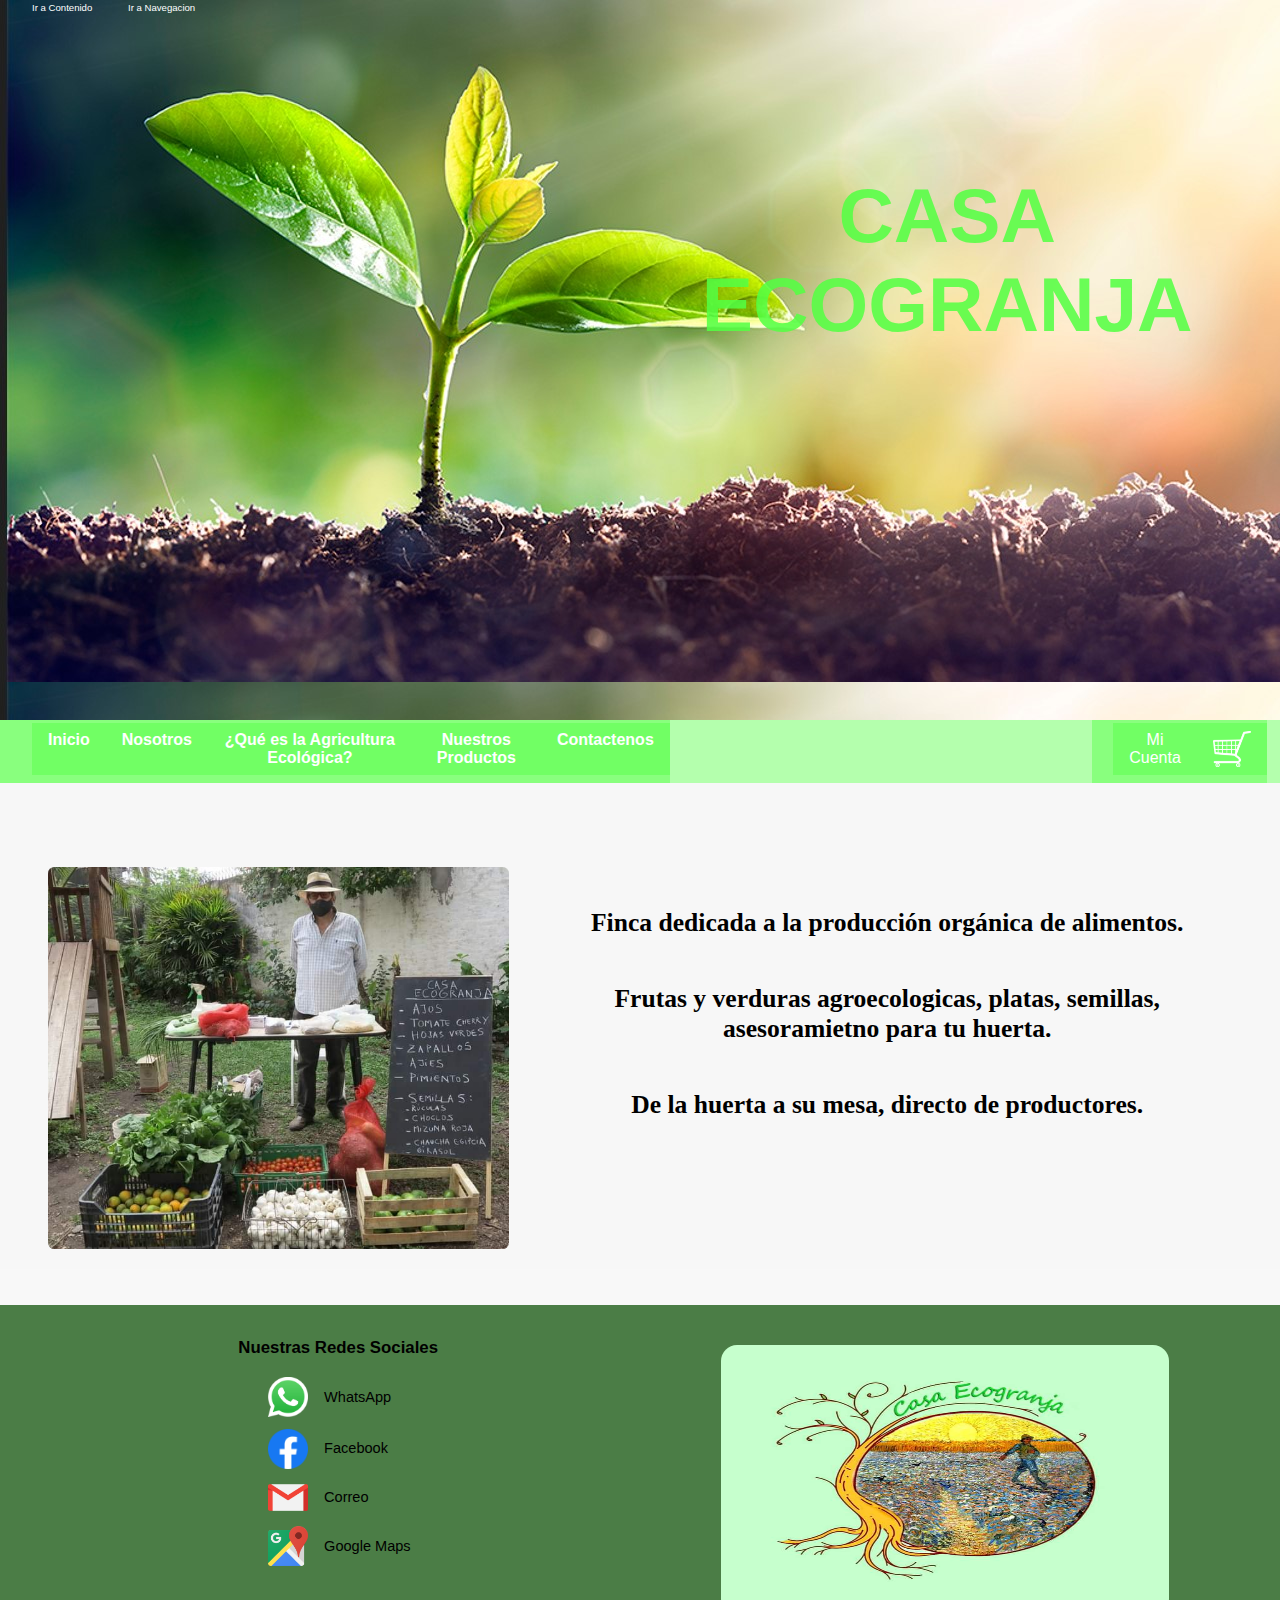
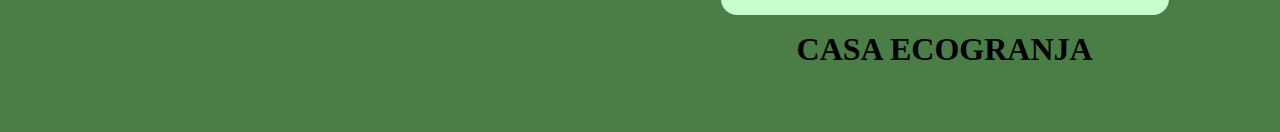
<file: Proyecto/index.html>
<!DOCTYPE html>
<html lang="es">
    
<head>
    <meta charset="UTF-8">
    <meta http-equiv="X-UA-Compatible" content="IE=edge">
    <meta name="description" content="sitio Sobre Marvel">
    <meta name="viewport" content="width=device-width, initial-scale=1.0">
    <meta name="author" content="Campos Néstor Nazaret">
	<meta name="Description" content="Sitio Oficial de Casa Ecogranaja">
    <title>Casa Ecogranja</title>
    <link rel="stylesheet" href="ccs/estilo.css">
    
</head>
<body>
   
    
        
        <header> 
            <nav class="nav1">
                <ul>
                    <li><a href="#contenido">Ir a Contenido </a></li>
                    <li> <a href="#navegacion">Ir a Navegacion</a> </li>
                </ul>
                
            </nav>
            <!--
            <figure>
                <img src="img/Logo casa ecogranja.jpg" alt="Imagen con el logo de Casa Ecogranja">
            </figure>
            -->
            <h1> CASA ECOGRANJA</h1>
        </header>
        
        <section class="secciongeneral">  
            <section id="contenedor-menu">
                <figure>
                    <a href="#contenedor-menu"><img src="img/burger_menu.png" alt="imagen de tres lineas horizontales paralelas" id="abrir"></a>
                    <a href="#"><img src="img/cerrar_menu.png" alt="imagen de una X grande color negro" id="cerrar"></a>
                </figure>
                <nav id="contenedor-enlaces" >   
                    <ul id="navegacion">
                        <li>  <a href="#"><strong>Inicio</strong></a> </li>   
                        <li><a href="html/Nosotros.html"><strong>Nosotros</strong></a></li>                 
                        <li><a href="html/agricultura.html"><strong>¿Qué es la Agricultura Ecológica?</strong></a></li>
                        <li><a href="html/galeria.html"><strong>Nuestros Productos</strong></a></li>
                        <li> <a href="#contactos"><strong>Contactenos</strong></a>  </li>
                    </ul>
                    <ul id="navegacion2">
                        <li>
                            <a href="html/InicioSecion.html">Mi Cuenta</a>
                        </li>
                        <li>
                            <a href="html/CarritoDeCompas.html"><img src="img/Carito de compras2 (2).png" alt="Carrito de Compras" title="Su Carrito"></a>
                        </li>
                    </ul>
                </nav>
            </section>
        
        
        <main id="contenido">
               
            <section >
                
                <br>
            <br>
                <article class="s2">

                    <figure class="logomarvel">
                        <img src="img/Foto de puesto inicio.jpg" alt="Fotografia de él dueño del Emprendimiento en una feria">
                    </figure>
                    <article class="textoDeLaPar">
                        <p>
                            <strong>Finca dedicada a la producción orgánica de alimentos.</strong> </p>
                           <p>  <strong> Frutas y verduras agroecologicas, platas, semillas, asesoramietno para tu huerta.</strong></p>
                            <p> <strong>De la huerta a su mesa, directo de productores. </strong> 
                        </p>
                        <br>
                        <br>
                    </article>
                </article>                    
            </section>
            <br>
            <br>



                                
        </main>
        </section>
            <footer id="contactos">
                    
                <section>
                    
                    <article class="articledefooter1">
                        <h3>
                            Nuestras Redes Sociales
                        </h3>
                        <article>                     
                            <a href="https://wa.me/543816096470/?text=tu%20texto%20personalizado" target="_blank">
                                <img src="img/LogoW.png" width="40" height="40" alt="Logo de Whatsapp linkeando la aplicación">
                                
                            <p>
                                WhatsApp
                            </p>   
                        </a>               
                        </article>
                        
                        <article>
                            
                            <a href="https://www.facebook.com/Casa-Ecogranja-105859941224763/" target="_blank">
                                <img src="img/facebook-logo-3-1.png" width="40" height="40" alt="Logo de facebook linkeando la aplicación">
                            
                            <p>
                                Facebook
                            </p>   
                        </a>                
                        </article>

                        <article>                     
                            <a href="nazaretcampos27@gmail.com" target="_blank">
                                <img src="img/gmail-email-logo-png-16.png" width="40" height="35" alt="Logo de Gmail linkeando la aplicación">
                            
                            <p>
                                Correo
                            </p>    
                        </a>                    
                        </article>

                        <article>
                            <a href="https://www.google.com/maps/place/Casa+ecogranja/@-27.115405,-65.394099,16z/data=!4m5!3m4!1s0x0:0x3bd23b95be65b3c!8m2!3d-27.1154241!4d-65.3944423?hl=es" target="_blank">
                                <img src="img/LogoMaps.png" width="40" height="40" alt="Logo de Google Maps linkeando la aplicación">
                            
                            <p>Google Maps</p>
                        </a>
                        </article>
                        
                    </article>
                    

                    <article class="footerimg">
                        
                        <figure>
                            <img src="img/Logo casa ecogranja.jpg" >
                            
                        </figure>
                        <h2>CASA ECOGRANJA</h2>
                    </article>
                </section>
            </footer>
</body>

</html>
</file>
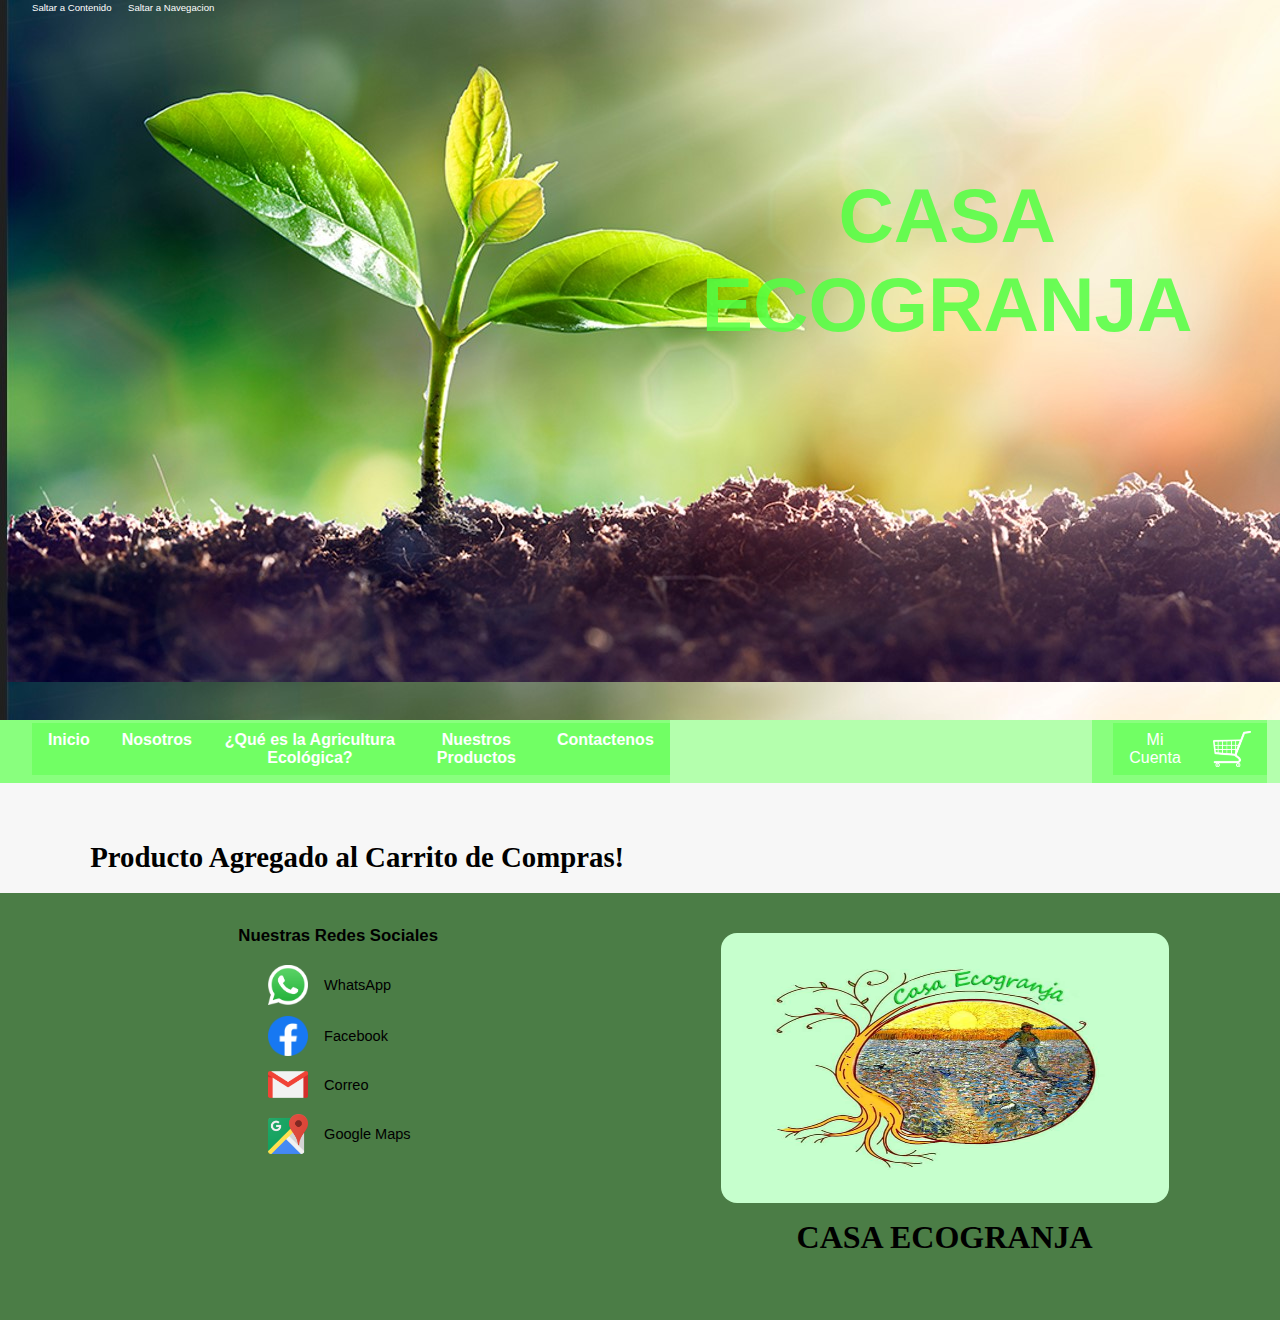
<file: Proyecto/html/AgregadoCarrito.html>
<!DOCTYPE html>
<html lang="es">
    
<head>
    <meta charset="UTF-8">
    <meta http-equiv="X-UA-Compatible" content="IE=edge">
    <meta name="description" content="sitio Sobre Marvel">
    <meta name="viewport" content="width=device-width, initial-scale=1.0">
    <meta name="author" content="Campos Néstor Nazaret">
	<meta name="Description" content="Sitio Oficial de Casa Ecogranaja">
    <title>Casa Ecogranja</title>
    <link rel="stylesheet" href="../ccs/estilo.css">
    
</head>
<body>
   
    
     
        <header>
            <nav class="nav1">
                <ul>
                    <li><a href="#contenido">Saltar a Contenido </a></li>
                    <li> <a href="#navegacion">Saltar a Navegacion</a> </li>
                </ul>
                
            </nav>
            <h1>CASA ECOGRANJA</h1>
        </header>
        
        <section class="secciongeneral">  
        <section id="contenedor-menu">
            <figure>
                <a href="#contenedor-menu"><img src="../img/burger_menu.png" alt="imagen de tres lineas horizontales paralelas" id="abrir"></a>
                <a href="#"><img src="../img/cerrar_menu.png" alt="imagen de una X grande color negro" id="cerrar"></a>
            </figure>
            <nav id="contenedor-enlaces" >   
                <ul id="navegacion">
                    <li>  <a href="../index.html"><strong>Inicio</strong></a> </li>     
                    <li><a href="Nosotros.html"><strong>Nosotros</strong></a></li>                 
                    <li><a href="agricultura.html"><strong>¿Qué es la Agricultura Ecológica?</strong></a></li>
                    <li><a href="galeria.html  "><strong>Nuestros Productos</strong></a></li>
                    <li> <a href="#contactos"><strong>Contactenos</strong></a>  </li>
                </ul>
                <ul id="navegacion2">
                    <li>
                        <a href="html/InicioSecion.html">Mi Cuenta</a>
                    </li>
                    <li>
                        <a href="CarritoDeCompas.html"><img src="../img/Carito de compras2 (2).png" alt="Carrito de Compras" title="Su Carrito"></a>
                    </li>
                </ul>
            </nav>
        </section>
    
        
        <main id="contenido">
               
            <section class="seccion2">
                
                <article class="articleDeSection2">
                    <h2>Producto Agregado al Carrito de Compras!</h2>
                    <META http-equiv="REFRESH" content="2.5;URL=productos.html">
                </article>             
                
            </section>
                
            
            
        </main>
    </section> 
    
    
    <footer id="contactos">
                    
        <section>
            
            <article class="articledefooter1">
                <h3>
                    Nuestras Redes Sociales
                </h3>
                <article>                     
                    <a href="https://wa.me/543816096470/?text=tu%20texto%20personalizado" target="_blank">
                        <img src="../img/LogoW.png" width="40" height="40" alt="Logo de Whatsapp linkeando la aplicación">
                        
                    <p>
                        WhatsApp
                    </p>   
                </a>               
                </article>
                
                <article>
                    
                    <a href="https://www.facebook.com/Casa-Ecogranja-105859941224763/" target="_blank">
                        <img src="../img/facebook-logo-3-1.png" width="40" height="40" alt="Logo de facebook linkeando la aplicación">
                    
                    <p>
                        Facebook
                    </p>   
                </a>                
                </article>

                <article>                     
                    <a href="nazaretcampos27@gmail.com" target="_blank">
                        <img src="../img/gmail-email-logo-png-16.png" width="40" height="35" alt="Logo de Gmail linkeando la aplicación">
                    
                    <p>
                        Correo
                    </p>    
                </a>                    
                </article>

                <article>
                    <a href="https://www.google.com/maps/place/Casa+ecogranja/@-27.115405,-65.394099,16z/data=!4m5!3m4!1s0x0:0x3bd23b95be65b3c!8m2!3d-27.1154241!4d-65.3944423?hl=es" target="_blank">
                        <img src="../img/LogoMaps.png" width="40" height="40" alt="Logo de Google Maps linkeando la aplicación">
                    
                    <p>Google Maps</p>
                </a>
                </article>
                
            </article>

            <article class="footerimg">
                
                <figure>
                    <img src="../img/Logo casa ecogranja.jpg" >                    
                </figure>
                <h2>CASA ECOGRANJA</h2>
            </article>
        </section>
    </footer>
</body>

</html>
</file>
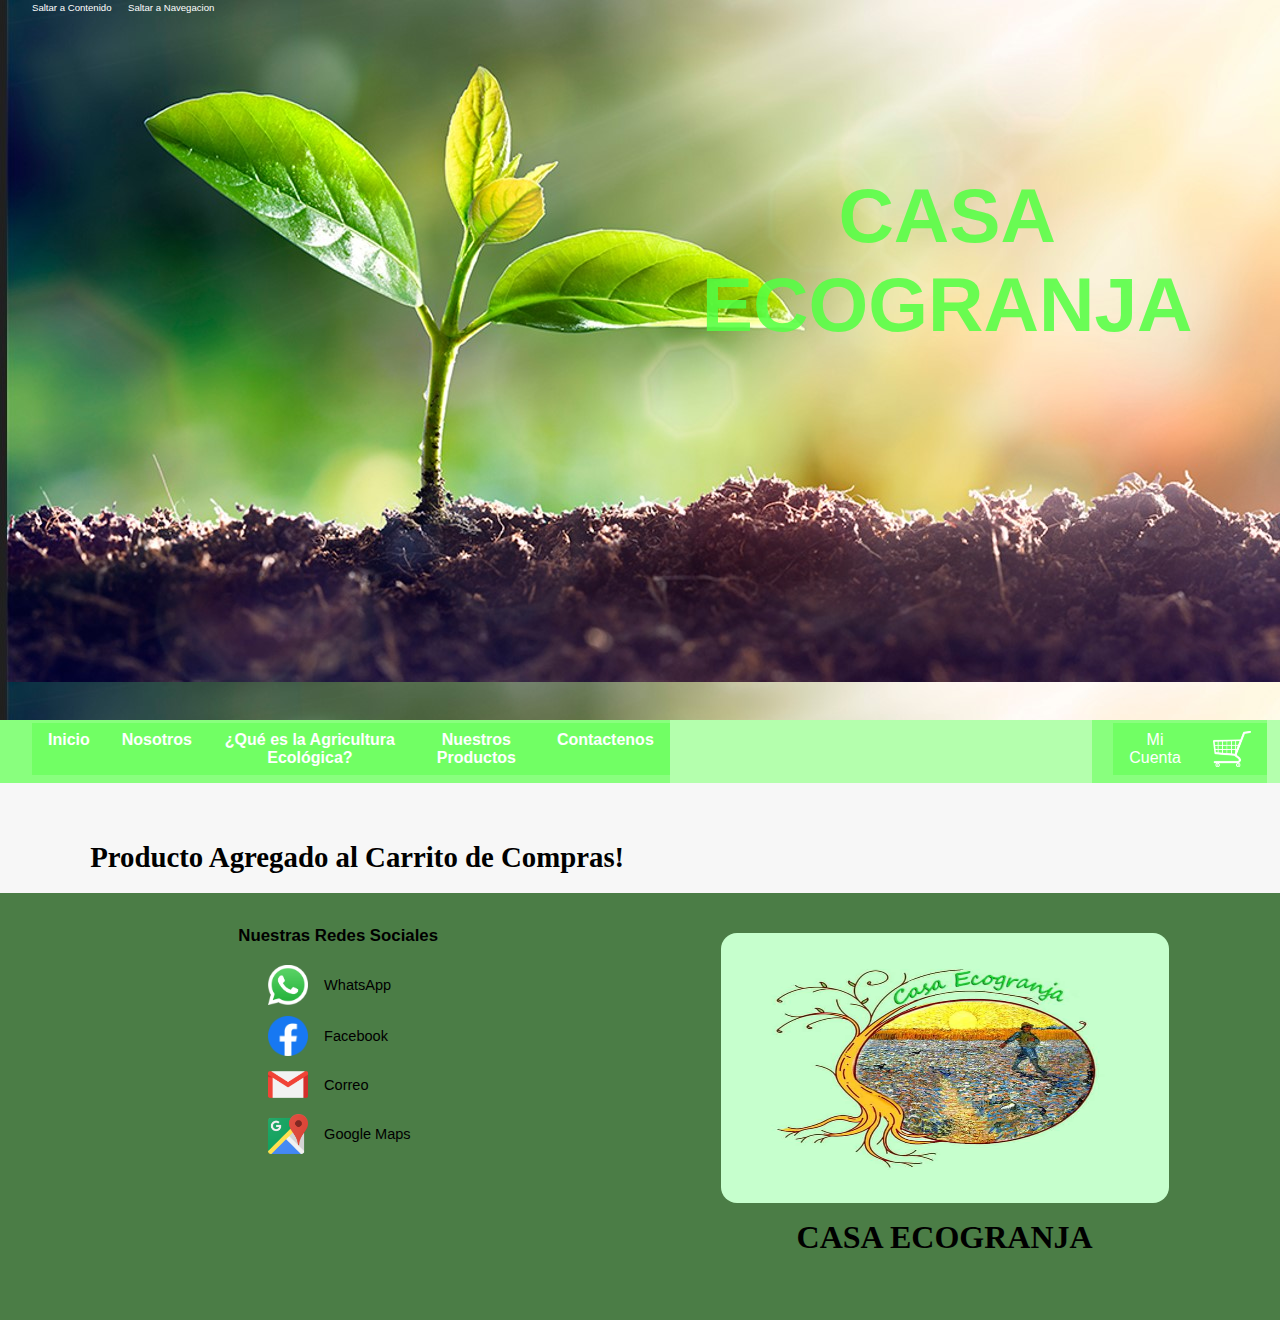
<file: Proyecto/html/AgregadoCarrito2.html>
<!DOCTYPE html>
<html lang="es">
    
<head>
    <meta charset="UTF-8">
    <meta http-equiv="X-UA-Compatible" content="IE=edge">
    <meta name="description" content="sitio Sobre Marvel">
    <meta name="viewport" content="width=device-width, initial-scale=1.0">
    <meta name="author" content="Campos Néstor Nazaret">
	<meta name="Description" content="Sitio Oficial de Casa Ecogranaja">
    <title>Casa Ecogranja</title>
    <link rel="stylesheet" href="../ccs/estilo.css">
    
</head>
<body>
   
    
     
        <header>
            <nav class="nav1">
                <ul>
                    <li><a href="#contenido">Saltar a Contenido </a></li>
                    <li> <a href="#navegacion">Saltar a Navegacion</a> </li>
                </ul>
                
            </nav>
            <h1>CASA ECOGRANJA</h1>
        </header>
        
        <section class="secciongeneral">  
        <section id="contenedor-menu">
            <figure>
                <a href="#contenedor-menu"><img src="../img/burger_menu.png" alt="imagen de tres lineas horizontales paralelas" id="abrir"></a>
                <a href="#"><img src="../img/cerrar_menu.png" alt="imagen de una X grande color negro" id="cerrar"></a>
            </figure>
            <nav id="contenedor-enlaces" >   
                <ul id="navegacion">
                    <li>  <a href="../index.html"><strong>Inicio</strong></a> </li>     
                    <li><a href="Nosotros.html"><strong>Nosotros</strong></a></li>                 
                    <li><a href="agricultura.html"><strong>¿Qué es la Agricultura Ecológica?</strong></a></li>
                    <li><a href="galeria.html  "><strong>Nuestros Productos</strong></a></li>
                    <li> <a href="#contactos"><strong>Contactenos</strong></a>  </li>
                </ul>
                <ul id="navegacion2">
                    <li>
                        <a href="html/InicioSecion.html">Mi Cuenta</a>
                    </li>
                    <li>
                        <a href="CarritoDeCompas.html"><img src="../img/Carito de compras2 (2).png" alt="Carrito de Compras" title="Su Carrito"></a>
                    </li>
                </ul>
            </nav>
        </section>
    
        
        <main id="contenido">
               
            <section class="seccion2">
                
                <article class="articleDeSection2">
                    <h2>Producto Agregado al Carrito de Compras!</h2>
                    <META http-equiv="REFRESH" content="2.5;URL=galeria.html">
                </article>             
                
            </section>
                
            
            
        </main>
    </section> 
    
    
    <footer id="contactos">
                    
        <section>
            
            <article class="articledefooter1">
                <h3>
                    Nuestras Redes Sociales
                </h3>
                <article>                     
                    <a href="https://wa.me/543816096470/?text=tu%20texto%20personalizado" target="_blank">
                        <img src="../img/LogoW.png" width="40" height="40" alt="Logo de Whatsapp linkeando la aplicación">
                        
                    <p>
                        WhatsApp
                    </p>   
                </a>               
                </article>
                
                <article>
                    
                    <a href="https://www.facebook.com/Casa-Ecogranja-105859941224763/" target="_blank">
                        <img src="../img/facebook-logo-3-1.png" width="40" height="40" alt="Logo de facebook linkeando la aplicación">
                    
                    <p>
                        Facebook
                    </p>   
                </a>                
                </article>

                <article>                     
                    <a href="nazaretcampos27@gmail.com" target="_blank">
                        <img src="../img/gmail-email-logo-png-16.png" width="40" height="35" alt="Logo de Gmail linkeando la aplicación">
                    
                    <p>
                        Correo
                    </p>    
                </a>                    
                </article>

                <article>
                    <a href="https://www.google.com/maps/place/Casa+ecogranja/@-27.115405,-65.394099,16z/data=!4m5!3m4!1s0x0:0x3bd23b95be65b3c!8m2!3d-27.1154241!4d-65.3944423?hl=es" target="_blank">
                        <img src="../img/LogoMaps.png" width="40" height="40" alt="Logo de Google Maps linkeando la aplicación">
                    
                    <p>Google Maps</p>
                </a>
                </article>
                
            </article>

            <article class="footerimg">
                
                <figure>
                    <img src="../img/Logo casa ecogranja.jpg" >                    
                </figure>
                <h2>CASA ECOGRANJA</h2>
            </article>
        </section>
    </footer>
</body>

</html>
</file>
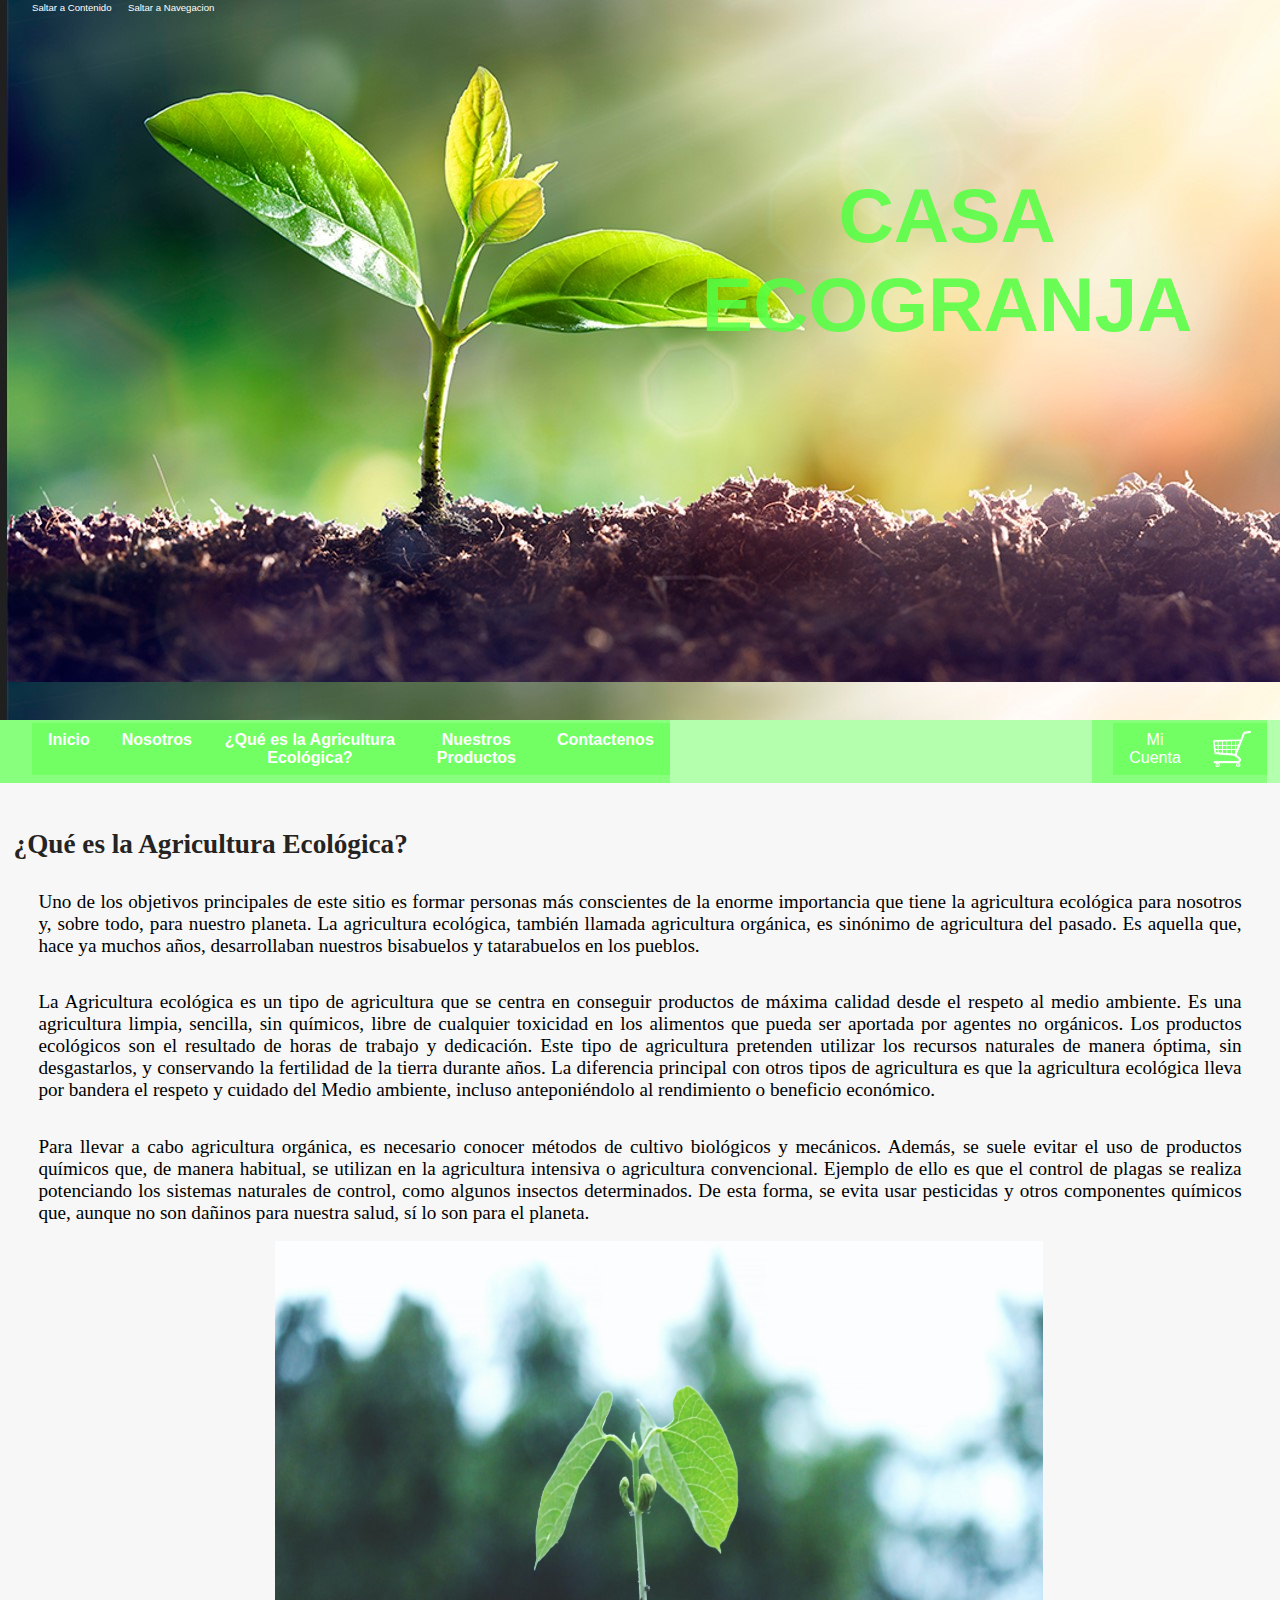
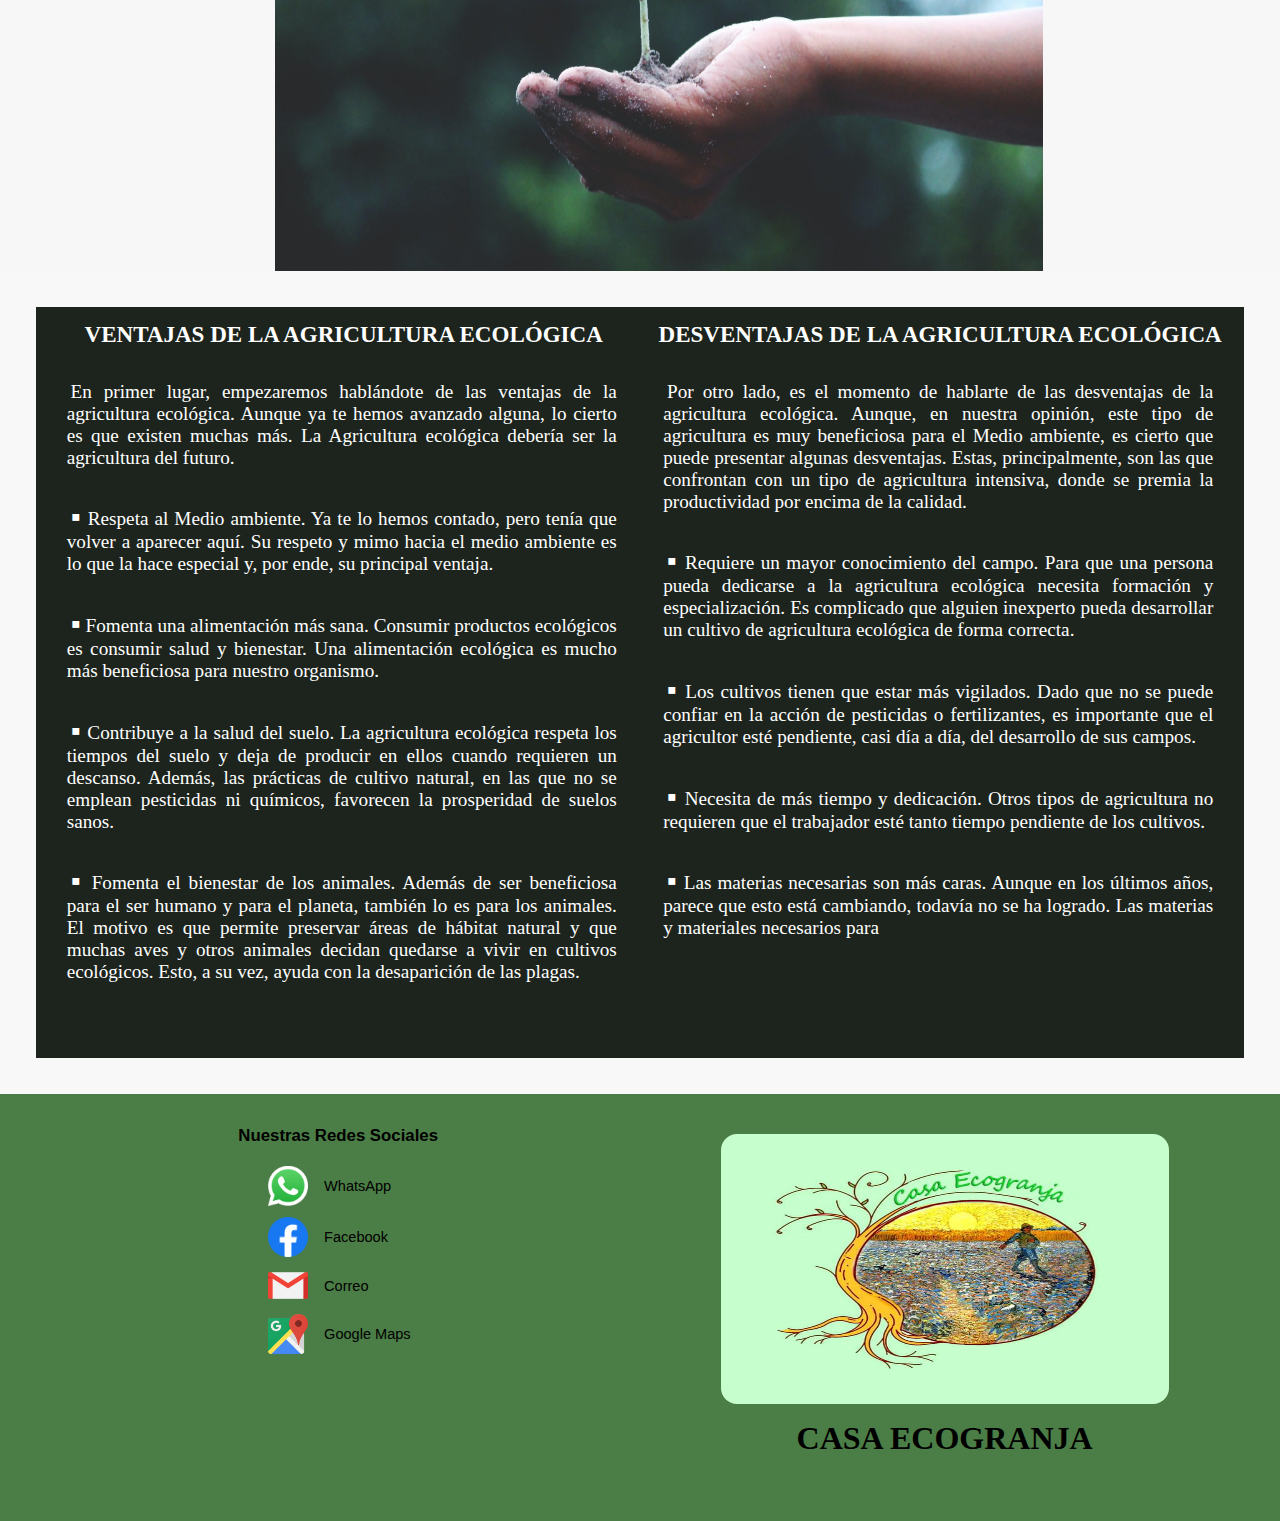
<file: Proyecto/html/agricultura.html>
<!DOCTYPE html>
<html lang="es">
    
<head>
    <meta charset="UTF-8">
    <meta http-equiv="X-UA-Compatible" content="IE=edge">
    <meta name="description" content="sitio Sobre Marvel">
    <meta name="viewport" content="width=device-width, initial-scale=1.0">
    <meta name="author" content="Campos Néstor Nazaret">
	<meta name="Description" content="Sitio Oficial de Casa Ecogranaja">
    <title>Casa Ecogranja</title>
    <link rel="stylesheet" href="../ccs/estilo.css">
    
</head>
<body>
   
   
     
        <header>
            <nav class="nav1">
                <ul>
                    <li><a href="#contenido">Saltar a Contenido </a></li>
                    <li> <a href="#navegacion">Saltar a Navegacion</a> </li>
                </ul>
                
            </nav>
            <h1>CASA ECOGRANJA</h1>
        </header>
            
        <section class="secciongeneral">  
        <section id="contenedor-menu">
            <figure>
                <a href="#contenedor-menu"><img src="../img/burger_menu.png" alt="imagen de tres lineas horizontales paralelas" id="abrir"></a>
                <a href="#"><img src="../img/cerrar_menu.png" alt="imagen de una X grande color negro" id="cerrar"></a>
            </figure>
            <nav id="contenedor-enlaces" >   
                <ul id="navegacion">
                    <li>  <a href="../index.html"><strong>Inicio</strong></a> </li>     
                    <li><a href="Nosotros.html"><strong>Nosotros</strong></a></li>                 
                    <li><a href="agricultura.html"><strong>¿Qué es la Agricultura Ecológica?</strong></a></li>
                    <li><a href="galeria.html  "><strong>Nuestros Productos</strong></a></li>
                    <li> <a href="#contactos"><strong>Contactenos</strong></a>  </li>
                </ul>
                <ul id="navegacion2">
                    <li>
                        <a href="InicioSecion.html">Mi Cuenta</a>
                    </li>
                    <li>
                        <a href="CarritoDeCompas.html"><img src="../img/Carito de compras2 (2).png" alt="Carrito de Compras" title="Su Carrito"></a>
                    </li>
                </ul>
            </nav>
        </section>
    
        
        <main id="contenido">
            <section>
                <article class="articleDeSection2">
                    <h1>¿Qué es la Agricultura Ecológica?</h1>
                    <p>
                        Uno de los objetivos principales de este sitio es formar personas más conscientes de la enorme importancia que tiene la agricultura ecológica para nosotros y, sobre todo, para nuestro planeta. La agricultura ecológica, también llamada agricultura orgánica, es sinónimo de agricultura del pasado. Es aquella que, hace ya muchos años, desarrollaban nuestros bisabuelos y tatarabuelos en los pueblos. 
                    </p>
                    <p>
                        La Agricultura ecológica es un tipo de agricultura que se centra en conseguir productos de máxima calidad desde el respeto al medio ambiente.  Es una agricultura limpia, sencilla, sin químicos, libre de cualquier toxicidad en los alimentos que pueda ser aportada por agentes no orgánicos. Los productos ecológicos son el resultado de horas de trabajo y dedicación. Este tipo de agricultura pretenden utilizar los recursos naturales de manera óptima, sin desgastarlos, y conservando la fertilidad de la tierra durante años. La diferencia principal con otros tipos de agricultura es que la agricultura ecológica lleva por bandera el respeto y cuidado del Medio ambiente, incluso anteponiéndolo al rendimiento o beneficio económico.
                    </p>
                    <p>
                        Para llevar a cabo agricultura orgánica, es necesario conocer métodos de cultivo biológicos y mecánicos. Además, se suele evitar el uso de productos químicos que, de manera habitual, se utilizan en la agricultura intensiva o agricultura convencional. Ejemplo de ello es que el control de plagas se realiza potenciando los sistemas naturales de control, como algunos insectos determinados. De esta forma, se evita usar pesticidas y otros componentes químicos que, aunque no son dañinos para nuestra salud, sí lo son para el planeta.
                    </p>
                    <figure class="imagen1">
                        <img src="../img/imagen1.jpg" >
                    </figure>
                </article>
            </section>
               
            <section class="seccion1">
                
                
                <article class="articleDeSection1">
                    <h2>VENTAJAS DE LA AGRICULTURA ECOLÓGICA</h2>
                    <p>
                        En primer lugar, empezaremos hablándote de las ventajas de la agricultura ecológica. Aunque ya te hemos avanzado alguna, lo cierto es que existen muchas más. La Agricultura ecológica debería ser la agricultura del futuro.
                    </p>
                    <p>
                        ￭	Respeta al Medio ambiente. Ya te lo hemos contado, pero tenía que volver a aparecer aquí. Su respeto y mimo hacia el medio ambiente es lo que la hace especial y, por ende, su principal ventaja.

                    </p>
                    
                    <p>
                        ￭	Fomenta una alimentación más sana. Consumir productos ecológicos es consumir salud y bienestar. Una alimentación ecológica es mucho más beneficiosa para nuestro organismo. 
                    </p>
                    <p>
                        ￭	Contribuye a la salud del suelo. La agricultura ecológica respeta los tiempos del suelo y deja de producir en ellos cuando requieren un descanso. Además, las prácticas de cultivo natural, en las que no se emplean pesticidas ni químicos, favorecen la prosperidad de suelos sanos. 
                    </p>
                    <p>
                        ￭	Fomenta el bienestar de los animales. Además de ser beneficiosa para el ser humano y para el planeta, también lo es para los animales. El motivo es que permite preservar áreas de hábitat natural y que muchas aves y otros animales decidan quedarse a vivir en cultivos ecológicos. Esto, a su vez, ayuda con la desaparición de las plagas.
                    </p>
                    
                    <br>
                    <br>
                </article>
                <article class="articleDeSection1">
                    <h2>DESVENTAJAS DE LA AGRICULTURA ECOLÓGICA</h2>
                    <p>
                        Por otro lado, es el momento de hablarte de las desventajas de la agricultura ecológica. Aunque, en nuestra opinión, este tipo de agricultura es muy beneficiosa para el Medio ambiente, es cierto que puede presentar algunas desventajas. Estas, principalmente, son las que confrontan con un tipo de agricultura intensiva, donde se premia la productividad por encima de la calidad. 
                    </p>
                    <p>
                        ￭   Requiere un mayor conocimiento del campo. Para que una persona pueda dedicarse a la agricultura ecológica necesita formación y especialización. Es complicado que alguien inexperto pueda desarrollar un cultivo de agricultura ecológica de forma correcta. 
                    </p>
                    <p>
                        ￭	Los cultivos tienen que estar más vigilados. Dado que no se puede confiar en la acción de pesticidas o fertilizantes, es importante que el agricultor esté pendiente, casi día a día, del desarrollo de sus campos.
                    </p>
                    <p>
                        ￭	Necesita de más tiempo y dedicación. Otros tipos de agricultura no requieren que el trabajador esté tanto tiempo pendiente de los cultivos. 
                    </p>
                    <p>
                        ￭	Las materias necesarias son más caras. Aunque en los últimos años, parece que esto está cambiando, todavía no se ha logrado. Las materias y materiales necesarios para 
                    </p>
                    <br>
                    <br>
                    <br>
                    <br>
                </article>
            
                
            </section>
                
            
            
        </main>
    </section> 
    
    
    <footer id="contactos">
              
        <section>
            
            <article class="articledefooter1">
                <h3>
                    Nuestras Redes Sociales
                </h3>
                <article>                     
                    <a href="https://wa.me/543816096470/?text=tu%20texto%20personalizado" target="_blank">
                        <img src="../img/LogoW.png" width="40" height="40" alt="Logo de Whatsapp linkeando la aplicación">
                        
                    <p>
                        WhatsApp
                    </p>   
                </a>               
                </article>
                
                <article>
                    
                    <a href="https://www.facebook.com/Casa-Ecogranja-105859941224763/" target="_blank">
                        <img src="../img/facebook-logo-3-1.png" width="40" height="40" alt="Logo de facebook linkeando la aplicación">
                     
                    <p>
                        Facebook
                    </p>   
                </a>                
                </article>

                <article>                     
                    <a href="nazaretcampos27@gmail.com" target="_blank">
                        <img src="../img/gmail-email-logo-png-16.png" width="40" height="35" alt="Logo de Gmail linkeando la aplicación">
                    
                    <p>
                        Correo
                    </p>    
                </a>                    
                </article>

                <article>
                    <a href="https://www.google.com/maps/place/Casa+ecogranja/@-27.115405,-65.394099,16z/data=!4m5!3m4!1s0x0:0x3bd23b95be65b3c!8m2!3d-27.1154241!4d-65.3944423?hl=es" target="_blank">
                        <img src="../img/LogoMaps.png" width="40" height="40" alt="Logo de Google Maps linkeando la aplicación">
                    
                    <p>Google Maps</p>
                </a>
                </article>
                
            </article>

            <article class="footerimg">
                <figure>
                    <img src="../img/Logo casa ecogranja.jpg" >
                    
                </figure>
                <h2>CASA ECOGRANJA</h2>
            </article>
        </section>
        
        
      
    </footer>
</body>

</html>
</file>
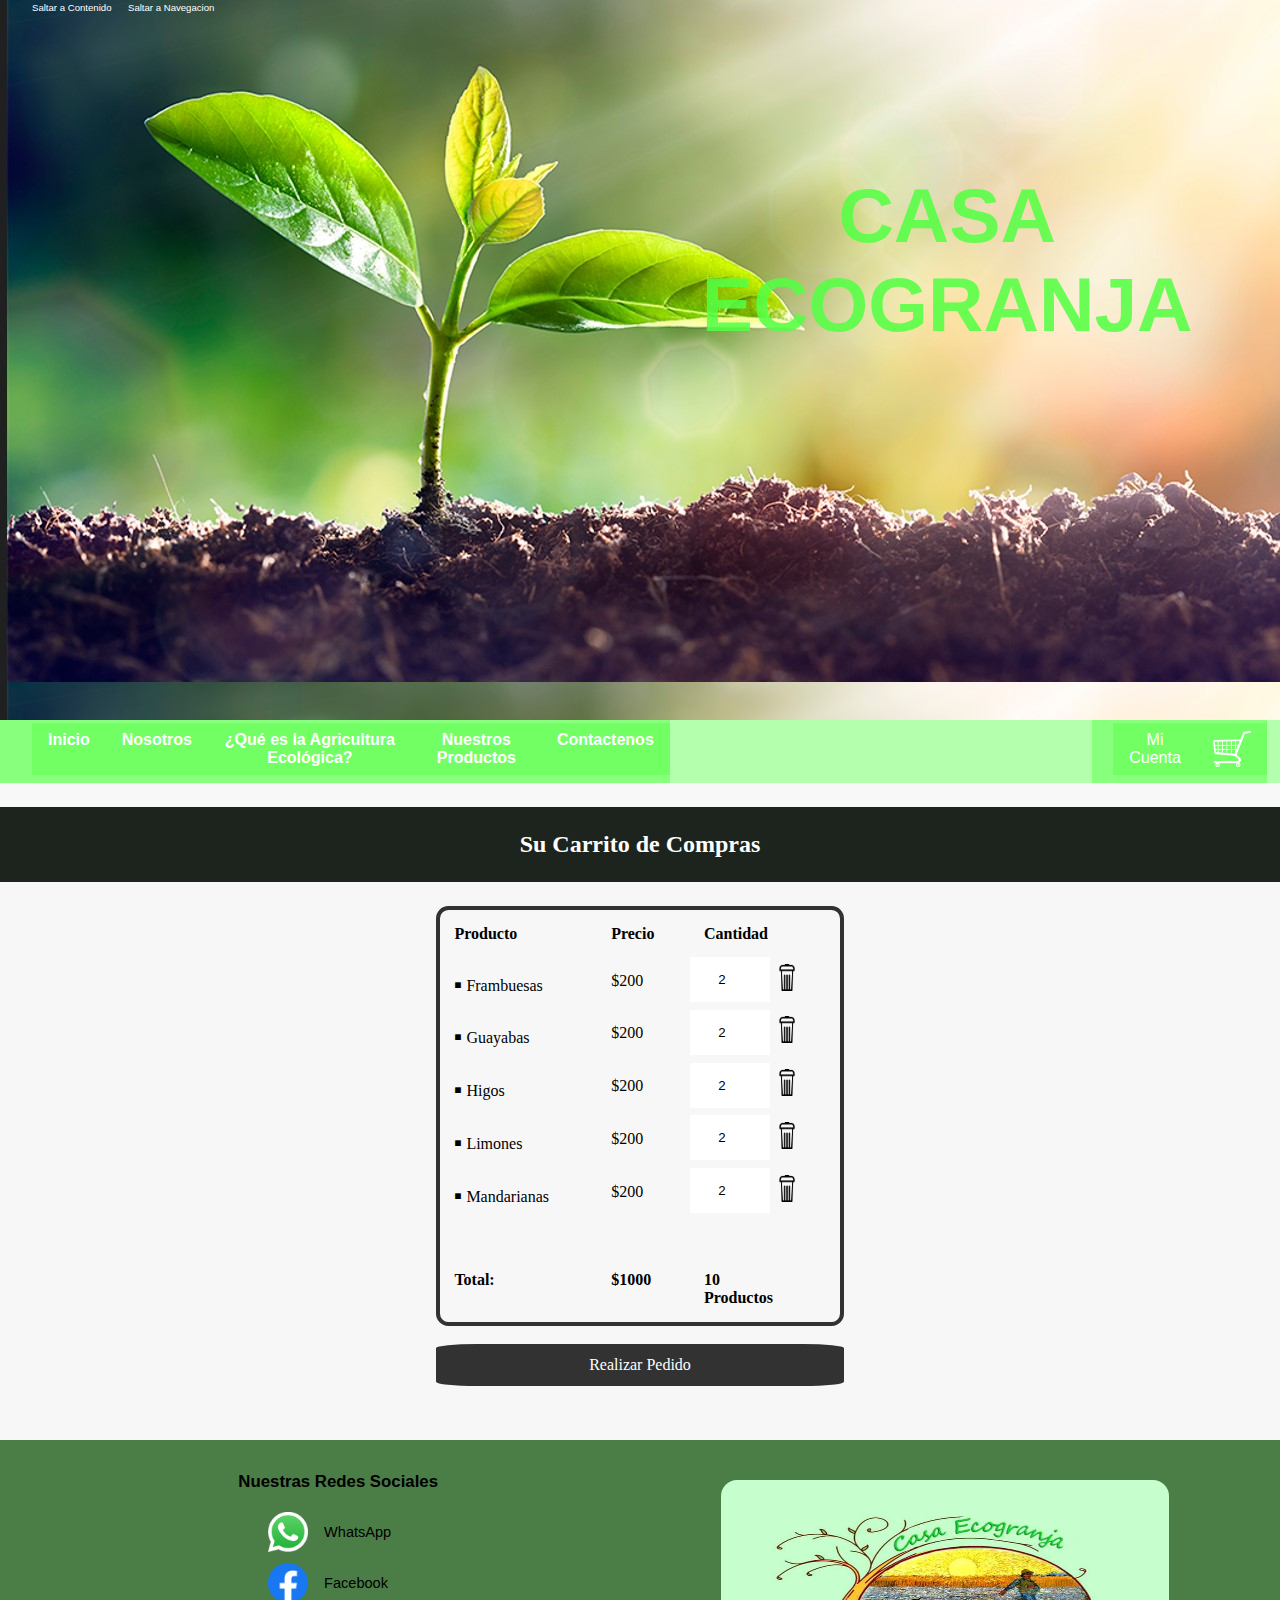
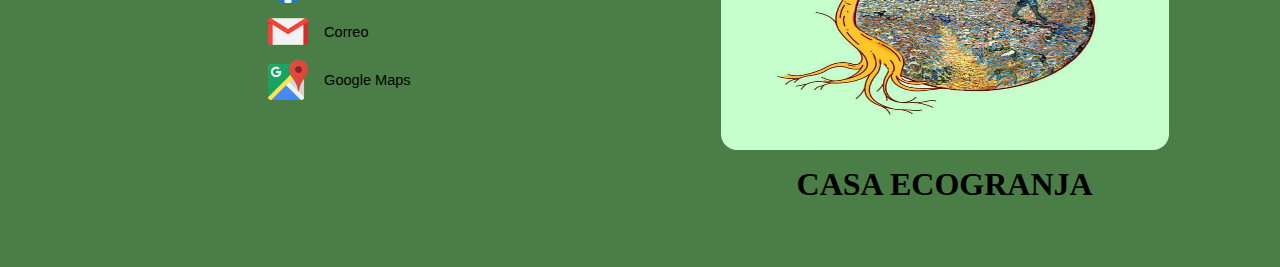
<file: Proyecto/html/CarritoDeCompas.html>
<!DOCTYPE html>
<html lang="es">
    
<head>
    <meta charset="UTF-8">
    <meta http-equiv="X-UA-Compatible" content="IE=edge">
    <meta name="description" content="sitio Sobre Marvel">
    <meta name="viewport" content="width=device-width, initial-scale=1.0">
    <meta name="author" content="Campos Néstor Nazaret">
	<meta name="Description" content="Sitio Oficial de Casa Ecogranaja">
    <title>Casa Ecogranja</title>
    <link rel="stylesheet" href="../ccs/estilo.css">
    
</head>
<body>
   
    
     
        <header>
            <nav class="nav1">
                <ul>
                    <li><a href="#contenido">Saltar a Contenido </a></li>
                    <li> <a href="#navegacion">Saltar a Navegacion</a> </li>
                </ul>
                
            </nav>
            <h1>CASA ECOGRANJA</h1>
        </header>
        
        <section class="secciongeneral">  
        <section id="contenedor-menu">
            <figure>
                <a href="#contenedor-menu"><img src="../img/burger_menu.png" alt="imagen de tres lineas horizontales paralelas" id="abrir"></a>
                <a href="#"><img src="../img/cerrar_menu.png" alt="imagen de una X grande color negro" id="cerrar"></a>
            </figure>
            <nav id="contenedor-enlaces" >   
                <ul id="navegacion">
                    <li>  <a href="../index.html"><strong>Inicio</strong></a> </li>     
                    <li><a href="Nosotros.html"><strong>Nosotros</strong></a></li>                 
                    <li><a href="agricultura.html"><strong>¿Qué es la Agricultura Ecológica?</strong></a></li>
                    <li><a href="galeria.html  "><strong>Nuestros Productos</strong></a></li>
                    <li> <a href="#contactos"><strong>Contactenos</strong></a>  </li>
                </ul>
                <ul id="navegacion2">
                    <li>
                        <a href="InicioSecion.html">Mi Cuenta</a>
                    </li>
                    <li>
                        <a href="CarritoDeCompas.html"><img src="../img/Carito de compras2 (2).png" alt="Carrito de Compras" title="Su Carrito"></a>
                    </li>
                </ul>
            </nav>
        </section>
    
        
        <main id="contenido">
               
            <section class="seccion3">
                
                <article class="articleDeSection1">
                    <h2 class="tituloCarrito">Su Carrito de Compras</h2>                
                </article>
                <article class="articleDeSection3">
                    <ul>
                        <li class="listass">
                            <p class="parrafo"> <strong> Producto </strong></p>
                            <p> <strong> Precio </strong></p>
                            <p><strong>Cantidad</strong> </p>
                        </li>
                    </ul>
                   
                    <ul>
                        <li class="listass">
                            
                            <p class="parrafo">￭ Frambuesas </p>
                           <p>$200</p>
                           <input type="number" value="2" min="0">
                           <a href="Eliminar.html"> 
                            <img src="../img/Basura.png" alt="tacho de basura">
                         </a>
                        </li>

                        <li class="listass"> 
                             
                             <p class="parrafo">￭ Guayabas</p>
                             <p>$200</p>
                             <input type="number" value="2" min="0">
                             <a href="Eliminar.html"> 
                                <img src="../img/Basura.png" alt="tacho de basura">
                             </a>
                        </li> 
                        
                        <li class="listass">
                            <p class="parrafo">￭ Higos</p>
                            <p>$200</p>
                            <input type="number" value="2" min="0">
                            <a href="Eliminar.html"> 
                                <img src="../img/Basura.png" alt="tacho de basura">
                             </a>
                        </li>

                        <li class="listass">
                             <p class="parrafo">￭ Limones</p>
                             <p>$200</p>
                             <input type="number" value="2" min="0">
                             <a href="Eliminar.html"> 
                                <img src="../img/Basura.png" alt="tacho de basura">
                             </a>
                        </li>

                        <li class="listass">
                             <p class="parrafo">￭ Mandarianas</p>
                             <p>$200</p>
                             <input type="number" value="2" min="0">
                             <a href="Eliminar.html"> 
                                <img src="../img/Basura.png" alt="tacho de basura">
                             </a>
                             
                        </li>
                        
                    </ul>   

                    <ul>
                        <br>
                        <br>
                        <li class="listass">
                            <p class="parrafo"> <strong> Total: </strong></p>
                            <p> <strong> $1000 </strong></p>
                            <p><strong>10 Productos</strong> </p>
                        </li>
                    </ul>
                    
                </article>
                <br>
                <article class="botonsin">
                    <a href="RealizarPedido.html">Realizar Pedido</a>
                </article>
                <br>
                <br>
                <br>
                
                
            
                
            </section>
                
            
            
        </main>
    </section> 
    
    
    <footer id="contactos">
                    
        <section>
            
            <article class="articledefooter1">
                <h3>
                    Nuestras Redes Sociales
                </h3>
                <article>                     
                    <a href="https://wa.me/543816096470/?text=tu%20texto%20personalizado" target="_blank">
                        <img src="../img/LogoW.png" width="40" height="40" alt="Logo de Whatsapp linkeando la aplicación">
                        
                    <p>
                        WhatsApp
                    </p>   
                </a>               
                </article>
                
                <article>
                    
                    <a href="https://www.facebook.com/Casa-Ecogranja-105859941224763/" target="_blank">
                        <img src="../img/facebook-logo-3-1.png" width="40" height="40" alt="Logo de facebook linkeando la aplicación">
                    
                    <p>
                        Facebook
                    </p>   
                </a>                
                </article>

                <article>                     
                    <a href="nazaretcampos27@gmail.com" target="_blank">
                        <img src="../img/gmail-email-logo-png-16.png" width="40" height="35" alt="Logo de Gmail linkeando la aplicación">
                    
                    <p>
                        Correo
                    </p>    
                </a>                    
                </article>

                <article>
                    <a href="https://www.google.com/maps/place/Casa+ecogranja/@-27.115405,-65.394099,16z/data=!4m5!3m4!1s0x0:0x3bd23b95be65b3c!8m2!3d-27.1154241!4d-65.3944423?hl=es" target="_blank">
                        <img src="../img/LogoMaps.png" width="40" height="40" alt="Logo de Google Maps linkeando la aplicación">
                    
                    <p>Google Maps</p>
                </a>
                </article>
                
            </article>

            <article class="footerimg">
                
                <figure>
                    <img src="../img/Logo casa ecogranja.jpg" >                    
                </figure>
                <h2>CASA ECOGRANJA</h2>
            </article>
        </section>
    </footer>
</body>

</html>
</file>
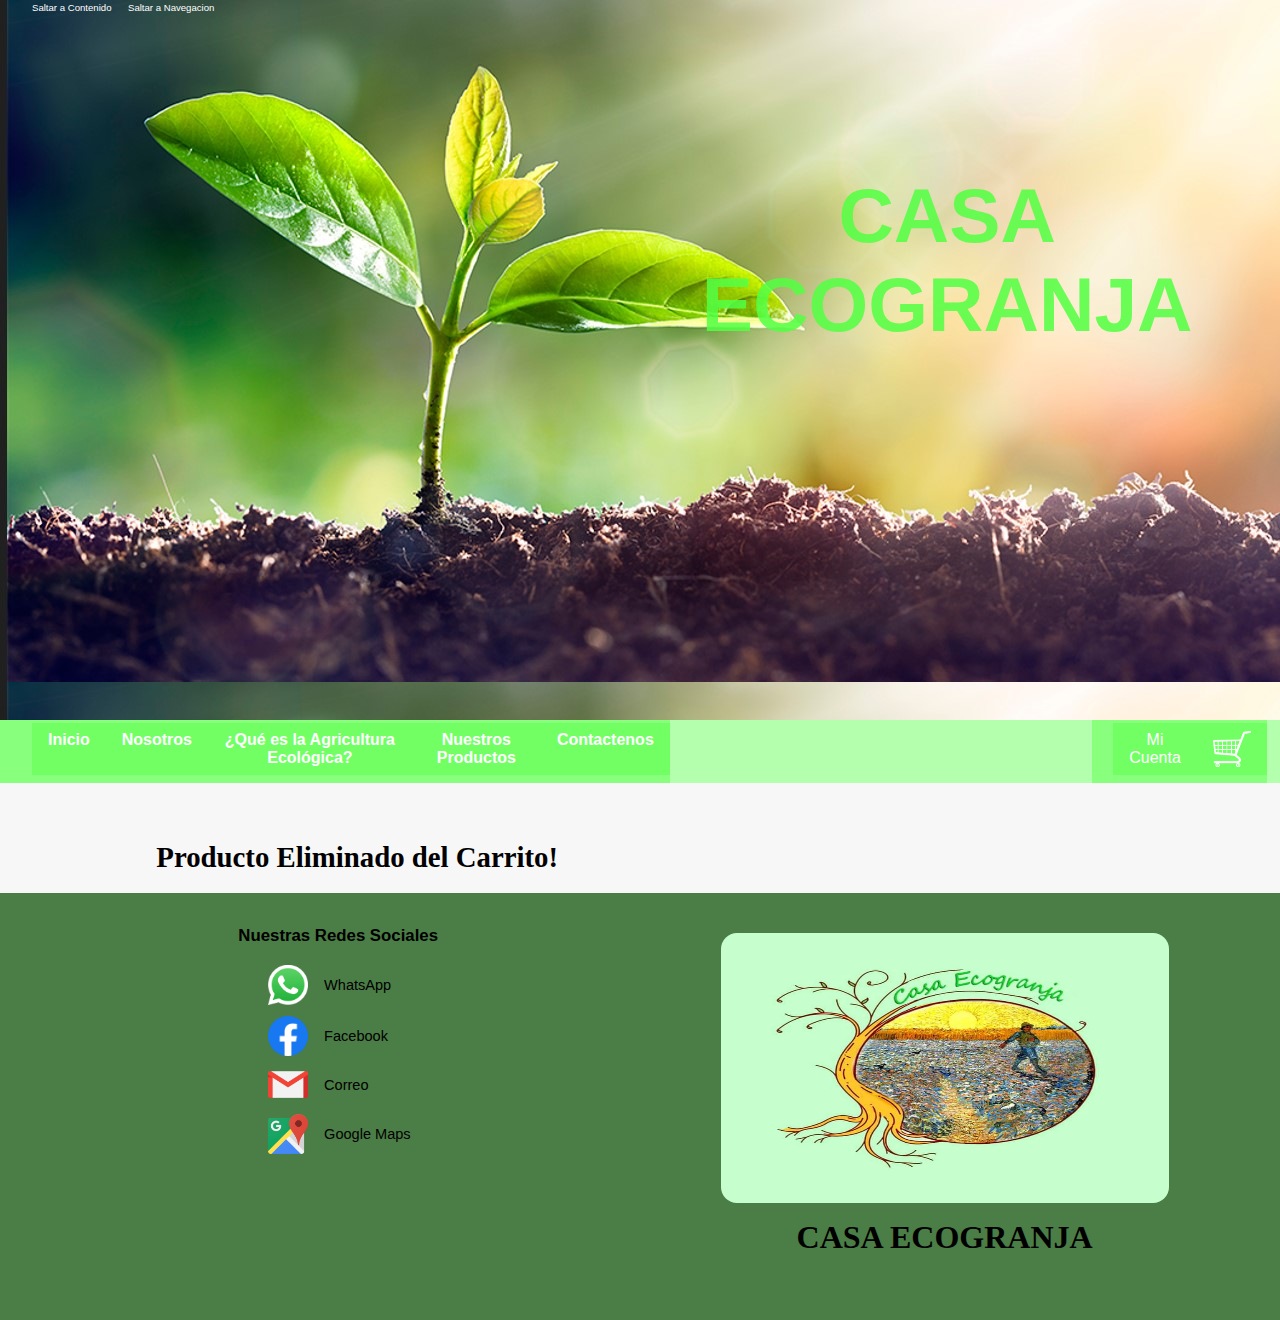
<file: Proyecto/html/Eliminar.html>
<!DOCTYPE html>
<html lang="es">
    
<head>
    <meta charset="UTF-8">
    <meta http-equiv="X-UA-Compatible" content="IE=edge">
    <meta name="description" content="sitio Sobre Marvel">
    <meta name="viewport" content="width=device-width, initial-scale=1.0">
    <meta name="author" content="Campos Néstor Nazaret">
	<meta name="Description" content="Sitio Oficial de Casa Ecogranaja">
    <title>Casa Ecogranja</title>
    <link rel="stylesheet" href="../ccs/estilo.css">
    
</head>
<body>
   
    
     
        <header>
            <nav class="nav1">
                <ul>
                    <li><a href="#contenido">Saltar a Contenido </a></li>
                    <li> <a href="#navegacion">Saltar a Navegacion</a> </li>
                </ul>
                
            </nav>
            <h1>CASA ECOGRANJA</h1>
        </header>
        
        <section class="secciongeneral">  
        <section id="contenedor-menu">
            <figure>
                <a href="#contenedor-menu"><img src="../img/burger_menu.png" alt="imagen de tres lineas horizontales paralelas" id="abrir"></a>
                <a href="#"><img src="../img/cerrar_menu.png" alt="imagen de una X grande color negro" id="cerrar"></a>
            </figure>
            <nav id="contenedor-enlaces" >   
                <ul id="navegacion">
                    <li>  <a href="../index.html"><strong>Inicio</strong></a> </li>     
                    <li><a href="Nosotros.html"><strong>Nosotros</strong></a></li>                 
                    <li><a href="agricultura.html"><strong>¿Qué es la Agricultura Ecológica?</strong></a></li>
                    <li><a href="galeria.html  "><strong>Nuestros Productos</strong></a></li>
                    <li> <a href="#contactos"><strong>Contactenos</strong></a>  </li>
                </ul>
                <ul id="navegacion2">
                    <li>
                        <a href="html/InicioSecion.html">Mi Cuenta</a>
                    </li>
                    <li>
                        <a href="CarritoDeCompas.html"><img src="../img/Carito de compras2 (2).png" alt="Carrito de Compras" title="Su Carrito"></a>
                    </li>
                </ul>
            </nav>
        </section>
    
        
        <main id="contenido">
               
            <section class="seccion2">
                
                <article class="articleDeSection2">
                    <h2>Producto Eliminado del Carrito!</h2>
                    <META http-equiv="REFRESH" content="2;URL=CarritoDeCompas.html">
                </article>             
                
            </section>
                
            
            
        </main>
    </section> 
    
    
    <footer id="contactos">
                    
        <section>
            
            <article class="articledefooter1">
                <h3>
                    Nuestras Redes Sociales
                </h3>
                <article>                     
                    <a href="https://wa.me/543816096470/?text=tu%20texto%20personalizado" target="_blank">
                        <img src="../img/LogoW.png" width="40" height="40" alt="Logo de Whatsapp linkeando la aplicación">
                        
                    <p>
                        WhatsApp
                    </p>   
                </a>               
                </article>
                
                <article>
                    
                    <a href="https://www.facebook.com/Casa-Ecogranja-105859941224763/" target="_blank">
                        <img src="../img/facebook-logo-3-1.png" width="40" height="40" alt="Logo de facebook linkeando la aplicación">
                    
                    <p>
                        Facebook
                    </p>   
                </a>                
                </article>

                <article>                     
                    <a href="nazaretcampos27@gmail.com" target="_blank">
                        <img src="../img/gmail-email-logo-png-16.png" width="40" height="35" alt="Logo de Gmail linkeando la aplicación">
                    
                    <p>
                        Correo
                    </p>    
                </a>                    
                </article>

                <article>
                    <a href="https://www.google.com/maps/place/Casa+ecogranja/@-27.115405,-65.394099,16z/data=!4m5!3m4!1s0x0:0x3bd23b95be65b3c!8m2!3d-27.1154241!4d-65.3944423?hl=es" target="_blank">
                        <img src="../img/LogoMaps.png" width="40" height="40" alt="Logo de Google Maps linkeando la aplicación">
                    
                    <p>Google Maps</p>
                </a>
                </article>
                
            </article>

            <article class="footerimg">
                
                <figure>
                    <img src="../img/Logo casa ecogranja.jpg" >                    
                </figure>
                <h2>CASA ECOGRANJA</h2>
            </article>
        </section>
    </footer>
</body>

</html>
</file>
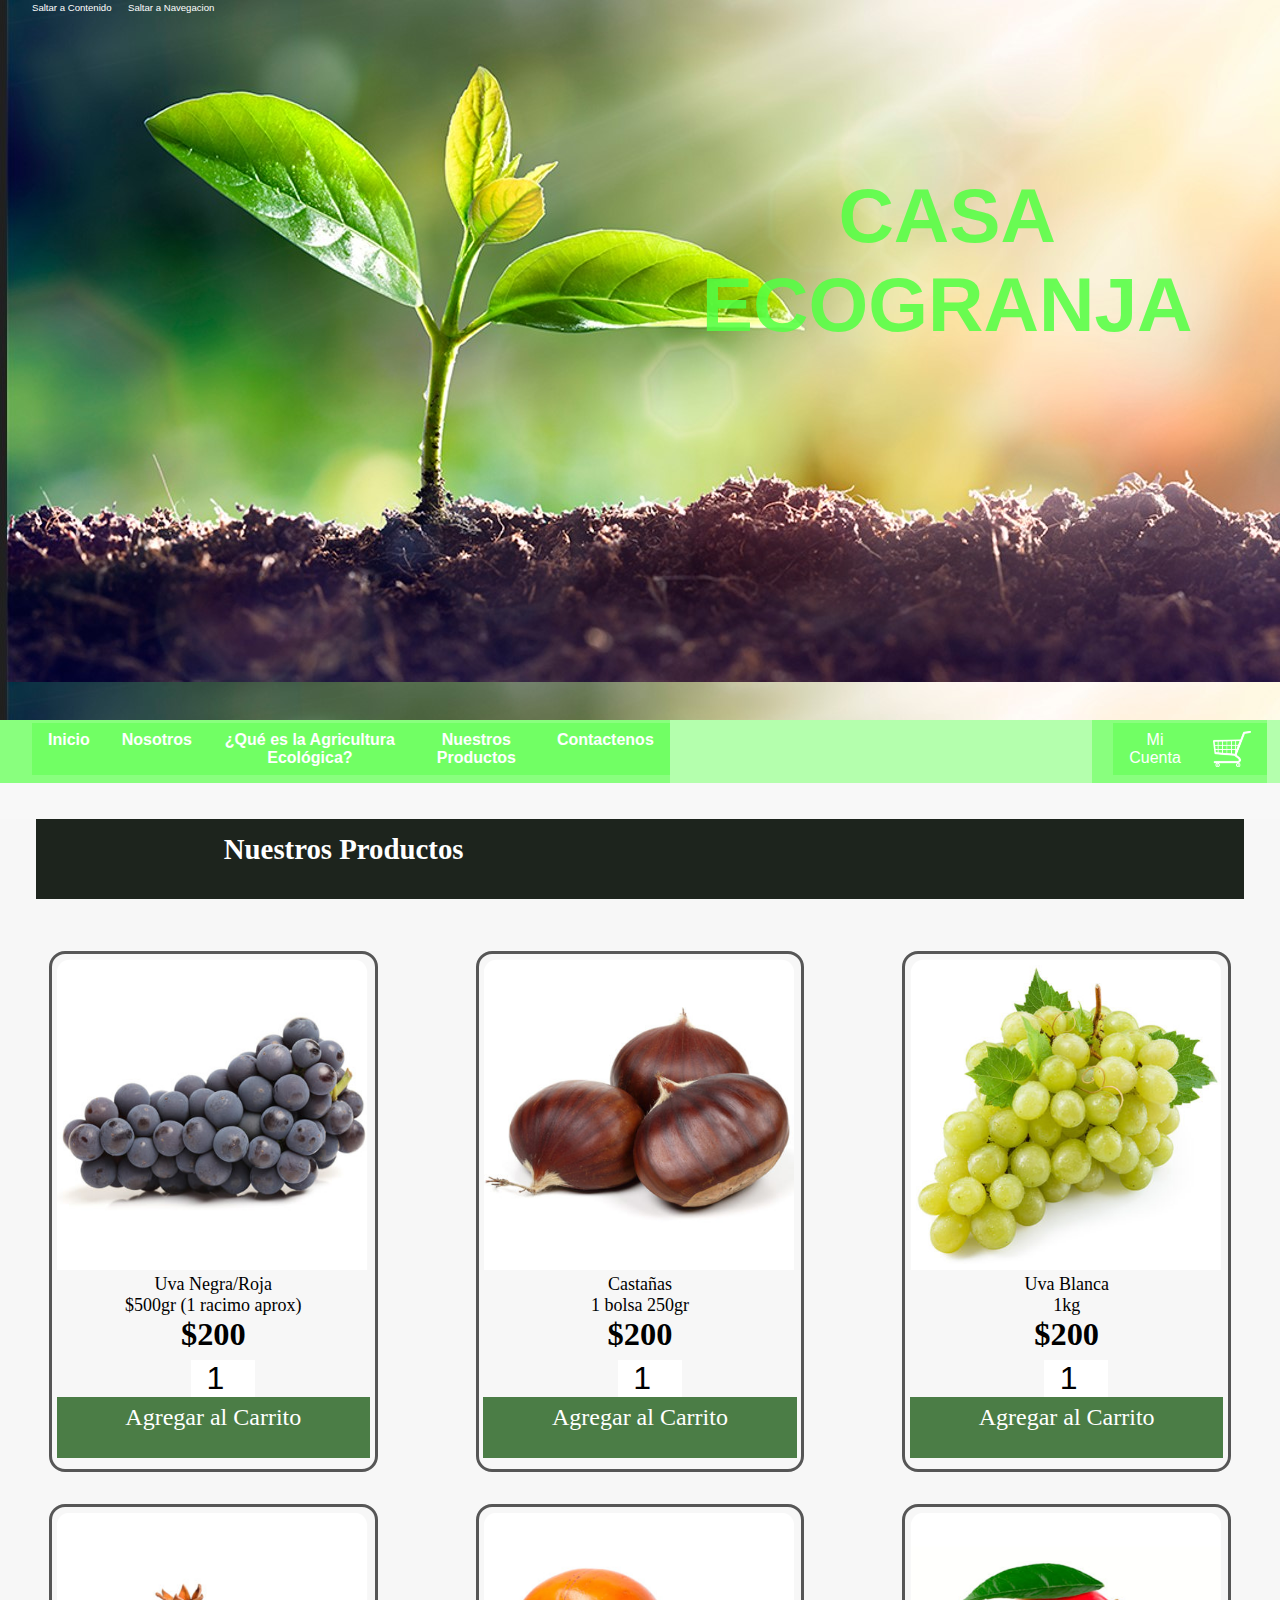
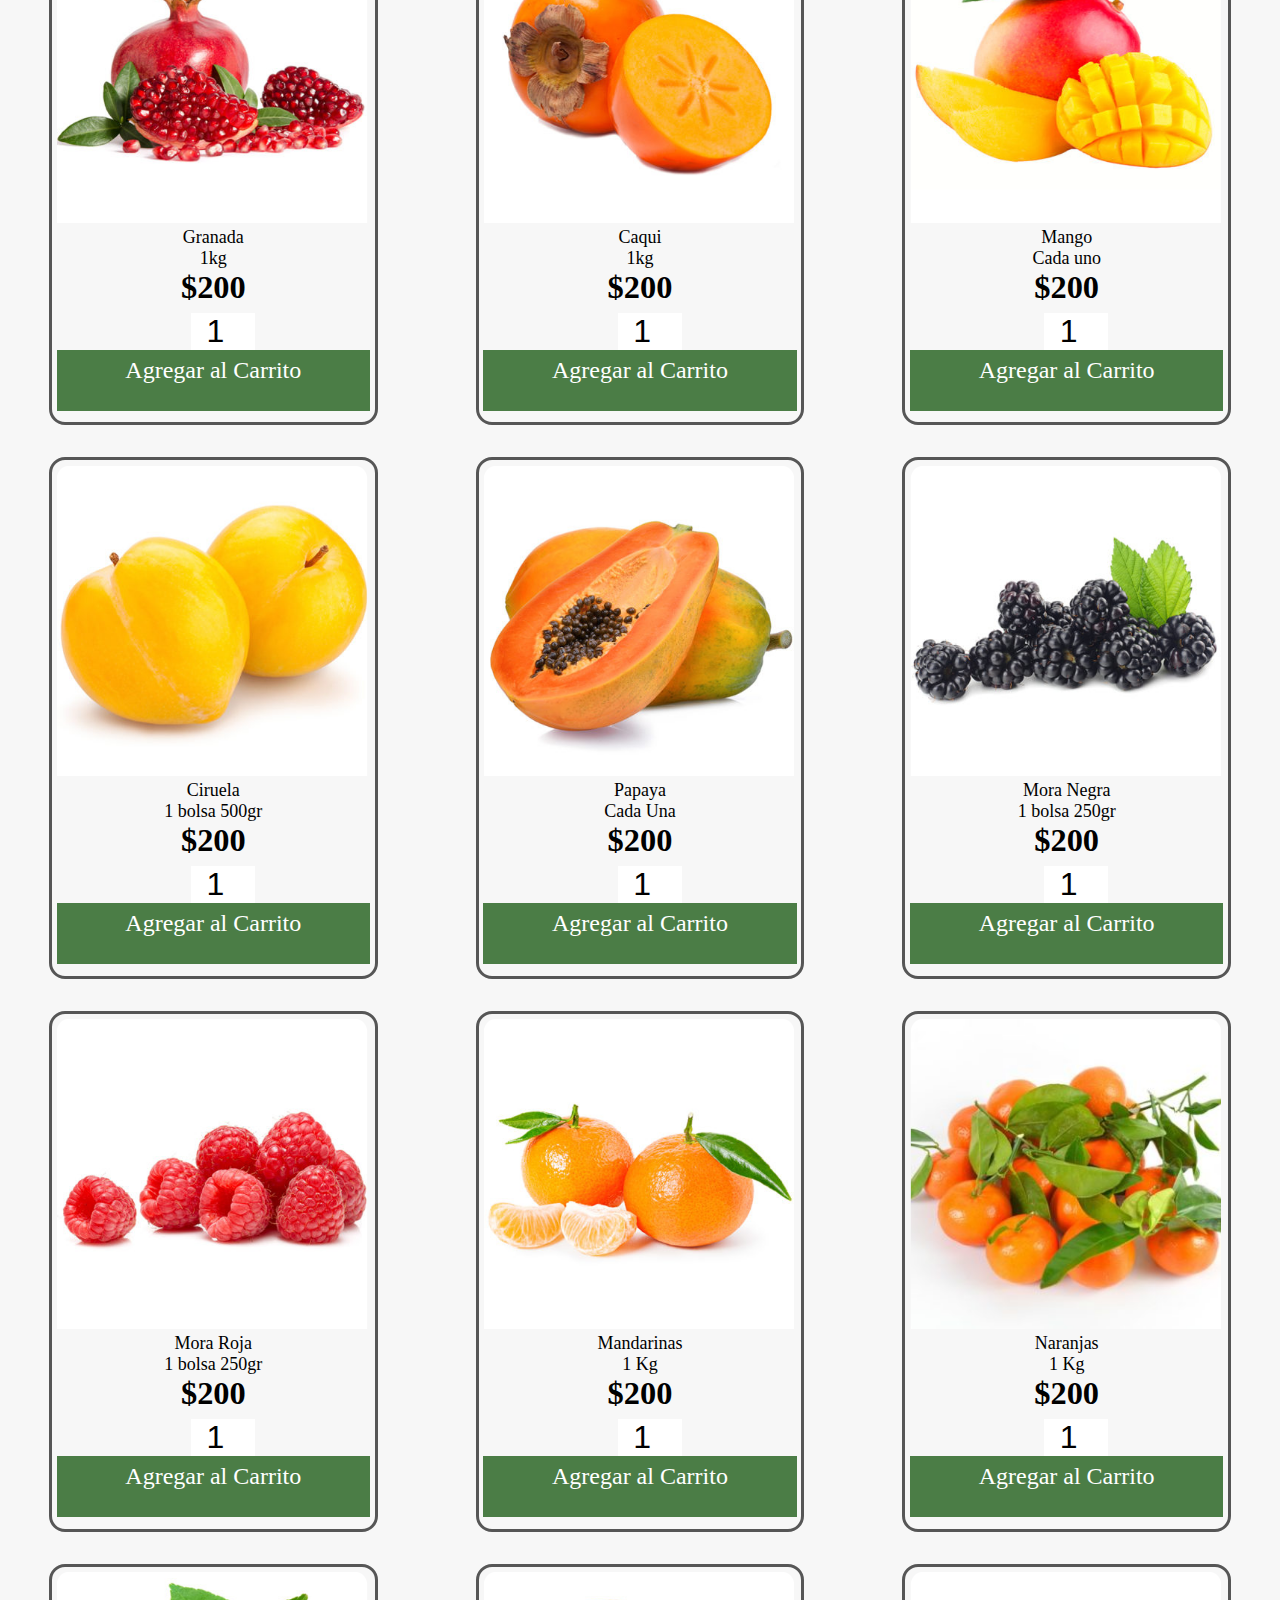
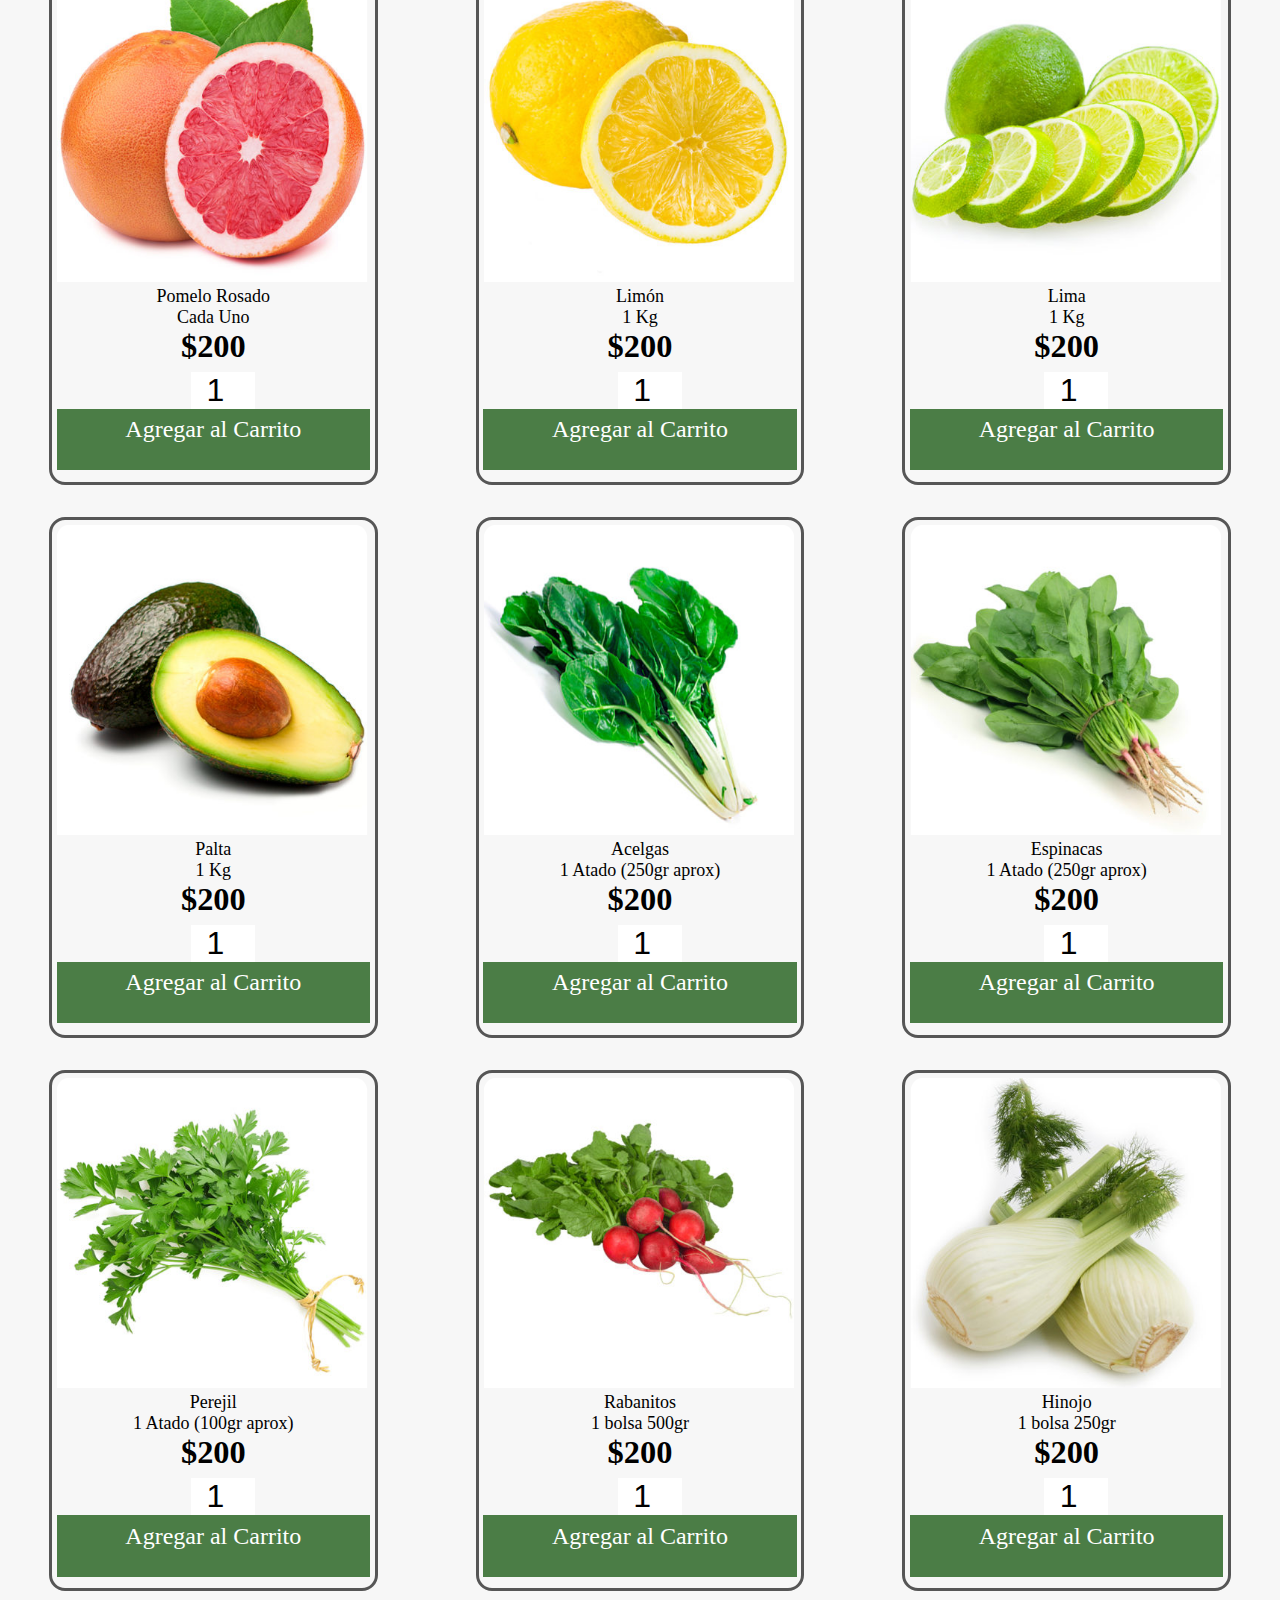
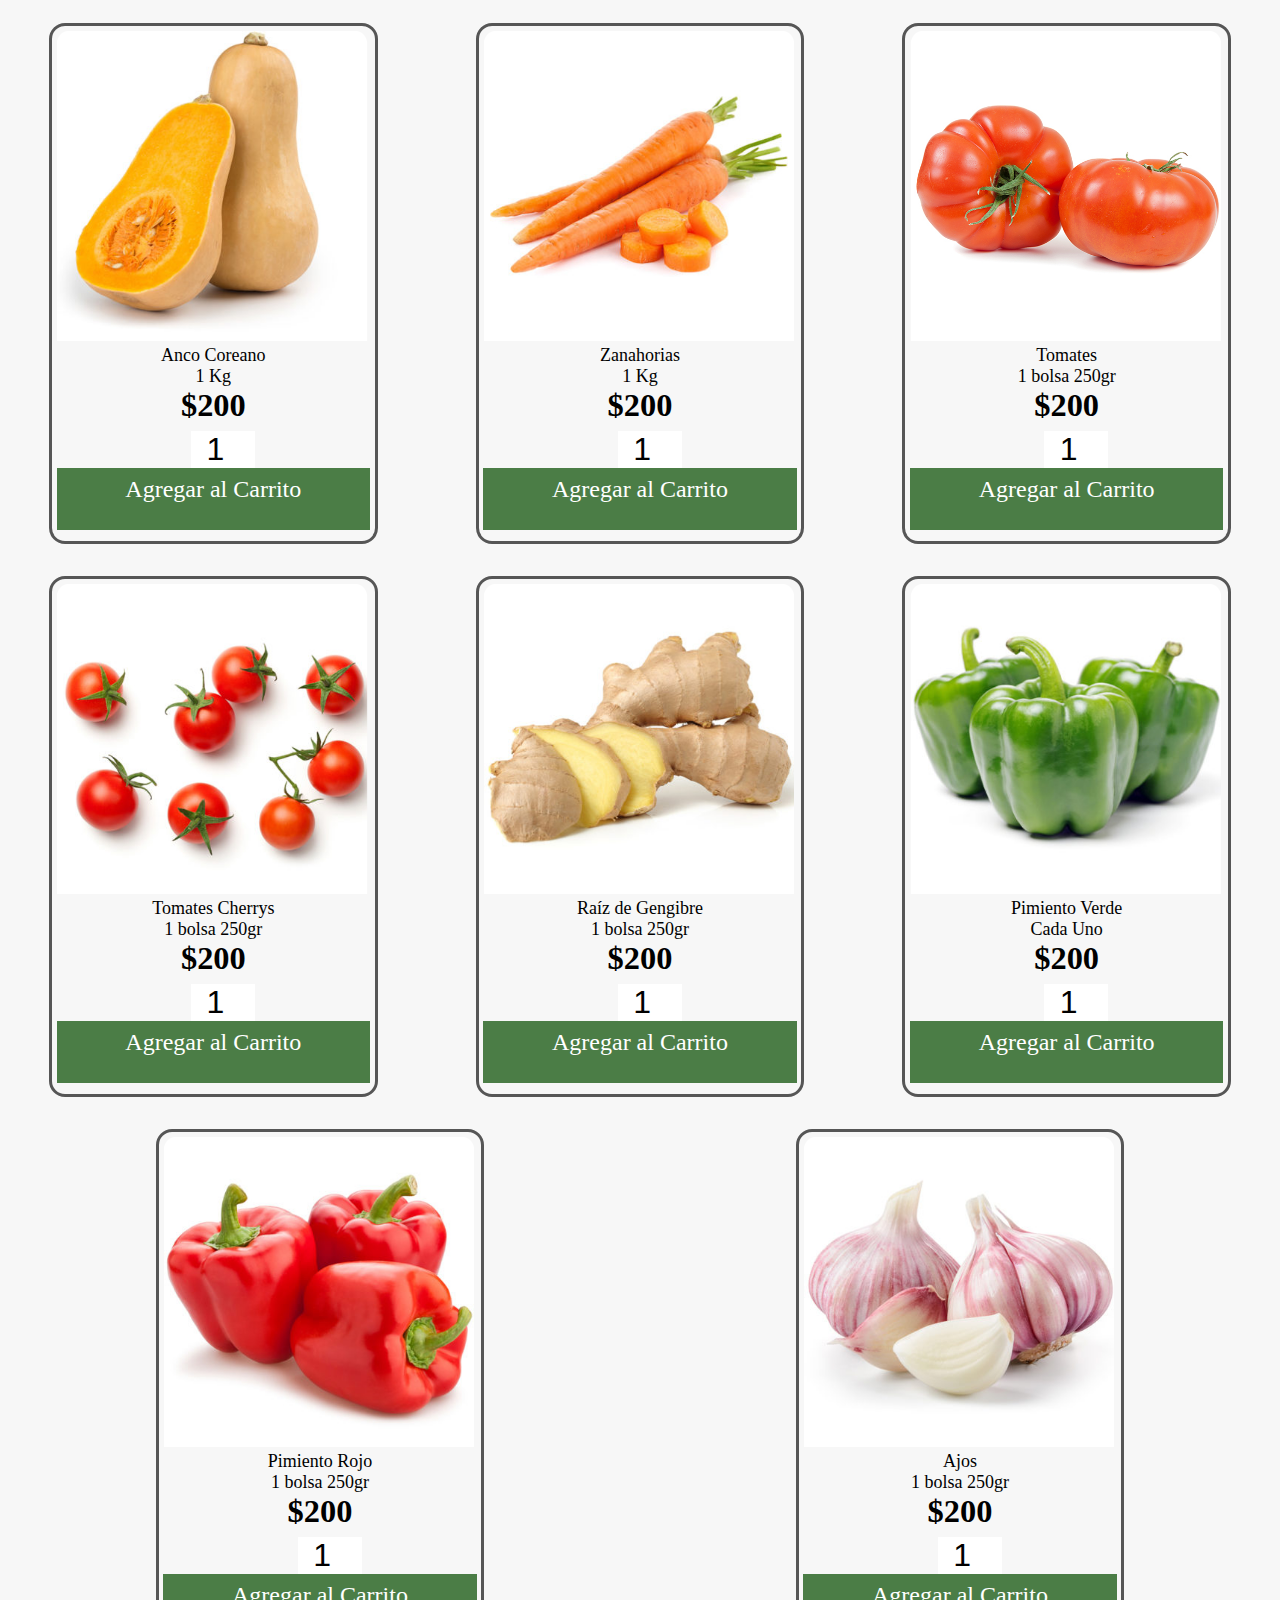
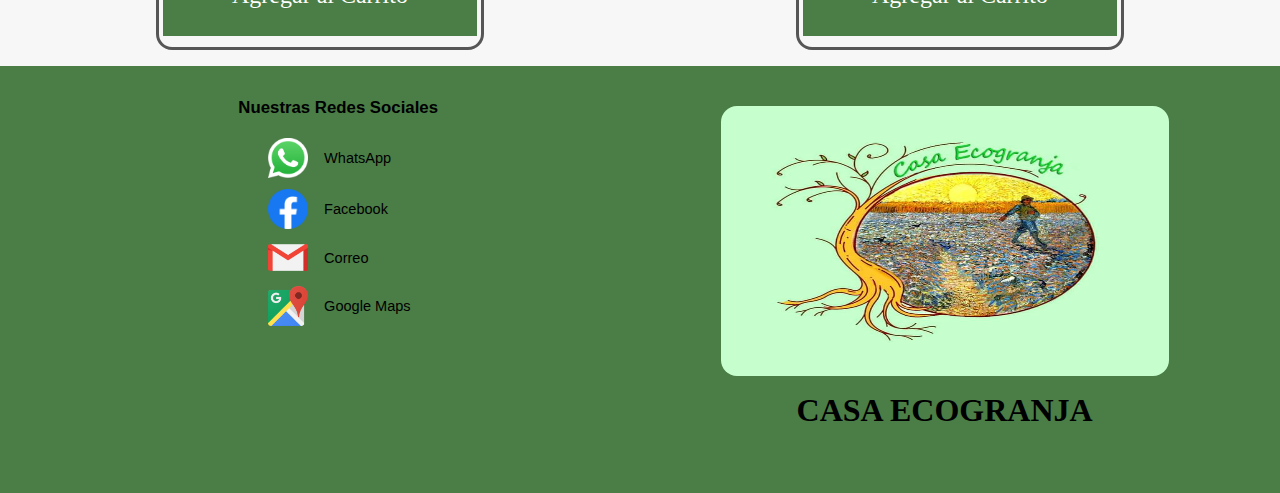
<file: Proyecto/html/galeria.html>
<!DOCTYPE html>
<html lang="es">
    
<head>
    <meta charset="UTF-8">
    <meta http-equiv="X-UA-Compatible" content="IE=edge">
    <meta name="description" content="sitio Sobre Marvel">
    <meta name="viewport" content="width=device-width, initial-scale=1.0">
    <meta name="author" content="Campos Néstor Nazaret">
	<meta name="Description" content="Sitio Oficial de Casa Ecogranaja">
    <title>Casa Ecogranja</title>
    <link rel="stylesheet" href="../ccs/estilo.css">
    
</head>
<body>
   
    
     
        <header>
            <nav class="nav1">
                <ul>
                    <li><a href="#contenido">Saltar a Contenido </a></li>
                    <li> <a href="#navegacion">Saltar a Navegacion</a> </li>
                </ul>
                
            </nav>
            <h1>CASA ECOGRANJA</h1>
        </header>
        
        <section class="secciongeneral">  
        <section id="contenedor-menu">
            <figure>
                <a href="#contenedor-menu"><img src="../img/burger_menu.png" alt="imagen de tres lineas horizontales paralelas" id="abrir"></a>
                <a href="#"><img src="../img/cerrar_menu.png" alt="imagen de una X grande color negro" id="cerrar"></a>
            </figure>
            <nav id="contenedor-enlaces" >   
                <ul id="navegacion">
                    <li>  <a href="../index.html"><strong>Inicio</strong></a> </li>     
                    <li><a href="Nosotros.html"><strong>Nosotros</strong></a></li>                 
                    <li><a href="agricultura.html"><strong>¿Qué es la Agricultura Ecológica?</strong></a></li>
                    <li><a href="galeria.html  "><strong>Nuestros Productos</strong></a></li>
                    <li> <a href="#contactos"><strong>Contactenos</strong></a>  </li>
                </ul>
                <ul id="navegacion2">
                    <li>
                        <a href="InicioSecion.html">Mi Cuenta</a>
                    </li>
                    <li>
                        <a href="CarritoDeCompas.html"><img src="../img/Carito de compras2 (2).png" alt="Carrito de Compras" title="Su Carrito"></a>
                    </li>
                </ul>
            </nav>
        </section>
    
        
        <main id="contenido">               
            <section >            
                <article class="seccion1">                
                        <h2>Nuestros Productos</h2>                        
                </article>
                <article class="galeriaImagenes">
                    <figure>
                        <img src="../img/Ajo 1.jpg" alt="Fotografia de un racimo de uva negra"  title="Racimo de Uva Negra">
                        
                        <figcaption> Uva Negra/Roja <br> $500gr (1 racimo aprox) <br> <strong class="negrita">$200</strong> </figcaption>
                        <input type="number" id="quantity_63811b1e80460" class="botonsuma" step="1" min="1" max="" name="quantity" value="1" title="Cantidad" size="4" placeholder="" inputmode="numeric" width="1em">
                        <a href="AgregadoCarrito2.html"><article class="botondeenvio" title="Agregar al Carrito"> Agregar al Carrito</article></a>
                    </figure>
                    <figure>
                        <img src="../img/Choclo 1.jpg" alt="Foto de Castañas" title="Castañas">
                        
                        <figcaption>Castañas <br> 1 bolsa 250gr <br><strong class="negrita">$200</strong></figcaption>
                        <input type="number" id="quantity_63811b1e80460" class="botonsuma" step="1" min="1" max="" name="quantity" value="1" title="Cantidad" size="4" placeholder="" inputmode="numeric" width="1em">
                        <a href="AgregadoCarrito2.html"><article class="botondeenvio" title="Agregar al Carrito"> Agregar al Carrito</article></a>
                    </figure>
                    <figure>                        
                        <img src="../img/Choclo 2.jpg" alt="Foto de racimo de Uvas Blancas" title="Uvas Blancas">
                        <figcaption>Uva Blanca <br> 1kg  <br><strong class="negrita">$200</strong></figcaption>
                        <input type="number" id="quantity_63811b1e80460" class="botonsuma" step="1" min="1" max="" name="quantity" value="1" title="Cantidad" size="4" placeholder="" inputmode="numeric" width="1em">
                        <a href="AgregadoCarrito2.html"><article class="botondeenvio" title="Agregar al Carrito"> Agregar al Carrito</article></a>
                    </figure>
                    <figure>
                        <img src="../img/Citricos 1.jpg" alt="Fruta de Granada" title="Granada">
                        <figcaption>Granada <br> 1kg <br><strong class="negrita">$200</strong></figcaption>
                        <input type="number" id="quantity_63811b1e80460" class="botonsuma" step="1" min="1" max="" name="quantity" value="1" title="Cantidad" size="4" placeholder="" inputmode="numeric" width="1em">
                        <a href="AgregadoCarrito2.html"><article class="botondeenvio" title="Agregar al Carrito"> Agregar al Carrito</article></a>
                    </figure>
                    <figure>
                        <img src="../img/Citricos 4.jpg" alt="Fruto Caqui" title="Fruto Caqui">
                        <figcaption>Caqui <br> 1kg<br><strong class="negrita">$200</strong></figcaption>
                        <input type="number" id="quantity_63811b1e80460" class="botonsuma" step="1" min="1" max="" name="quantity" value="1" title="Cantidad" size="4" placeholder="" inputmode="numeric" width="1em">
                        <a href="AgregadoCarrito2.html"><article class="botondeenvio" title="Agregar al Carrito"> Agregar al Carrito</article></a>
                    </figure>
                    <figure>
                        <img src="../img/Curcuma 1.jpg" alt="Fotografia del fruto Mango" title="Mango">
                        <figcaption>Mango <br> Cada uno<br><strong class="negrita">$200</strong></figcaption>
                        <input type="number" id="quantity_63811b1e80460" class="botonsuma" step="1" min="1" max="" name="quantity" value="1" title="Cantidad" size="4" placeholder="" inputmode="numeric" width="1em">
                        <a href="AgregadoCarrito2.html"><article class="botondeenvio" title="Agregar al Carrito"> Agregar al Carrito</article></a>
                    </figure>
                    
                    <figure>
                        <img src="../img/Curcuma 2.jpg" alt="Fotografia del fruto de Ciruela" title="Ciruela">
                        <figcaption>Ciruela <br> 1 bolsa 500gr <br><strong class="negrita">$200</strong></figcaption>
                        <input type="number" id="quantity_63811b1e80460" class="botonsuma" step="1" min="1" max="" name="quantity" value="1" title="Cantidad" size="4" placeholder="" inputmode="numeric" width="1em">
                        <a href="AgregadoCarrito2.html"><article class="botondeenvio" title="Agregar al Carrito"> Agregar al Carrito</article></a>
                    </figure>
                    
                   
                    <figure>
                        <img src="../img/Tomate Cherri 1.jpg" alt="Fotografia del fruto Papaya" title="Papaya">
                        <figcaption>Papaya <br> Cada Una <br><strong class="negrita">$200</strong></figcaption>
                        <input type="number" id="quantity_63811b1e80460" class="botonsuma" step="1" min="1" max="" name="quantity" value="1" title="Cantidad" size="4" placeholder="" inputmode="numeric" width="1em">
                        <a href="AgregadoCarrito2.html"><article class="botondeenvio" title="Agregar al Carrito"> Agregar al Carrito</article></a>
                    </figure>
                    <figure>
                        <img src="../img/Tomate Cherri 2.jpg" alt="Fotografia de la fruta de Mora Negra" title="Mora Negra">
                        <figcaption>Mora Negra <br> 1 bolsa 250gr <br><strong class="negrita">$200</strong></figcaption>
                        <input type="number" id="quantity_63811b1e80460" class="botonsuma" step="1" min="1" max="" name="quantity" value="1" title="Cantidad" size="4" placeholder="" inputmode="numeric" width="1em">
                        <a href="AgregadoCarrito2.html"><article class="botondeenvio" title="Agregar al Carrito"> Agregar al Carrito</article></a>
                    </figure>
                    <figure>
                        <img src="../img/Azalea.jpg" alt="Fotografia del fruto Mora Roja" title="Mora Roja">
                        <figcaption>Mora Roja <br> 1 bolsa 250gr <br><strong class="negrita">$200</strong></figcaption>
                        <input type="number" id="quantity_63811b1e80460" class="botonsuma" step="1" min="1" max="" name="quantity" value="1" title="Cantidad" size="4" placeholder="" inputmode="numeric" width="1em">
                        <a href="AgregadoCarrito2.html"><article class="botondeenvio" title="Agregar al Carrito"> Agregar al Carrito</article></a>
                    </figure>
                    <figure>
                        <img src="../img/Esponja.jpg" alt="Imagen de Mandarinas" title="Mandarinas">
                        <figcaption>Mandarinas <br> 1 Kg <br><strong class="negrita">$200</strong></figcaption>
                        <input type="number" id="quantity_63811b1e80460" class="botonsuma" step="1" min="1" max="" name="quantity" value="1" title="Cantidad" size="4" placeholder="" inputmode="numeric" width="1em">
                        <a href="AgregadoCarrito2.html"><article class="botondeenvio" title="Agregar al Carrito"> Agregar al Carrito</article></a>
                    </figure>
                    <figure>
                        <img src="../img/Centella Asiatica.jpg" alt="Fruto de Naranja" title="Naranjas">
                        <figcaption>Naranjas <br> 1 Kg<br><strong class="negrita">$200</strong></figcaption>
                        <input type="number" id="quantity_63811b1e80460" class="botonsuma" step="1" min="1" max="" name="quantity" value="1" title="Cantidad" size="4" placeholder="" inputmode="numeric" width="1em">
                        <a href="AgregadoCarrito2.html"><article class="botondeenvio" title="Agregar al Carrito"> Agregar al Carrito</article></a>
                    </figure>                    
                    <figure>
                        <img src="../img/Citronela.jpg" alt="Imagen de un Pomelo Rosado " title="Pomelo Rosado ">
                        <figcaption>Pomelo Rosado <br> Cada Uno <br><strong class="negrita">$200</strong></figcaption>
                        <input type="number" id="quantity_63811b1e80460" class="botonsuma" step="1" min="1" max="" name="quantity" value="1" title="Cantidad" size="4" placeholder="" inputmode="numeric" width="1em">
                        <a href="AgregadoCarrito2.html"><article class="botondeenvio" title="Agregar al Carrito"> Agregar al Carrito</article></a>
                    </figure>
                    <figure>
                        <img src="../img/Cola de tigre.jpg" alt="Imagen de un limón" title="Limón">
                        <figcaption>Limón <br> 1 Kg <br><strong class="negrita">$200</strong></figcaption>
                        <input type="number" id="quantity_63811b1e80460" class="botonsuma" step="1" min="1" max="" name="quantity" value="1" title="Cantidad" size="4" placeholder="" inputmode="numeric" width="1em">
                        <a href="AgregadoCarrito2.html"><article class="botondeenvio" title="Agregar al Carrito"> Agregar al Carrito</article></a>
                    </figure>
                    <figure>
                        <img src="../img/Fresias.jpg" alt="Imagen ilustrativa del fruto de Lima" title="Lima">
                        <figcaption>Lima <br> 1 Kg <br><strong class="negrita">$200</strong></figcaption>
                        <input type="number" id="quantity_63811b1e80460" class="botonsuma" step="1" min="1" max="" name="quantity" value="1" title="Cantidad" size="4" placeholder="" inputmode="numeric" width="1em">
                        <a href="AgregadoCarrito2.html"><article class="botondeenvio" title="Agregar al Carrito"> Agregar al Carrito</article></a>
                    </figure>
                    
                    <figure>
                        <img src="../img/Malvón.jpg" alt="Imagenes de Paltas" title="Palta">
                        <figcaption>Palta <br> 1 Kg <br><strong class="negrita">$200</strong></figcaption>
                        <input type="number" id="quantity_63811b1e80460" class="botonsuma" step="1" min="1" max="" name="quantity" value="1" title="Cantidad" size="4" placeholder="" inputmode="numeric" width="1em">
                        <a href="AgregadoCarrito2.html"><article class="botondeenvio" title="Agregar al Carrito"> Agregar al Carrito</article></a>
                    </figure>
                    <figure>
                        <img src="../img/Mostaza.jpg" alt="Imagen de Acelgas" title="Acelgas">
                        <figcaption>Acelgas <br> 1 Atado (250gr aprox) <br><strong class="negrita">$200</strong></figcaption>
                        <input type="number" id="quantity_63811b1e80460" class="botonsuma" step="1" min="1" max="" name="quantity" value="1" title="Cantidad" size="4" placeholder="" inputmode="numeric" width="1em">
                        <a href="AgregadoCarrito2.html"><article class="botondeenvio" title="Agregar al Carrito"> Agregar al Carrito</article></a>
                    </figure>
                    <figure>
                        <img src="../img/Oregano.jpg" alt="Imagen de Espinacas" title="Espinacas">
                        <figcaption>Espinacas <br> 1 Atado (250gr aprox) <br><strong class="negrita">$200</strong></figcaption>
                        <input type="number" id="quantity_63811b1e80460" class="botonsuma" step="1" min="1" max="" name="quantity" value="1" title="Cantidad" size="4" placeholder="" inputmode="numeric" width="1em">
                        <a href="AgregadoCarrito2.html"><article class="botondeenvio" title="Agregar al Carrito"> Agregar al Carrito</article></a>
                    </figure>
                    <figure>
                        <img src="../img/Palmera Cyca Revouta.jpg" alt="Imagen de Perejil" title="Perejil">
                        <figcaption>Perejil <br> 1 Atado (100gr aprox) <br><strong class="negrita">$200</strong></figcaption>
                        <input type="number" id="quantity_63811b1e80460" class="botonsuma" step="1" min="1" max="" name="quantity" value="1" title="Cantidad" size="4" placeholder="" inputmode="numeric" width="1em">
                        <a href="AgregadoCarrito2.html"><article class="botondeenvio" title="Agregar al Carrito"> Agregar al Carrito</article></a>
                    </figure>
                    <figure>
                        <img src="../img/Palmera.jpg" alt="Imagen de Rabanitos" title="Rabanitos">
                        <figcaption>Rabanitos <br> 1 bolsa 500gr <br><strong class="negrita">$200</strong></figcaption>
                        <input type="number" id="quantity_63811b1e80460" class="botonsuma" step="1" min="1" max="" name="quantity" value="1" title="Cantidad" size="4" placeholder="" inputmode="numeric" width="1em">
                        <a href="AgregadoCarrito2.html"><article class="botondeenvio" title="Agregar al Carrito"> Agregar al Carrito</article></a>
                    </figure>
                    <figure>
                        <img src="../img/Putos.jpg" alt="Imagen de Hinojo" title="Hinojo">
                        <figcaption>Hinojo <br> 1 bolsa 250gr <br><strong class="negrita">$200</strong></figcaption>
                        <input type="number" id="quantity_63811b1e80460" class="botonsuma" step="1" min="1" max="" name="quantity" value="1" title="Cantidad" size="4" placeholder="" inputmode="numeric" width="1em">
                        <a href="AgregadoCarrito2.html"><article class="botondeenvio" title="Agregar al Carrito"> Agregar al Carrito</article></a>
                    </figure>
                    <figure>
                        <img src="../img/Rosas.jpg" alt="Imagen de un Anco Coreano" title="Anco Coreano">
                        <figcaption>Anco Coreano <br> 1 Kg <br><strong class="negrita">$200</strong></figcaption>
                        <input type="number" id="quantity_63811b1e80460" class="botonsuma" step="1" min="1" max="" name="quantity" value="1" title="Cantidad" size="4" placeholder="" inputmode="numeric" width="1em">
                        <a href="AgregadoCarrito2.html"><article class="botondeenvio" title="Agregar al Carrito"> Agregar al Carrito</article></a>
                    </figure>
                    <figure>
                        <img src="../img/Ruda.jpg" alt="Imagen de Zanahorias" title="Zanahorias">
                        <figcaption>Zanahorias <br> 1 Kg<br><strong class="negrita">$200</strong></figcaption>
                        <input type="number" id="quantity_63811b1e80460" class="botonsuma" step="1" min="1" max="" name="quantity" value="1" title="Cantidad" size="4" placeholder="" inputmode="numeric" width="1em">
                        <a href="AgregadoCarrito2.html"><article class="botondeenvio" title="Agregar al Carrito"> Agregar al Carrito</article></a>
                    </figure>
                    <figure>
                        <img src="../img/Salvia.jpg" alt="Fotografia de Tomates" title="Tomates">
                        <figcaption>Tomates <br> 1 bolsa 250gr <br><strong class="negrita">$200</strong></figcaption>
                        <input type="number" id="quantity_63811b1e80460" class="botonsuma" step="1" min="1" max="" name="quantity" value="1" title="Cantidad" size="4" placeholder="" inputmode="numeric" width="1em">
                        <a href="AgregadoCarrito2.html"><article class="botondeenvio" title="Agregar al Carrito"> Agregar al Carrito</article></a>
                    </figure>
                    <figure>
                        <img src="../img/Calanchoe 2.jpg" alt="Fotografia de Tomates Cherrys" title="Tomates Cherrys">
                        <figcaption>Tomates Cherrys <br> 1 bolsa 250gr <br><strong class="negrita">$200</strong></figcaption>
                        <input type="number" id="quantity_63811b1e80460" class="botonsuma" step="1" min="1" max="" name="quantity" value="1" title="Cantidad" size="4" placeholder="" inputmode="numeric" width="1em">
                        <a href="AgregadoCarrito2.html"><article class="botondeenvio" title="Agregar al Carrito"> Agregar al Carrito</article></a>
                    </figure>
                    <figure>
                        <img src="../img/Zapallo 1.jpg" alt="Fotografia de Raiz de Gengibre" title="Raiz de Gengibre">               
                        <figcaption>Raíz de Gengibre <br> 1 bolsa 250gr <br><strong class="negrita">$200</strong></figcaption>
                        <input type="number" id="quantity_63811b1e80460" class="botonsuma" step="1" min="1" max="" name="quantity" value="1" title="Cantidad" size="4" placeholder="" inputmode="numeric" width="1em">
                        <a href="AgregadoCarrito2.html"><article class="botondeenvio" title="Agregar al Carrito"> Agregar al Carrito</article></a>
                    </figure>
                    <figure>
                        <img src="../img/Zapallo2.jpg" alt="Fotografia de un Pimiento Verde" title="Pimiento Verde">               
                        <figcaption>Pimiento Verde <br> Cada Uno <br><strong class="negrita">$200</strong></figcaption>
                        <input type="number" id="quantity_63811b1e80460" class="botonsuma" step="1" min="1" max="" name="quantity" value="1" title="Cantidad" size="4" placeholder="" inputmode="numeric" width="1em">
                        <a href="AgregadoCarrito2.html"><article class="botondeenvio" title="Agregar al Carrito"> Agregar al Carrito</article></a>
                    </figure>
                    <figure>
                         
                        <img src="../img/Zapallo6.jpg" alt="Fotografia de un Pimiento Rojo" title="Pimiento Rojo">             
                        <figcaption>Pimiento Rojo <br> 1 bolsa 250gr <br><strong class="negrita">$200</strong></figcaption>
                        <input type="number" id="quantity_63811b1e80460" class="botonsuma" step="1" min="1" max="" name="quantity" value="1" title="Cantidad" size="4" placeholder="" inputmode="numeric" width="1em">
                        <a href="AgregadoCarrito2.html"><article class="botondeenvio" title="Agregar al Carrito"> Agregar al Carrito</article></a>
                    </figure>
                    <figure>
                        <img src="../img/Zapallo3.jpg" alt="Fotografia de Ajos" title="Ajos">  
                                  
                        <figcaption>Ajos <br> 1 bolsa 250gr <br><strong class="negrita">$200</strong></figcaption>
                        <input type="number" id="quantity_63811b1e80460" class="botonsuma" step="1" min="1" max="" name="quantity" value="1" title="Cantidad" size="4" placeholder="" inputmode="numeric" width="1em">
                        <a href="AgregadoCarrito2.html"><article class="botondeenvio" title="Agregar al Carrito"> Agregar al Carrito</article></a>
                    </figure>                   

                </article>
            </section>               
        </main>
    </section>    
    <footer id="contactos">              
        <section>            
            <article class="articledefooter1">
                <h3>
                    Nuestras Redes Sociales
                </h3>
                <article>                     
                    <a href="https://wa.me/543816096470/?text=tu%20texto%20personalizado" target="_blank">
                        <img src="../img/LogoW.png" width="40" height="40" alt="Logo de Whatsapp linkeando la aplicación">
                    <p>
                        WhatsApp
                    </p>   
                </a>               
                </article>
                <article>
                    
                    <a href="https://www.facebook.com/Casa-Ecogranja-105859941224763/" target="_blank">
                        <img src="../img/facebook-logo-3-1.png" width="40" height="40" alt="Logo de facebook linkeando la aplicación">
                    <p>
                        Facebook
                    </p>   
                </a>                
                </article>
                <article>                     
                    <a href="nazaretcampos27@gmail.com" target="_blank">
                        <img src="../img/gmail-email-logo-png-16.png" width="40" height="35" alt="Logo de Gmail linkeando la aplicación">
                    <p>
                        Correo
                    </p>    
                </a>                    
                </article>
                <article>
                    <a href="https://www.google.com/maps/place/Casa+ecogranja/@-27.115405,-65.394099,16z/data=!4m5!3m4!1s0x0:0x3bd23b95be65b3c!8m2!3d-27.1154241!4d-65.3944423?hl=es" target="_blank">
                        <img src="../img/LogoMaps.png" width="40" height="40" alt="Logo de Google Maps linkeando la aplicación">
                    <p>Google Maps</p>
                </a>
                </article>
            </article>
            <article class="footerimg">
                <figure>
                    <img src="../img/Logo casa ecogranja.jpg" >
                </figure>
                <h2>CASA ECOGRANJA</h2>
            </article>
        </section>
    </footer>
</body>
</html>
</file>
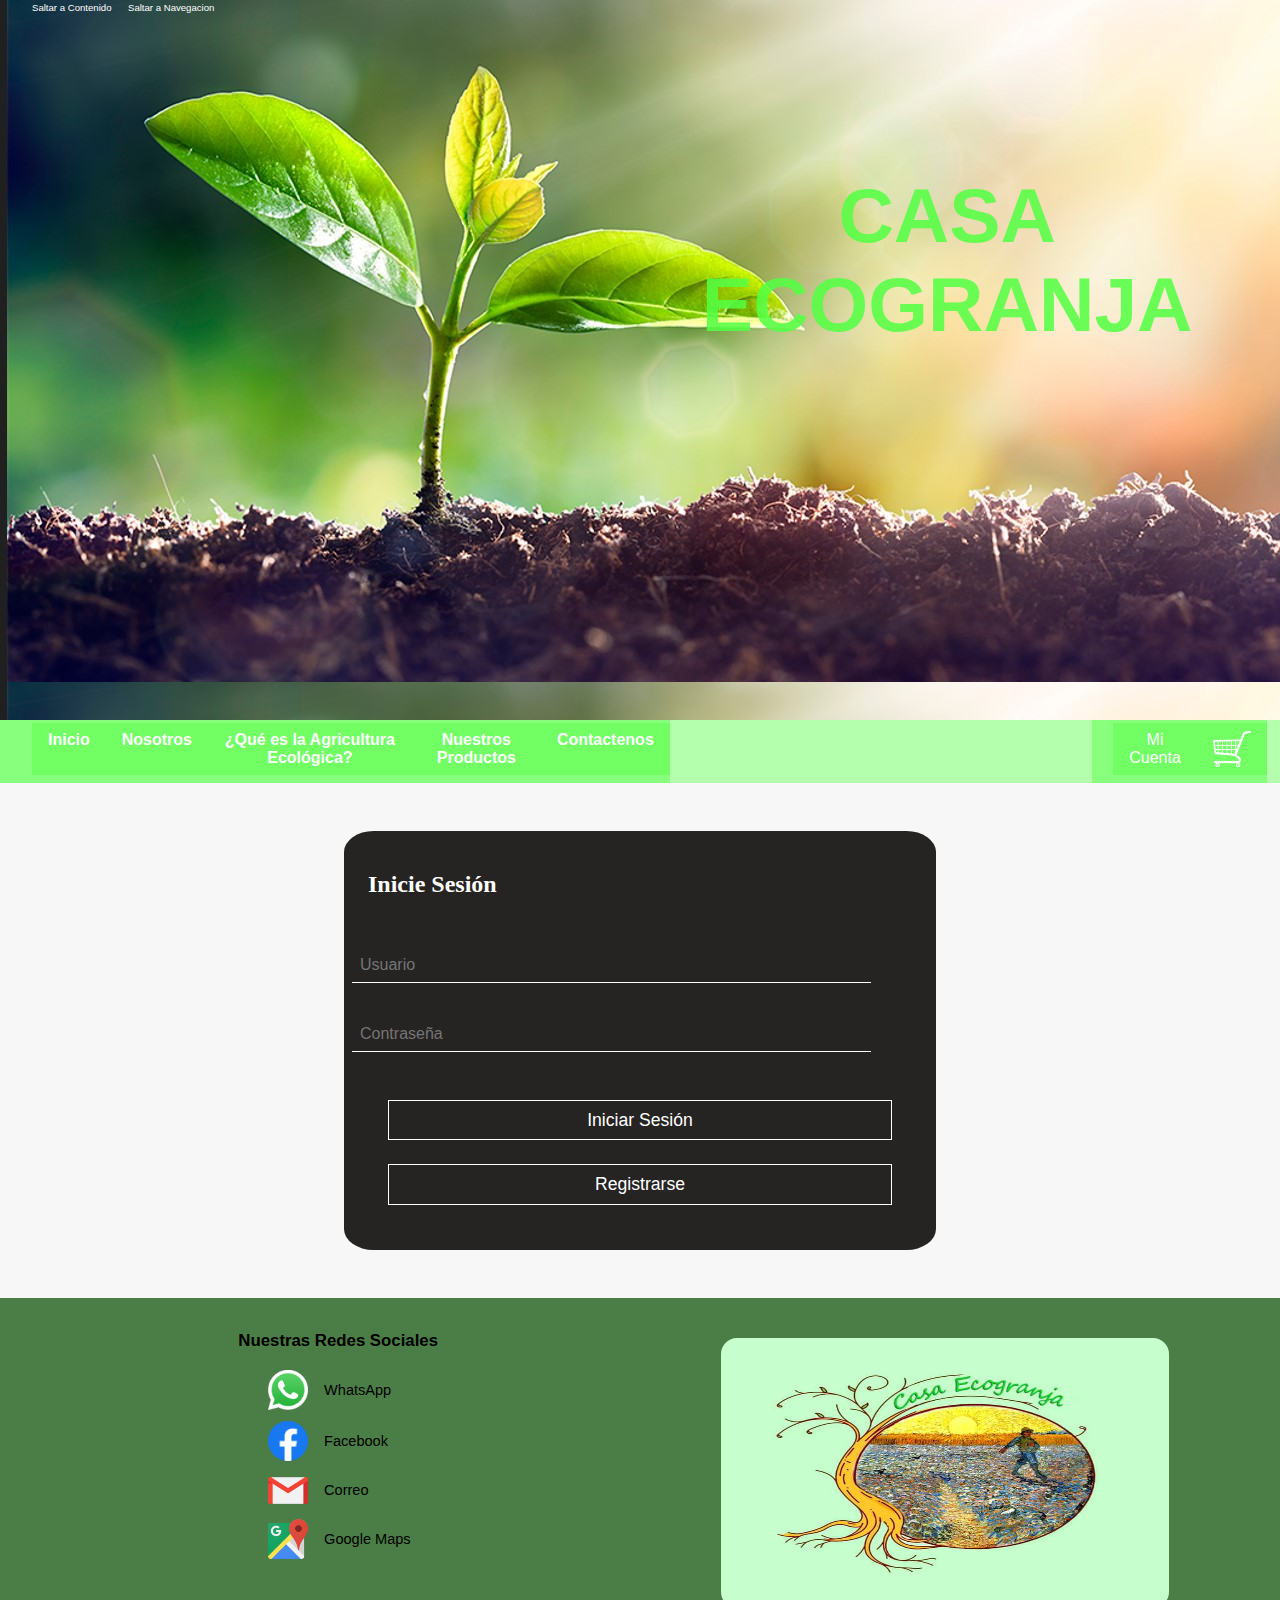
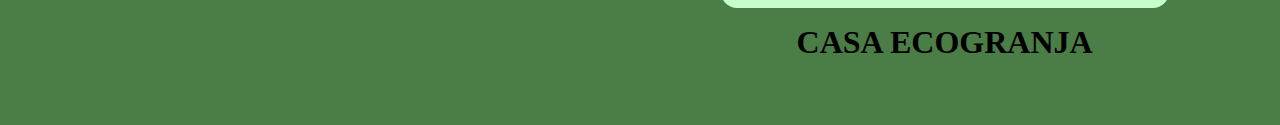
<file: Proyecto/html/InicioSecion.html>
<!DOCTYPE html>
<html lang="es">
    
<head>
    <meta charset="UTF-8">
    <meta http-equiv="X-UA-Compatible" content="IE=edge">
    <meta name="description" content="sitio Sobre Marvel">
    <meta name="viewport" content="width=device-width, initial-scale=1.0">
    <meta name="author" content="Campos Néstor Nazaret">
	<meta name="Description" content="Sitio Oficial de Casa Ecogranaja">
    <title>Casa Ecogranja</title>
    <link rel="stylesheet" href="../ccs/estilo.css">    
</head>
<body>
   
    
        
        <header>
            <nav class="nav1">
                <ul>
                    <li><a href="#contenido">Saltar a Contenido </a></li>
                    <li> <a href="#navegacion">Saltar a Navegacion</a> </li>
                </ul>
                
            </nav>
            <h1>CASA ECOGRANJA</h1>
        </header>
        
        <section class="secciongeneral">  
        <section id="contenedor-menu">
            <figure>
                <a href="#contenedor-menu"><img src="../img/burger_menu.png" alt="imagen de tres lineas horizontales paralelas" id="abrir"></a>
                <a href="#"><img src="../img/cerrar_menu.png" alt="imagen de una X grande color negro" id="cerrar"></a>
            </figure>
            <nav id="contenedor-enlaces" >   
                <ul id="navegacion">
                    <li>  <a href="../index.html"><strong>Inicio</strong></a> </li>     
                    <li><a href="Nosotros.html"><strong>Nosotros</strong></a></li>                 
                    <li><a href="agricultura.html"><strong>¿Qué es la Agricultura Ecológica?</strong></a></li>
                    <li><a href="galeria.html  "><strong>Nuestros Productos</strong></a></li>
                    <li> <a href="#contactos"><strong>Contactenos</strong></a>  </li>
                </ul>
                <ul id="navegacion2">
                    <li>
                        <a href="html/InicioSecion.html">Mi Cuenta</a>
                    </li>
                    <li>
                        <a href="CarritoDeCompas.html"><img src="../img/Carito de compras2 (2).png" alt="Carrito de Compras" title="Su Carrito"></a>
                    </li>
                </ul>
            </nav>
        </section>
        
        
        <main id="contenido">
               
            <section class="sectiondeliniciosecion">
                <article class="formulario">
                    <form action="InicioSecionExitoso.html" method="POST" >
                    <fieldset>
                        <legend class="legend1"><strong> Inicie Sesión </strong></legend>
                        <label for="usu">
                            <input type="text" name="usuario" id="usu" placeholder="Usuario" class="inputs">
                        </label>
                        <label for="cont">
                            <input type="password" name="contraseña" id="cont" placeholder="Contraseña">
                        </label>
                        <input type="submit" value="Iniciar Sesión" class="boton1">
                        
                    </fieldset>
                    </form> 
                    <form action="registrarte.html" method="post" class="form2">
                        <input type="submit" value="Registrarse" class="boton2">
                    </form>
                </article>
            </section>
                
            
            
        </main>
    </section> 
    
    
    <footer id="contactos">
                    
        <section>
            
            <article class="articledefooter1">
                <h3>
                    Nuestras Redes Sociales
                </h3>
                <article>                     
                    <a href="https://wa.me/543816096470/?text=tu%20texto%20personalizado" target="_blank">
                        <img src="../img/LogoW.png" width="40" height="40" alt="Logo de Whatsapp linkeando la aplicación">
                        
                    <p>
                        WhatsApp
                    </p>   
                </a>               
                </article>
                
                <article>
                    
                    <a href="https://www.facebook.com/Casa-Ecogranja-105859941224763/" target="_blank">
                        <img src="../img/facebook-logo-3-1.png" width="40" height="40" alt="Logo de facebook linkeando la aplicación">
                    
                    <p>
                        Facebook
                    </p>   
                </a>                
                </article>

                <article>                     
                    <a href="nazaretcampos27@gmail.com" target="_blank">
                        <img src="../img/gmail-email-logo-png-16.png" width="40" height="35" alt="Logo de Gmail linkeando la aplicación">
                    
                    <p>
                        Correo
                    </p>    
                </a>                    
                </article>

                <article>
                    <a href="https://www.google.com/maps/place/Casa+ecogranja/@-27.115405,-65.394099,16z/data=!4m5!3m4!1s0x0:0x3bd23b95be65b3c!8m2!3d-27.1154241!4d-65.3944423?hl=es" target="_blank">
                        <img src="../img/LogoMaps.png" width="40" height="40" alt="Logo de Google Maps linkeando la aplicación">
                    
                    <p>Google Maps</p>
                </a>
                </article>
                
            </article>

            <article class="footerimg">
                
                <figure>
                    <img src="../img/Logo casa ecogranja.jpg" >                    
                </figure>
                <h2>CASA ECOGRANJA</h2>
            </article>
        </section>
    </footer>
</body>

</html>
</file>
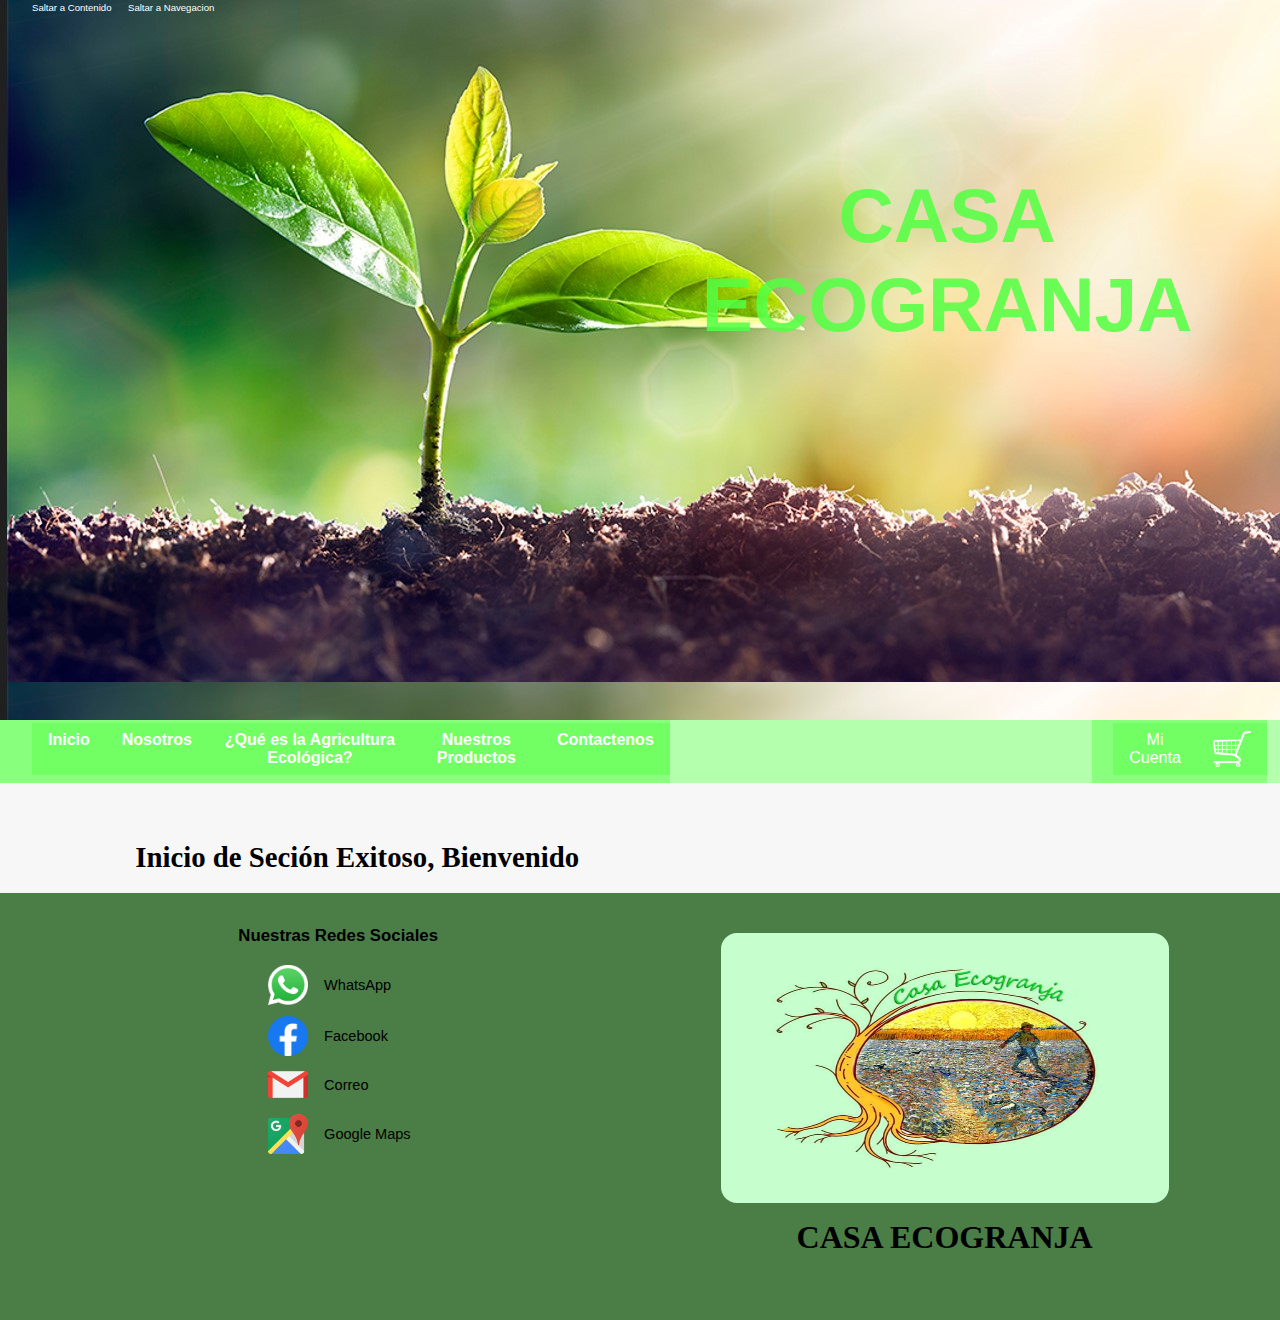
<file: Proyecto/html/InicioSecionExitoso.html>
<!DOCTYPE html>
<html lang="es">
    
<head>
    <meta charset="UTF-8">
    <meta http-equiv="X-UA-Compatible" content="IE=edge">
    <meta name="description" content="sitio Sobre Marvel">
    <meta name="viewport" content="width=device-width, initial-scale=1.0">
    <meta name="author" content="Campos Néstor Nazaret">
	<meta name="Description" content="Sitio Oficial de Casa Ecogranaja">
    <title>Casa Ecogranja</title>
    <link rel="stylesheet" href="../ccs/estilo.css">    
</head>
<body>
   
    
        
        <header>
            <nav class="nav1">
                <ul>
                    <li><a href="#contenido">Saltar a Contenido </a></li>
                    <li> <a href="#navegacion">Saltar a Navegacion</a> </li>
                </ul>
                
            </nav>
            <h1>CASA ECOGRANJA</h1>
        </header>
        
        <section class="secciongeneral">  
        <section id="contenedor-menu">
            <figure>
                <a href="#contenedor-menu"><img src="../img/burger_menu.png" alt="imagen de tres lineas horizontales paralelas" id="abrir"></a>
                <a href="#"><img src="../img/cerrar_menu.png" alt="imagen de una X grande color negro" id="cerrar"></a>
            </figure>
            <nav id="contenedor-enlaces" >   
                <ul id="navegacion">
                    <li>  <a href="../index.html"><strong>Inicio</strong></a> </li>     
                    <li><a href="Nosotros.html"><strong>Nosotros</strong></a></li>                 
                    <li><a href="agricultura.html"><strong>¿Qué es la Agricultura Ecológica?</strong></a></li>
                    <li><a href="galeria.html  "><strong>Nuestros Productos</strong></a></li>
                    <li> <a href="#contactos"><strong>Contactenos</strong></a>  </li>
                </ul>
                <ul id="navegacion2">
                    <li>
                        <a href="html/InicioSecion.html">Mi Cuenta</a>
                    </li>
                    <li>
                        <a href="CarritoDeCompas.html"><img src="../img/Carito de compras2 (2).png" alt="Carrito de Compras" title="Su Carrito"></a>
                    </li>
                </ul>
            </nav>
        </section>
        
        
        <main id="contenido">
               
            <section class="seccion2">
                <article class="articleDeSection2">
                    <h2> <strong> Inicio de Seción Exitoso, Bienvenido </strong></h2>
                    <META http-equiv="REFRESH" content="2.5;URL=../index.html">
                </article>
            </section>              
        </main>
    </section> 
    
    
    <footer id="contactos">
                    
        <section>
            
            <article class="articledefooter1">
                <h3>
                    Nuestras Redes Sociales
                </h3>
                <article>                     
                    <a href="https://wa.me/543816096470/?text=tu%20texto%20personalizado" target="_blank">
                        <img src="../img/LogoW.png" width="40" height="40" alt="Logo de Whatsapp linkeando la aplicación">
                        
                    <p>
                        WhatsApp
                    </p>   
                </a>               
                </article>
                
                <article>
                    
                    <a href="https://www.facebook.com/Casa-Ecogranja-105859941224763/" target="_blank">
                        <img src="../img/facebook-logo-3-1.png" width="40" height="40" alt="Logo de facebook linkeando la aplicación">
                    
                    <p>
                        Facebook
                    </p>   
                </a>                
                </article>

                <article>                     
                    <a href="nazaretcampos27@gmail.com" target="_blank">
                        <img src="../img/gmail-email-logo-png-16.png" width="40" height="35" alt="Logo de Gmail linkeando la aplicación">
                    
                    <p>
                        Correo
                    </p>    
                </a>                    
                </article>

                <article>
                    <a href="https://www.google.com/maps/place/Casa+ecogranja/@-27.115405,-65.394099,16z/data=!4m5!3m4!1s0x0:0x3bd23b95be65b3c!8m2!3d-27.1154241!4d-65.3944423?hl=es" target="_blank">
                        <img src="../img/LogoMaps.png" width="40" height="40" alt="Logo de Google Maps linkeando la aplicación">
                    
                    <p>Google Maps</p>
                </a>
                </article>
                
            </article>

            <article class="footerimg">
                
                <figure>
                    <img src="../img/Logo casa ecogranja.jpg" >                    
                </figure>
                <h2>CASA ECOGRANJA</h2>
            </article>
        </section>
    </footer>
</body>

</html>
</file>
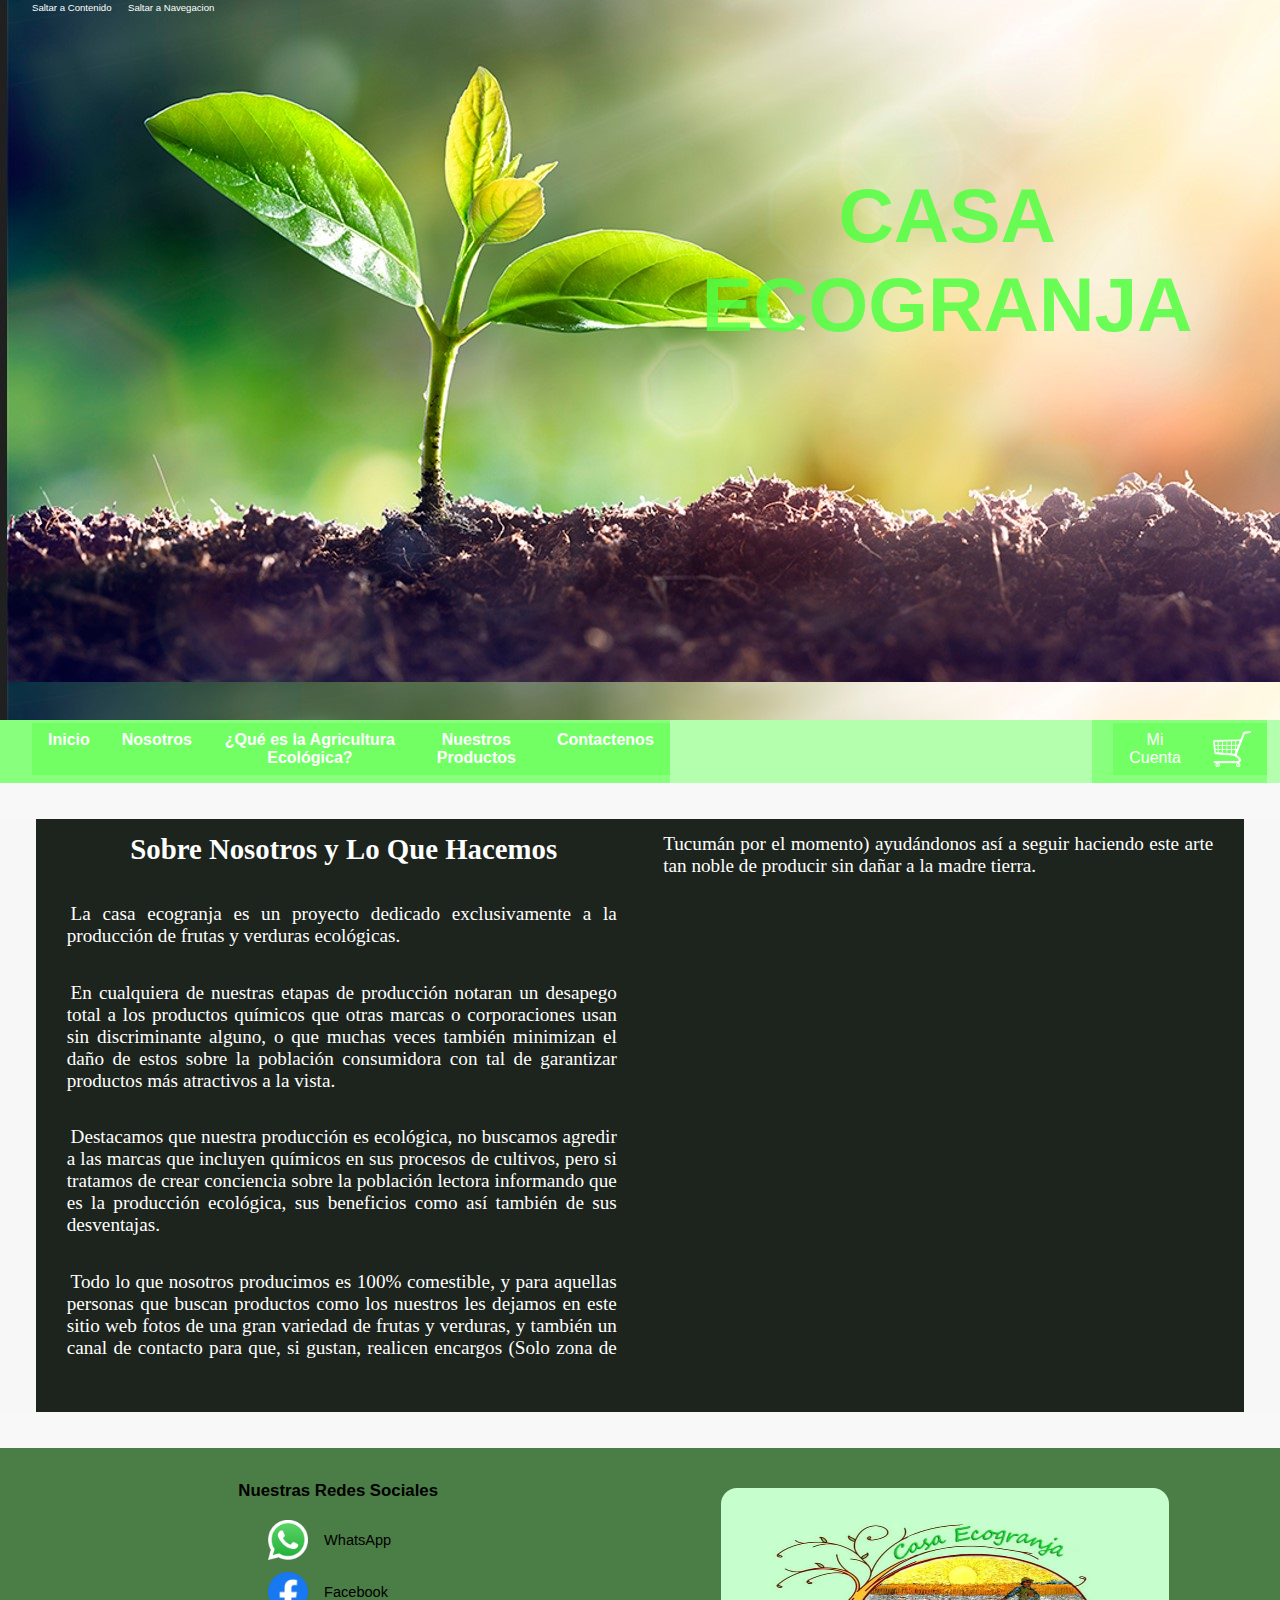
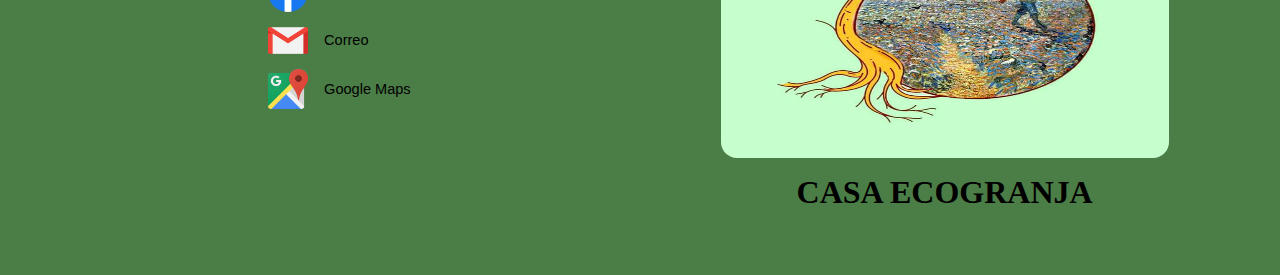
<file: Proyecto/html/Nosotros.html>
<!DOCTYPE html>
<html lang="es">
    
<head>
    <meta charset="UTF-8">
    <meta http-equiv="X-UA-Compatible" content="IE=edge">
    <meta name="description" content="sitio Sobre Marvel">
    <meta name="viewport" content="width=device-width, initial-scale=1.0">
    <meta name="author" content="Campos Néstor Nazaret">
	<meta name="Description" content="Sitio Oficial de Casa Ecogranaja">
    <title>Casa Ecogranja</title>
    <link rel="stylesheet" href="../ccs/estilo.css">
    
</head>
<body>
   
    
        
        <header>
            <nav class="nav1">
                <ul>
                    <li><a href="#contenido">Saltar a Contenido </a></li>
                    <li> <a href="#navegacion">Saltar a Navegacion</a> </li>
                </ul>
                
            </nav>
            <h1>CASA ECOGRANJA</h1>
        </header>
        
        <section class="secciongeneral">  
        <section id="contenedor-menu">
            <figure>
                <a href="#contenedor-menu"><img src="../img/burger_menu.png" alt="imagen de tres lineas horizontales paralelas" id="abrir"></a>
                <a href="#"><img src="../img/cerrar_menu.png" alt="imagen de una X grande color negro" id="cerrar"></a>
            </figure>
            <nav id="contenedor-enlaces" >   
                <ul id="navegacion">
                    <li>  <a href="../index.html"><strong>Inicio</strong></a> </li>     
                    <li><a href="Nosotros.html"><strong>Nosotros</strong></a></li>                 
                    <li><a href="agricultura.html"><strong>¿Qué es la Agricultura Ecológica?</strong></a></li>
                    <li><a href="galeria.html  "><strong>Nuestros Productos</strong></a></li>
                    <li> <a href="#contactos"><strong>Contactenos</strong></a>  </li>
                </ul>
                <ul id="navegacion2">
                    <li>
                        <a href="InicioSecion.html">Mi Cuenta</a>
                    </li>
                    <li>
                        <a href="CarritoDeCompas.html"><img src="../img/Carito de compras2 (2).png" alt="Carrito de Compras" title="Su Carrito"></a>
                    </li>
                </ul>
            </nav>
        </section>
        
        
        <main id="contenido">
               
            <section >
                <article class="seccion1">

                    <h2>Sobre Nosotros y Lo Que Hacemos</h2>
                        <p >
                            La casa ecogranja es un proyecto dedicado exclusivamente a la producción de frutas y verduras ecológicas. 
                        </p>
                        <p>
                            En cualquiera de nuestras etapas de producción notaran un desapego total a los productos químicos que otras marcas o corporaciones usan sin discriminante alguno, o que muchas veces también minimizan el daño de estos sobre la población consumidora con tal de garantizar productos más atractivos a la vista.
                            
                        </p>

                        <p>
                            Destacamos que nuestra producción es ecológica, no buscamos agredir a las marcas que incluyen químicos en sus procesos de cultivos, pero si tratamos de crear conciencia sobre la población lectora informando que es la producción ecológica, sus beneficios como así también de sus desventajas.
                        </p>
                        <p>
                            Todo lo que nosotros producimos es 100% comestible, y para aquellas personas que buscan productos como los nuestros les dejamos en este sitio web fotos de una gran variedad de frutas y verduras, y también un canal de contacto para que, si gustan, realicen encargos (Solo zona de Tucumán por el momento) ayudándonos así a seguir haciendo este arte tan noble de producir sin dañar a la madre tierra.
                        </p>
                        <iframe src="https://www.google.com/maps/embed?pb=!1m18!1m12!1m3!1d3551.2979467582945!2d-65.3944422!3d-27.115423999999997!2m3!1f0!2f0!3f0!3m2!1i1024!2i768!4f13.1!3m3!1m2!1s0x94224b9ae8dee98f%3A0x3bd23b95be65b3c!2sCasa%20ecogranja!5e0!3m2!1ses!2sar!4v1669113066548!5m2!1ses!2sar" width="550" height="500" style="border:0;" allowfullscreen="" loading="lazy" referrerpolicy="no-referrer-when-downgrade"></iframe>
                </article>

            </section>
                
            
            
        </main>
    </section> 
                                         
    
    <footer id="contactos">
                    
        <section>
            
            <article class="articledefooter1">
                <h3>
                    Nuestras Redes Sociales
                </h3>
                <article>                     
                    <a href="https://wa.me/543816096470/?text=tu%20texto%20personalizado" target="_blank">
                        <img src="../img/LogoW.png" width="40" height="40" alt="Logo de Whatsapp linkeando la aplicación">
                        
                    <p>
                        WhatsApp
                    </p>   
                </a>               
                </article>
                
                <article>
                    
                    <a href="https://www.facebook.com/Casa-Ecogranja-105859941224763/" target="_blank">
                        <img src="../img/facebook-logo-3-1.png" width="40" height="40" alt="Logo de facebook linkeando la aplicación">
                    
                    <p>
                        Facebook
                    </p>   
                </a>                
                </article>

                <article>                     
                    <a href="nazaretcampos27@gmail.com" target="_blank">
                        <img src="../img/gmail-email-logo-png-16.png" width="40" height="35" alt="Logo de Gmail linkeando la aplicación">
                    
                    <p>
                        Correo
                    </p>    
                </a>                    
                </article>

                <article>
                    <a href="https://www.google.com/maps/place/Casa+ecogranja/@-27.115405,-65.394099,16z/data=!4m5!3m4!1s0x0:0x3bd23b95be65b3c!8m2!3d-27.1154241!4d-65.3944423?hl=es" target="_blank">
                        <img src="../img/LogoMaps.png" width="40" height="40" alt="Logo de Google Maps linkeando la aplicación">
                    
                    <p>Google Maps</p>
                </a>
                </article>
                
            </article>

            <article class="footerimg">
                
                <figure>
                    <img src="../img/Logo casa ecogranja.jpg" >                    
                </figure>
                <h2>CASA ECOGRANJA</h2>
            </article>
        </section>
    </footer>
</body>

</html>
</file>
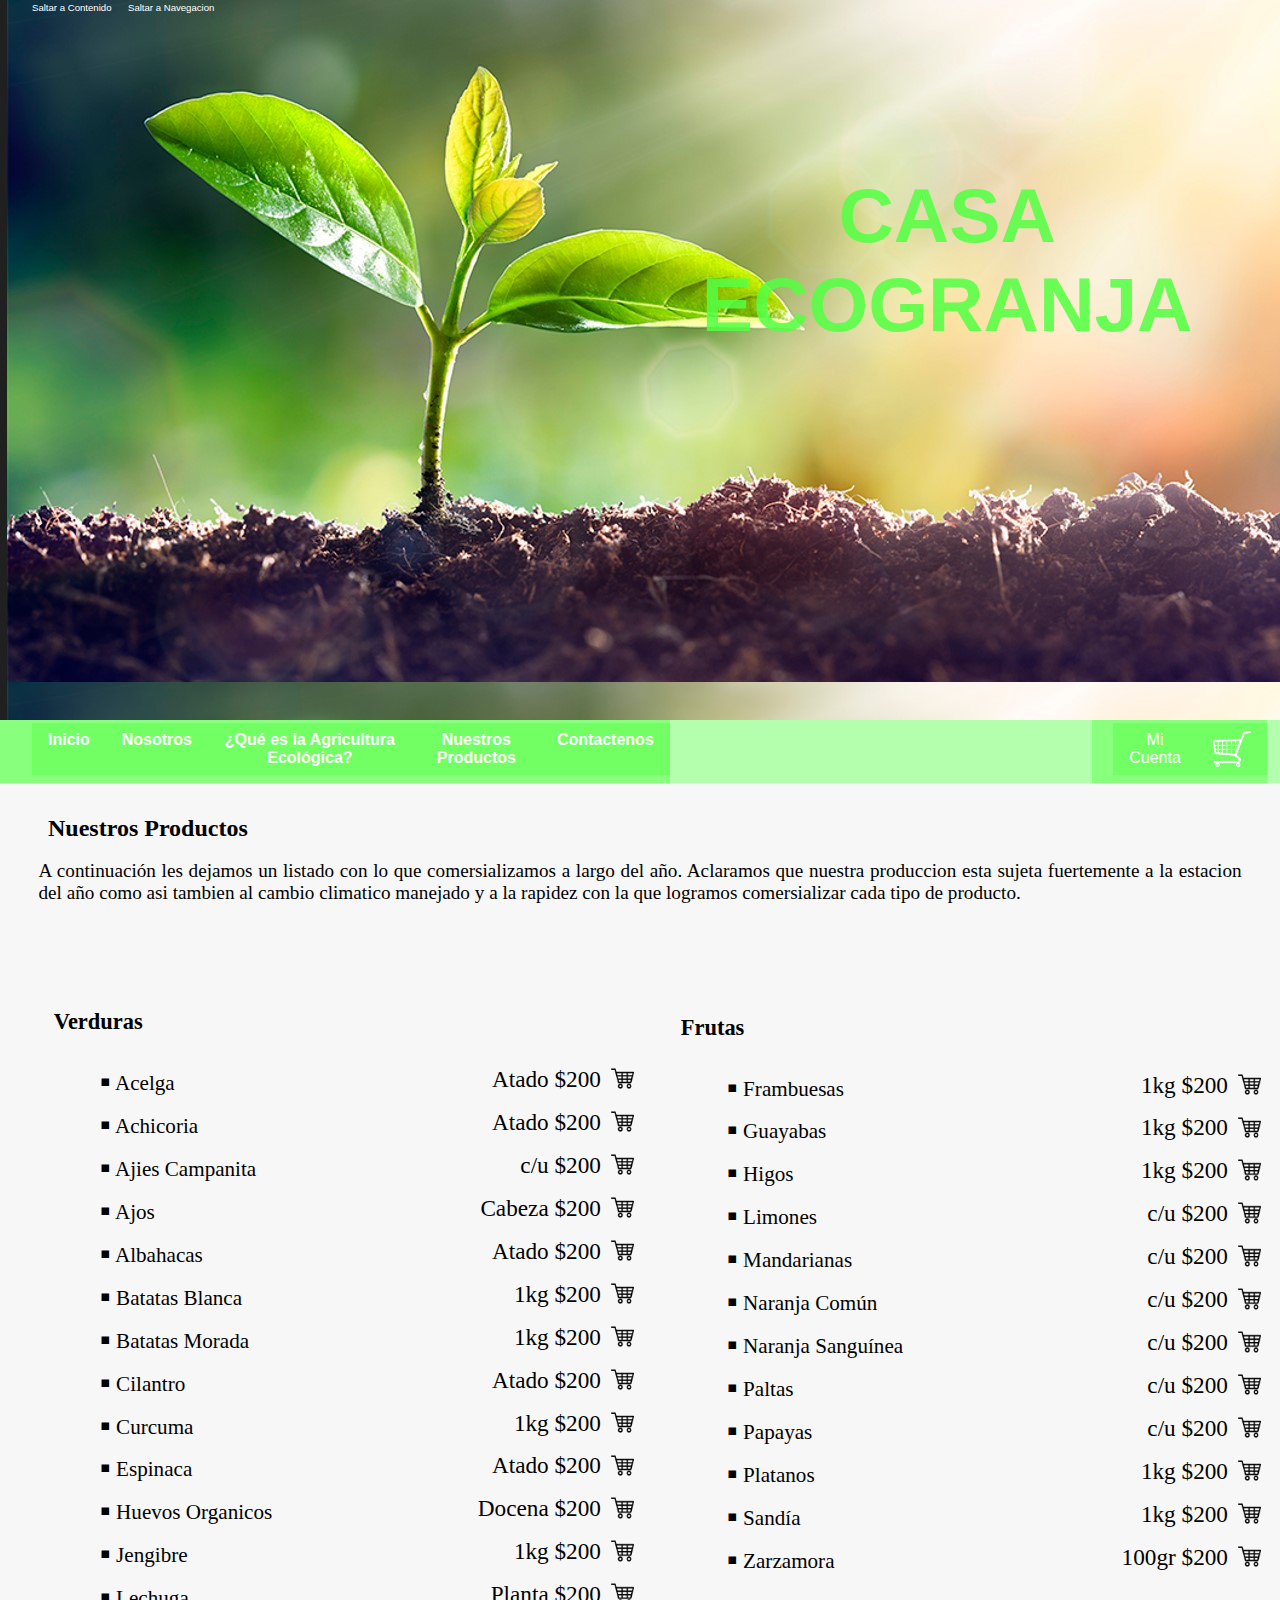
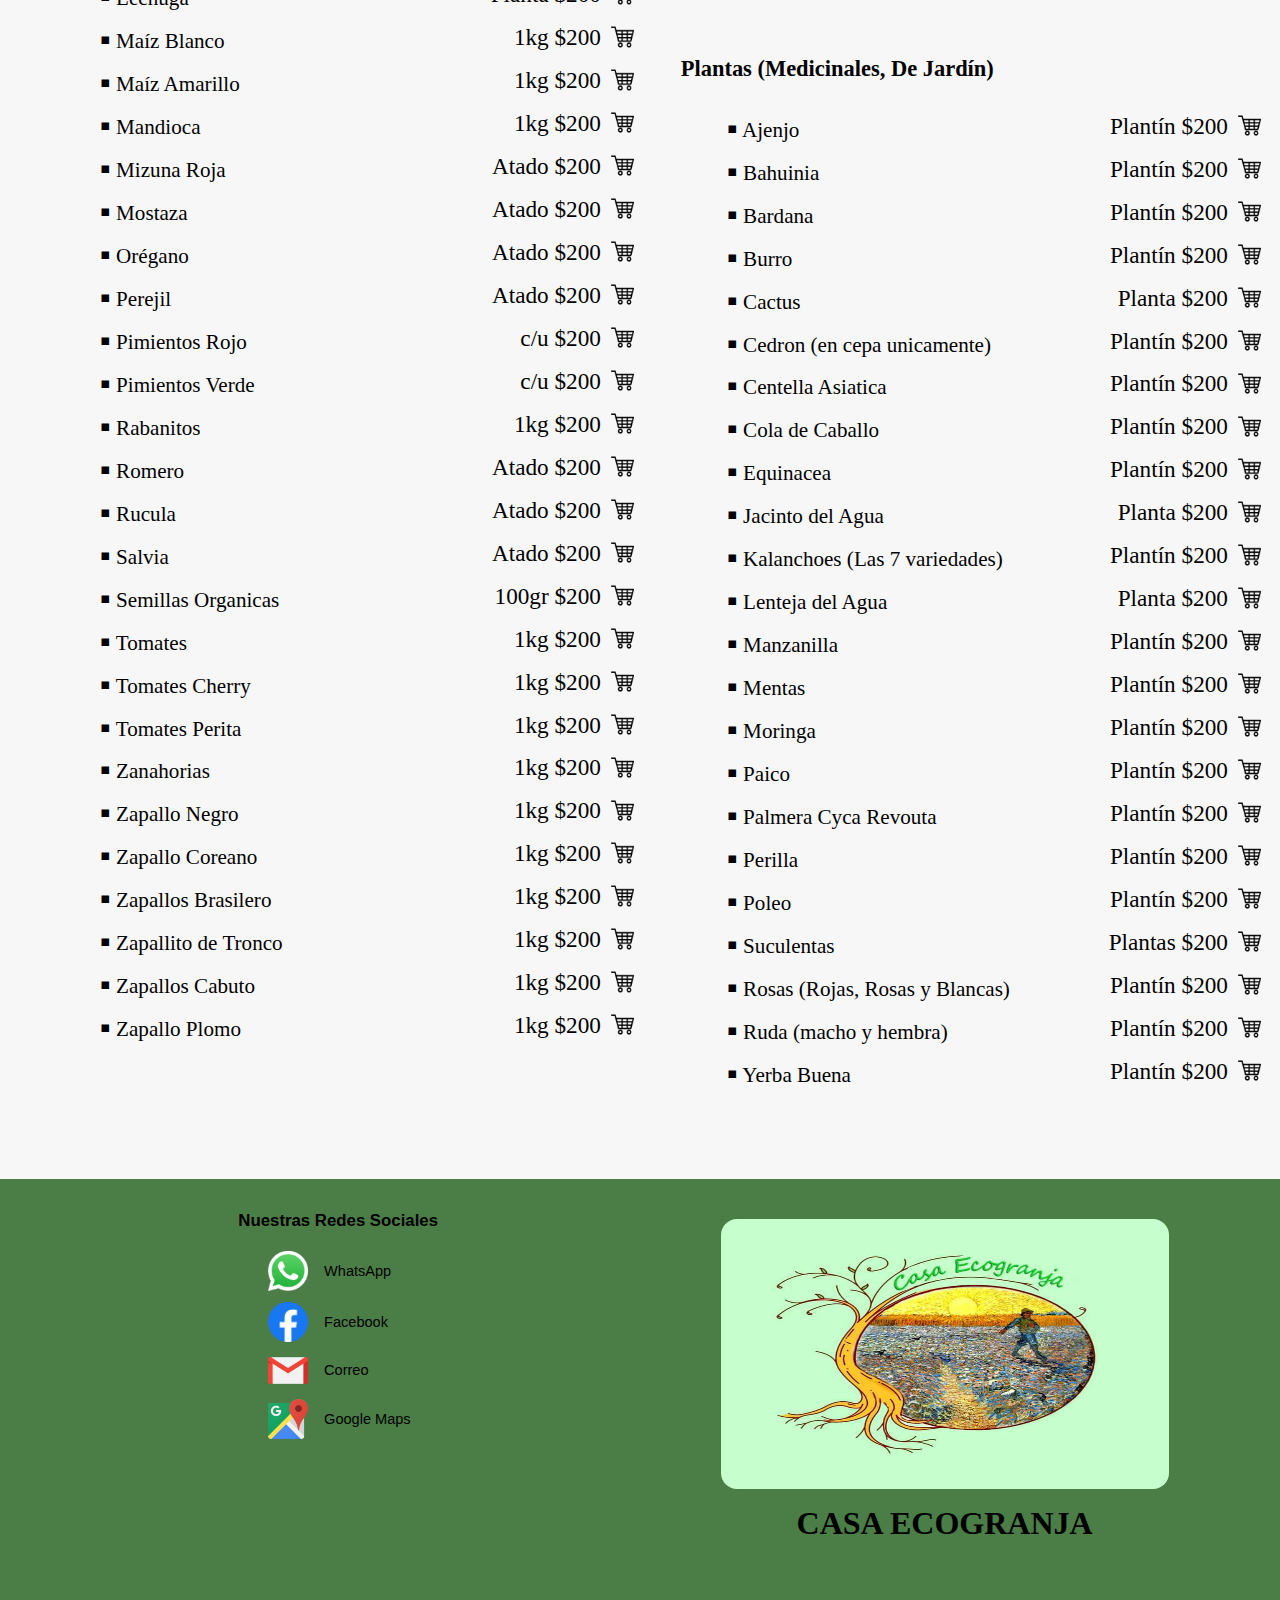
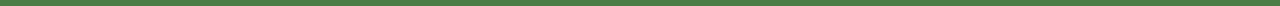
<file: Proyecto/html/productos.html>
<!DOCTYPE html>
<html lang="es">
    
<head>
    <meta charset="UTF-8">
    <meta http-equiv="X-UA-Compatible" content="IE=edge">
    <meta name="description" content="sitio Sobre Marvel">
    <meta name="viewport" content="width=device-width, initial-scale=1.0">
    <meta name="author" content="Campos Néstor Nazaret">
	<meta name="Description" content="Sitio Oficial de Casa Ecogranaja">
    <title>Casa Ecogranja</title>
    <link rel="stylesheet" href="../ccs/estilo.css">
    
</head>
<body>
   
    
     
        <header>
            <nav class="nav1">
                <ul>
                    <li><a href="#contenido">Saltar a Contenido </a></li>
                    <li> <a href="#navegacion">Saltar a Navegacion</a> </li>
                </ul>
                
            </nav>
            <h1>CASA ECOGRANJA</h1>
        </header>
        
        <section class="secciongeneral">  
        <section id="contenedor-menu">
            <figure>
                <a href="#contenedor-menu"><img src="../img/burger_menu.png" alt="imagen de tres lineas horizontales paralelas" id="abrir"></a>
                <a href="#"><img src="../img/cerrar_menu.png" alt="imagen de una X grande color negro" id="cerrar"></a>
            </figure>
            <nav id="contenedor-enlaces" >   
                <ul id="navegacion">
                    <li>  <a href="../index.html"><strong>Inicio</strong></a> </li>     
                    <li><a href="Nosotros.html"><strong>Nosotros</strong></a></li>                 
                    <li><a href="agricultura.html"><strong>¿Qué es la Agricultura Ecológica?</strong></a></li>
                    <li><a href="galeria.html  "><strong>Nuestros Productos</strong></a></li>
                    <li> <a href="#contactos"><strong>Contactenos</strong></a>  </li>
                </ul>
                <ul id="navegacion2">
                    <li>
                        <a href="html/InicioSecion.html">Mi Cuenta</a>
                    </li>
                    <li>
                        <a href="CarritoDeCompas.html"><img src="../img/Carito de compras2 (2).png" alt="Carrito de Compras" title="Su Carrito"></a>
                    </li>
                </ul>
            </nav>
        </section>
    
        
        <main id="contenido">
            <section>
                <article class="articleDeSection2">
                    <h2>Nuestros Productos</h2>
                    <p>A continuación les dejamos un listado con lo que comersializamos a largo del año. Aclaramos que nuestra produccion esta sujeta fuertemente a la estacion del año como asi tambien al cambio climatico manejado y a la rapidez con la que logramos comersializar cada tipo de producto.</p>
                    </article>
            </section>
            <section class="seccion2">
                
                
                <article class="articleDeSection2">                
                    <h3>Verduras</h3>
                <ul>
                    <li class="listass">                        
                         ￭ Acelga 
                         <article>
                            <p>
                                Atado $200 
                                <a href="AgregadoCarrito.html">
                                    <img src="../img/Carito de compras.png" alt="Carrito de Compras">
                                </a>                                
                            </p>
                        </article>                   
                    </li>
                    
                    <li class="listass">                        
                         ￭ Achicoria
                         <article>
                            <p>
                                Atado $200 
                                <a href="AgregadoCarrito.html">
                                    <img src="../img/Carito de compras.png" alt="Carrito de Compras">
                                </a>                                
                            </p>
                        </article>
                    </li>
                    
                    <li class="listass"> 
                        ￭ Ajies Campanita
                        <article>
                            <p>
                                c/u $200
                                <a href="AgregadoCarrito.html">
                                    <img src="../img/Carito de compras.png" alt="Carrito de Compras">
                                </a>                                
                            </p>
                        </article>
                    </li>
                    
                    <li class="listass">
                         ￭ Ajos
                         <article>
                            <p>
                                Cabeza $200
                                <a href="AgregadoCarrito.html">
                                    <img src="../img/Carito de compras.png" alt="Carrito de Compras">
                                </a>                                
                            </p>
                        </article>
                    </li>  
                    
                    <li class="listass">
                         ￭ Albahacas 
                         <article>
                            <p>
                                Atado $200
                                <a href="AgregadoCarrito.html">
                                    <img src="../img/Carito de compras.png" alt="Carrito de Compras">
                                </a>                                
                            </p>
                        </article>
                    </li>
                    
                    <li class="listass">
                        ￭ Batatas Blanca 
                        <article>
                            <p>
                                1kg $200
                                <a href="AgregadoCarrito.html">
                                    <img src="../img/Carito de compras.png" alt="Carrito de Compras">
                                </a>                                
                            </p>
                        </article>
                    </li>

                    <li class="listass">
                        ￭ Batatas Morada
                        <article>
                            <p>
                                1kg $200
                                <a href="AgregadoCarrito.html">
                                    <img src="../img/Carito de compras.png" alt="Carrito de Compras">
                                </a>                                
                            </p>
                        </article>
                    </li>

                    <li class="listass">                        
                        ￭ Cilantro 
                        <article>
                            <p>
                                Atado $200
                                <a href="AgregadoCarrito.html">
                                    <img src="../img/Carito de compras.png" alt="Carrito de Compras">
                                </a>                                
                            </p>
                        </article>
                    </li>

                    <li class="listass">
                        ￭ Curcuma
                        <article>
                            <p>
                                1kg $200
                                <a href="AgregadoCarrito.html">
                                    <img src="../img/Carito de compras.png" alt="Carrito de Compras">
                                </a>                                
                            </p>
                        </article>
                    </li>

                    <li class="listass">
                        ￭ Espinaca
                        <article>
                            <p>
                                Atado $200
                                <a href="AgregadoCarrito.html">
                                    <img src="../img/Carito de compras.png" alt="Carrito de Compras">
                                </a>                                
                            </p>
                        </article>
                    </li>
                                      
                    <li class="listass">
                        ￭ Huevos Organicos
                        <article>
                            <p>
                                Docena $200
                                <a href="AgregadoCarrito.html">
                                    <img src="../img/Carito de compras.png" alt="Carrito de Compras">
                                </a>                                
                            </p>
                        </article>
                    </li>

                    <li class="listass">
                        ￭ Jengibre
                        <article>
                            <p>
                                1kg $200
                                <a href="AgregadoCarrito.html">
                                    <img src="../img/Carito de compras.png" alt="Carrito de Compras">
                                </a>                                
                            </p>
                        </article>
                    </li>
                   
                    <li class="listass">
                        ￭ Lechuga
                        <article>
                            <p>
                                Planta $200
                                <a href="AgregadoCarrito.html">
                                    <img src="../img/Carito de compras.png" alt="Carrito de Compras">
                                </a>                                
                            </p>
                        </article>
                    </li> 

                    <li class="listass">
                        ￭ Maíz Blanco 
                        <article>
                            <p>
                                1kg $200
                                <a href="AgregadoCarrito.html">
                                    <img src="../img/Carito de compras.png" alt="Carrito de Compras">
                                </a>                                
                            </p>
                        </article>
                    </li> 

                    <li class="listass">
                        ￭ Maíz Amarillo 
                        <article>
                            <p>
                                1kg $200
                                <a href="AgregadoCarrito.html">
                                    <img src="../img/Carito de compras.png" alt="Carrito de Compras">
                                </a>                                
                            </p>
                        </article>
                    </li> 

                    <li class="listass">
                         ￭ Mandioca
                         <article>
                            <p>
                                1kg $200
                                <a href="AgregadoCarrito.html">
                                    <img src="../img/Carito de compras.png" alt="Carrito de Compras">
                                </a>                                
                            </p>
                         </article>
                    </li>

                    <li class="listass">
                         ￭ Mizuna Roja
                         <article>
                            <p>
                                Atado $200
                                <a href="AgregadoCarrito.html">
                                    <img src="../img/Carito de compras.png" alt="Carrito de Compras">
                                </a>                                
                            </p>
                         </article>
                    </li>

                    <li class="listass">
                         ￭ Mostaza
                         <article>
                            <p>
                                Atado $200
                                <a href="AgregadoCarrito.html">
                                    <img src="../img/Carito de compras.png" alt="Carrito de Compras">
                                </a>                                
                            </p>
                         </article>
                    </li> 

                    <li class="listass">
                         ￭ Orégano
                         <article>
                            <p>
                                Atado $200
                                <a href="AgregadoCarrito.html">
                                    <img src="../img/Carito de compras.png" alt="Carrito de Compras">
                                </a>                                
                            </p>
                         </article>
                    </li> 

                    <li class="listass">
                         ￭ Perejil
                         <article>
                            <p>
                                Atado $200
                                <a href="AgregadoCarrito.html">
                                    <img src="../img/Carito de compras.png" alt="Carrito de Compras">
                                </a>                                
                            </p>
                         </article>
                    </li>

                    <li class="listass">
                         ￭ Pimientos Rojo
                         <article>
                            <p>
                                c/u $200
                                <a href="AgregadoCarrito.html">
                                    <img src="../img/Carito de compras.png" alt="Carrito de Compras">
                                </a>                                
                            </p>
                         </article>
                    </li>

                    <li class="listass">
                        ￭ Pimientos Verde
                        <article>
                           <p>
                               c/u $200
                               <a href="AgregadoCarrito.html">
                                   <img src="../img/Carito de compras.png" alt="Carrito de Compras">
                               </a>                                
                           </p>
                        </article>
                   </li>

                    <li class="listass">
                         ￭ Rabanitos
                         <article>
                            <p>
                                1kg $200
                                <a href="AgregadoCarrito.html">
                                    <img src="../img/Carito de compras.png" alt="Carrito de Compras">
                                </a>                                
                            </p>
                         </article>
                    </li> 

                    <li class="listass">
                         ￭ Romero
                         <article>
                            <p>
                                Atado $200
                                <a href="AgregadoCarrito.html">
                                    <img src="../img/Carito de compras.png" alt="Carrito de Compras">
                                </a>                                
                            </p>
                         </article>
                    </li> 

                    <li class="listass">
                         ￭ Rucula
                         <article>
                            <p>
                                Atado $200
                                <a href="AgregadoCarrito.html">
                                    <img src="../img/Carito de compras.png" alt="Carrito de Compras">
                                </a>                                
                            </p>
                         </article>
                    </li>

                    <li class="listass">
                        ￭  Salvia
                        <article>
                            <p>
                                Atado $200
                                <a href="AgregadoCarrito.html">
                                    <img src="../img/Carito de compras.png" alt="Carrito de Compras">
                                </a>                                
                            </p>
                        </article>
                    </li>

                    <li class="listass">
                         ￭ Semillas Organicas
                         <article>
                            <p>
                                100gr $200
                                <a href="AgregadoCarrito.html">
                                    <img src="../img/Carito de compras.png" alt="Carrito de Compras">
                                </a>                                
                            </p>
                         </article>
                    </li> 

                    <li class="listass">
                         ￭ Tomates
                         <article>
                            <p>
                                1kg $200
                                <a href="AgregadoCarrito.html">
                                    <img src="../img/Carito de compras.png" alt="Carrito de Compras">
                                </a>                                
                            </p>
                         </article>
                    </li>

                    <li class="listass">
                         ￭ Tomates Cherry
                         <article>
                            <p>
                                1kg $200
                                <a href="AgregadoCarrito.html">
                                    <img src="../img/Carito de compras.png" alt="Carrito de Compras">
                                </a>                                
                            </p>
                         </article>
                    </li>

                    <li class="listass">
                        ￭ Tomates Perita
                        <article>
                           <p>
                               1kg $200
                               <a href="AgregadoCarrito.html">
                                   <img src="../img/Carito de compras.png" alt="Carrito de Compras">
                               </a>                                
                           </p>
                        </article>
                   </li>

                    <li class="listass">
                         ￭ Zanahorias
                         <article>
                            <p>
                                1kg $200
                                <a href="AgregadoCarrito.html">
                                    <img src="../img/Carito de compras.png" alt="Carrito de Compras">
                                </a>                                
                            </p>
                         </article>
                    </li>

                    <li class="listass">
                        ￭ Zapallo Negro 
                        <article>
                            <p>
                                1kg $200
                                <a href="AgregadoCarrito.html">
                                    <img src="../img/Carito de compras.png" alt="Carrito de Compras">
                                </a>                                
                            </p>
                        </article>
                    </li>

                    <li class="listass">
                        ￭ Zapallo Coreano
                        <article>
                            <p>
                                1kg $200
                                <a href="AgregadoCarrito.html">
                                    <img src="../img/Carito de compras.png" alt="Carrito de Compras">
                                </a>                                
                            </p>
                        </article>
                    </li>

                    <li class="listass">
                        ￭ Zapallos Brasilero
                        <article>
                           <p>
                               1kg $200
                               <a href="AgregadoCarrito.html">
                                   <img src="../img/Carito de compras.png" alt="Carrito de Compras">
                               </a>                                
                           </p>
                        </article>
                   </li>

                   <li class="listass">
                    ￭ Zapallito de Tronco
                    <article>
                       <p>
                           1kg $200
                           <a href="AgregadoCarrito.html">
                               <img src="../img/Carito de compras.png" alt="Carrito de Compras">
                           </a>                                
                       </p>
                    </article>
               </li>

                    <li class="listass">
                         ￭ Zapallos Cabuto
                         <article>
                            <p>
                                1kg $200
                                <a href="AgregadoCarrito.html">
                                    <img src="../img/Carito de compras.png" alt="Carrito de Compras">
                                </a>                                
                            </p>
                         </article>
                    </li>

                    <li class="listass">
                         ￭ Zapallo Plomo
                         <article>
                            <p>
                                1kg $200
                                <a href="AgregadoCarrito.html">
                                    <img src="../img/Carito de compras.png" alt="Carrito de Compras">
                                </a>                                
                            </p>
                         </article>
                    </li>                                      
                </ul>
                
                <br>
                <br>
                <br>
                <br>
                <br>
                
                    <h3>Frutas</h3>
                    <ul>
                        <li class="listass">
                            ￭ Frambuesas
                            <article>
                                <p>
                                    1kg $200
                                    <a href="AgregadoCarrito.html">
                                        <img src="../img/Carito de compras.png" alt="Carrito de Compras">
                                    </a>                                    
                                </p>
                            </article>
                        </li>

                        <li class="listass"> 
                             ￭ Guayabas
                             <article>
                                <p>
                                    1kg $200
                                    <a href="AgregadoCarrito.html">
                                        <img src="../img/Carito de compras.png" alt="Carrito de Compras">
                                    </a>                                    
                                </p>
                             </article>
                        </li> 

                        <li class="listass">
                            ￭ Higos
                            <article>
                                <p>
                                    1kg $200
                                    <a href="AgregadoCarrito.html">
                                        <img src="../img/Carito de compras.png" alt="Carrito de Compras">
                                    </a>                                    
                                </p>
                            </article>
                        </li>

                        <li class="listass">
                             ￭ Limones
                             <article>
                                <p>
                                    c/u $200
                                    <a href="AgregadoCarrito.html">
                                        <img src="../img/Carito de compras.png" alt="Carrito de Compras">
                                    </a>                                    
                                </p>
                             </article>
                        </li>

                        <li class="listass">
                             ￭ Mandarianas
                             <article>
                                <p>
                                    c/u $200
                                    <a href="AgregadoCarrito.html">
                                        <img src="../img/Carito de compras.png" alt="Carrito de Compras">
                                    </a>                                    
                                </p>
                             </article>
                        </li>

                        <li class="listass">
                             ￭ Naranja Común
                             <article>
                                <p>
                                    c/u $200
                                    <a href="AgregadoCarrito.html">
                                        <img src="../img/Carito de compras.png" alt="Carrito de Compras">
                                    </a>                                    
                                </p>
                             </article>
                        </li>

                        <li class="listass">
                            ￭ Naranja Sanguínea
                            <article>
                               <p>
                                   c/u $200
                                   <a href="AgregadoCarrito.html">
                                       <img src="../img/Carito de compras.png" alt="Carrito de Compras">
                                   </a>                                    
                               </p>
                            </article>
                       </li>

                        <li class="listass">
                             ￭ Paltas
                             <article>
                                <p>
                                    c/u $200
                                    <a href="AgregadoCarrito.html">
                                        <img src="../img/Carito de compras.png" alt="Carrito de Compras">
                                    </a>                                    
                                </p>
                             </article>
                        </li>

                        <li class="listass">
                             ￭ Papayas
                             <article>
                                <p>
                                    c/u $200
                                    <a href="AgregadoCarrito.html">
                                        <img src="../img/Carito de compras.png" alt="Carrito de Compras">
                                    </a>                                    
                                </p>
                             </article>
                        </li>

                        <li class="listass">
                             ￭ Platanos
                             <article>
                                <p>
                                    1kg $200
                                    <a href="AgregadoCarrito.html">
                                        <img src="../img/Carito de compras.png" alt="Carrito de Compras">
                                    </a>                                    
                                </p>
                             </article>
                        </li>

                        <li class="listass">
                             ￭ Sandía
                             <article>
                                <p>
                                    1kg $200
                                    <a href="AgregadoCarrito.html">
                                        <img src="../img/Carito de compras.png" alt="Carrito de Compras">
                                    </a>                                    
                                </p>
                             </article>
                        </li>

                        <li class="listass">
                             ￭ Zarzamora
                             <article>
                                <p>
                                    100gr $200
                                    <a href="AgregadoCarrito.html">
                                        <img src="../img/Carito de compras.png" alt="Carrito de Compras">
                                    </a>                                    
                                </p>
                             </article>
                        </li>
                    </ul>
                

                
                    <h3>Plantas (Medicinales, De Jardín) </h3>
                    <ul>
                        <li class="listass">
                            ￭ Ajenjo
                            <article>
                                <p>
                                    Plantín $200
                                    <a href="AgregadoCarrito.html">
                                        <img src="../img/Carito de compras.png" alt="Carrito de Compras">
                                    </a>                                    
                                </p>
                            </article>
                        </li>

                        <li class="listass"> 
                            ￭ Bahuinia
                            <article>
                                <p>
                                    Plantín $200
                                    <a href="AgregadoCarrito.html">
                                        <img src="../img/Carito de compras.png" alt="Carrito de Compras">
                                    </a>                                    
                                </p>
                            </article>
                        </li>

                        <li class="listass">
                            ￭ Bardana
                            <article>
                                <p>
                                    Plantín $200
                                    <a href="AgregadoCarrito.html">
                                        <img src="../img/Carito de compras.png" alt="Carrito de Compras">
                                    </a>                                    
                                </p>
                            </article>
                        </li>

                        <li class="listass">
                            ￭ Burro 
                            <article>
                                <p>
                                    Plantín $200
                                    <a href="AgregadoCarrito.html">
                                        <img src="../img/Carito de compras.png" alt="Carrito de Compras">
                                    </a>                                    
                                </p>
                            </article>
                        </li>

                        <li class="listass">
                           ￭  Cactus
                           <article>
                            <p>
                                Planta $200
                                <a href="AgregadoCarrito.html">
                                    <img src="../img/Carito de compras.png" alt="Carrito de Compras">
                                </a>                                
                            </p>
                           </article>
                        </li>

                        <li class="listass">
                            ￭ Cedron (en cepa unicamente)
                            <article>
                                <p>
                                    Plantín $200
                                    <a href="AgregadoCarrito.html">
                                        <img src="../img/Carito de compras.png" alt="Carrito de Compras">
                                    </a>                                    
                                </p>
                            </article>
                        </li>

                        <li class="listass">
                            ￭ Centella Asiatica
                            <article>
                                <p>
                                    Plantín $200
                                    <a href="AgregadoCarrito.html">
                                        <img src="../img/Carito de compras.png" alt="Carrito de Compras">
                                    </a>                                    
                                </p>
                            </article>
                        </li>

                        <li class="listass">
                             ￭ Cola de Caballo
                             <article>
                                <p>
                                    Plantín $200
                                    <a href="AgregadoCarrito.html">
                                        <img src="../img/Carito de compras.png" alt="Carrito de Compras">
                                    </a>                                    
                                </p>
                             </article>
                        </li>

                        <li class="listass">
                             ￭ Equinacea
                             <article>
                                <p>
                                    Plantín $200
                                    <a href="AgregadoCarrito.html">
                                        <img src="../img/Carito de compras.png" alt="Carrito de Compras">
                                    </a>                                    
                                </p>
                             </article>
                        </li>

                        <li class="listass">
                             ￭ Jacinto del Agua
                             <article>
                                <p>
                                    Planta $200
                                    <a href="AgregadoCarrito.html">
                                        <img src="../img/Carito de compras.png" alt="Carrito de Compras">
                                    </a>                                    
                                </p>
                             </article>
                        </li>

                        <li class="listass">
                             ￭ Kalanchoes (Las 7 variedades)
                             <article>
                                <p>
                                    Plantín $200
                                    <a href="AgregadoCarrito.html">
                                        <img src="../img/Carito de compras.png" alt="Carrito de Compras">
                                    </a>                                    
                                </p>
                             </article>
                        </li>

                        <li class="listass">
                             ￭ Lenteja del Agua
                             <article>
                                <p>
                                    Planta $200
                                    <a href="AgregadoCarrito.html">
                                        <img src="../img/Carito de compras.png" alt="Carrito de Compras">
                                    </a>                                    
                                </p>
                             </article>
                        </li>

                        <li class="listass">
                             ￭ Manzanilla
                             <article>
                                <p>
                                    Plantín $200
                                    <a href="AgregadoCarrito.html">
                                        <img src="../img/Carito de compras.png" alt="Carrito de Compras">
                                    </a>                                    
                                </p>
                             </article>
                        </li>

                        <li class="listass">
                             ￭ Mentas
                             <article>
                                <p>
                                    Plantín $200
                                    <a href="AgregadoCarrito.html">
                                        <img src="../img/Carito de compras.png" alt="Carrito de Compras">
                                    </a>                                    
                                </p>
                             </article>
                        </li>

                        <li class="listass">
                            ￭  Moringa
                            <article>
                                <p>
                                    Plantín $200
                                    <a href="AgregadoCarrito.html">
                                        <img src="../img/Carito de compras.png" alt="Carrito de Compras">
                                    </a>                                    
                                </p>
                            </article>
                        </li>

                        <li class="listass">
                             ￭ Paico
                             <article>
                                <p>
                                    Plantín $200
                                    <a href="AgregadoCarrito.html">
                                        <img src="../img/Carito de compras.png" alt="Carrito de Compras">
                                    </a>                                    
                                </p>
                             </article>
                        </li>

                        <li class="listass"> 
                             ￭ Palmera Cyca Revouta
                             <article>
                                <p>
                                    Plantín $200
                                    <a href="AgregadoCarrito.html">
                                        <img src="../img/Carito de compras.png" alt="Carrito de Compras">
                                    </a>                                    
                                </p>
                             </article>
                        </li>

                        <li class="listass">
                             ￭ Perilla
                             <article>
                                <p>
                                    Plantín $200
                                    <a href="AgregadoCarrito.html">
                                        <img src="../img/Carito de compras.png" alt="Carrito de Compras">
                                    </a>                                    
                                </p>
                             </article>
                        </li>

                        <li class="listass">
                             ￭ Poleo 
                             <article>
                                <p>
                                    Plantín $200
                                    <a href="AgregadoCarrito.html">
                                        <img src="../img/Carito de compras.png" alt="Carrito de Compras">
                                    </a>                                    
                                </p>
                             </article>
                        </li>

                        <li class="listass">
                             ￭ Suculentas
                             <article>
                                <p>
                                    Plantas $200
                                    <a href="AgregadoCarrito.html">
                                        <img src="../img/Carito de compras.png" alt="Carrito de Compras">
                                    </a>                                    
                                </p>
                             </article>
                        </li>

                        <li class="listass">
                             ￭ Rosas (Rojas, Rosas y Blancas)
                             <article>
                                <p>
                                    Plantín $200
                                    <a href="AgregadoCarrito.html">
                                        <img src="../img/Carito de compras.png" alt="Carrito de Compras">
                                    </a>                                    
                                </p>
                             </article>
                        </li>

                        <li class="listass">
                             ￭ Ruda (macho y hembra)
                             <article>
                                <p>
                                    Plantín $200
                                    <a href="AgregadoCarrito.html">
                                        <img src="../img/Carito de compras.png" alt="Carrito de Compras">
                                    </a>                                    
                                </p>
                             </article>
                        </li>

                        <li class="listass">
                             ￭ Yerba Buena
                             <article>
                                <p>
                                    Plantín $200
                                    <a href="AgregadoCarrito.html">
                                        <img src="../img/Carito de compras.png" alt="Carrito de Compras">
                                    </a>                                    
                                </p>
                             </article>
                        </li>
                        
                    </ul>
                </article>
                
            
                
            </section>
                
            
            
        </main>
    </section> 
    
    
    <footer id="contactos">
                    
        <section>
            
            <article class="articledefooter1">
                <h3>
                    Nuestras Redes Sociales
                </h3>
                <article>                     
                    <a href="https://wa.me/543816096470/?text=tu%20texto%20personalizado" target="_blank">
                        <img src="../img/LogoW.png" width="40" height="40" alt="Logo de Whatsapp linkeando la aplicación">
                        
                    <p>
                        WhatsApp
                    </p>   
                </a>               
                </article>
                
                <article>
                    
                    <a href="https://www.facebook.com/Casa-Ecogranja-105859941224763/" target="_blank">
                        <img src="../img/facebook-logo-3-1.png" width="40" height="40" alt="Logo de facebook linkeando la aplicación">
                    
                    <p>
                        Facebook
                    </p>   
                </a>                
                </article>

                <article>                     
                    <a href="nazaretcampos27@gmail.com" target="_blank">
                        <img src="../img/gmail-email-logo-png-16.png" width="40" height="35" alt="Logo de Gmail linkeando la aplicación">
                    
                    <p>
                        Correo
                    </p>    
                </a>                    
                </article>

                <article>
                    <a href="https://www.google.com/maps/place/Casa+ecogranja/@-27.115405,-65.394099,16z/data=!4m5!3m4!1s0x0:0x3bd23b95be65b3c!8m2!3d-27.1154241!4d-65.3944423?hl=es" target="_blank">
                        <img src="../img/LogoMaps.png" width="40" height="40" alt="Logo de Google Maps linkeando la aplicación">
                    
                    <p>Google Maps</p>
                </a>
                </article>
                
            </article>

            <article class="footerimg">
                
                <figure>
                    <img src="../img/Logo casa ecogranja.jpg" >                    
                </figure>
                <h2>CASA ECOGRANJA</h2>
            </article>
        </section>
    </footer>
</body>

</html>
</file>
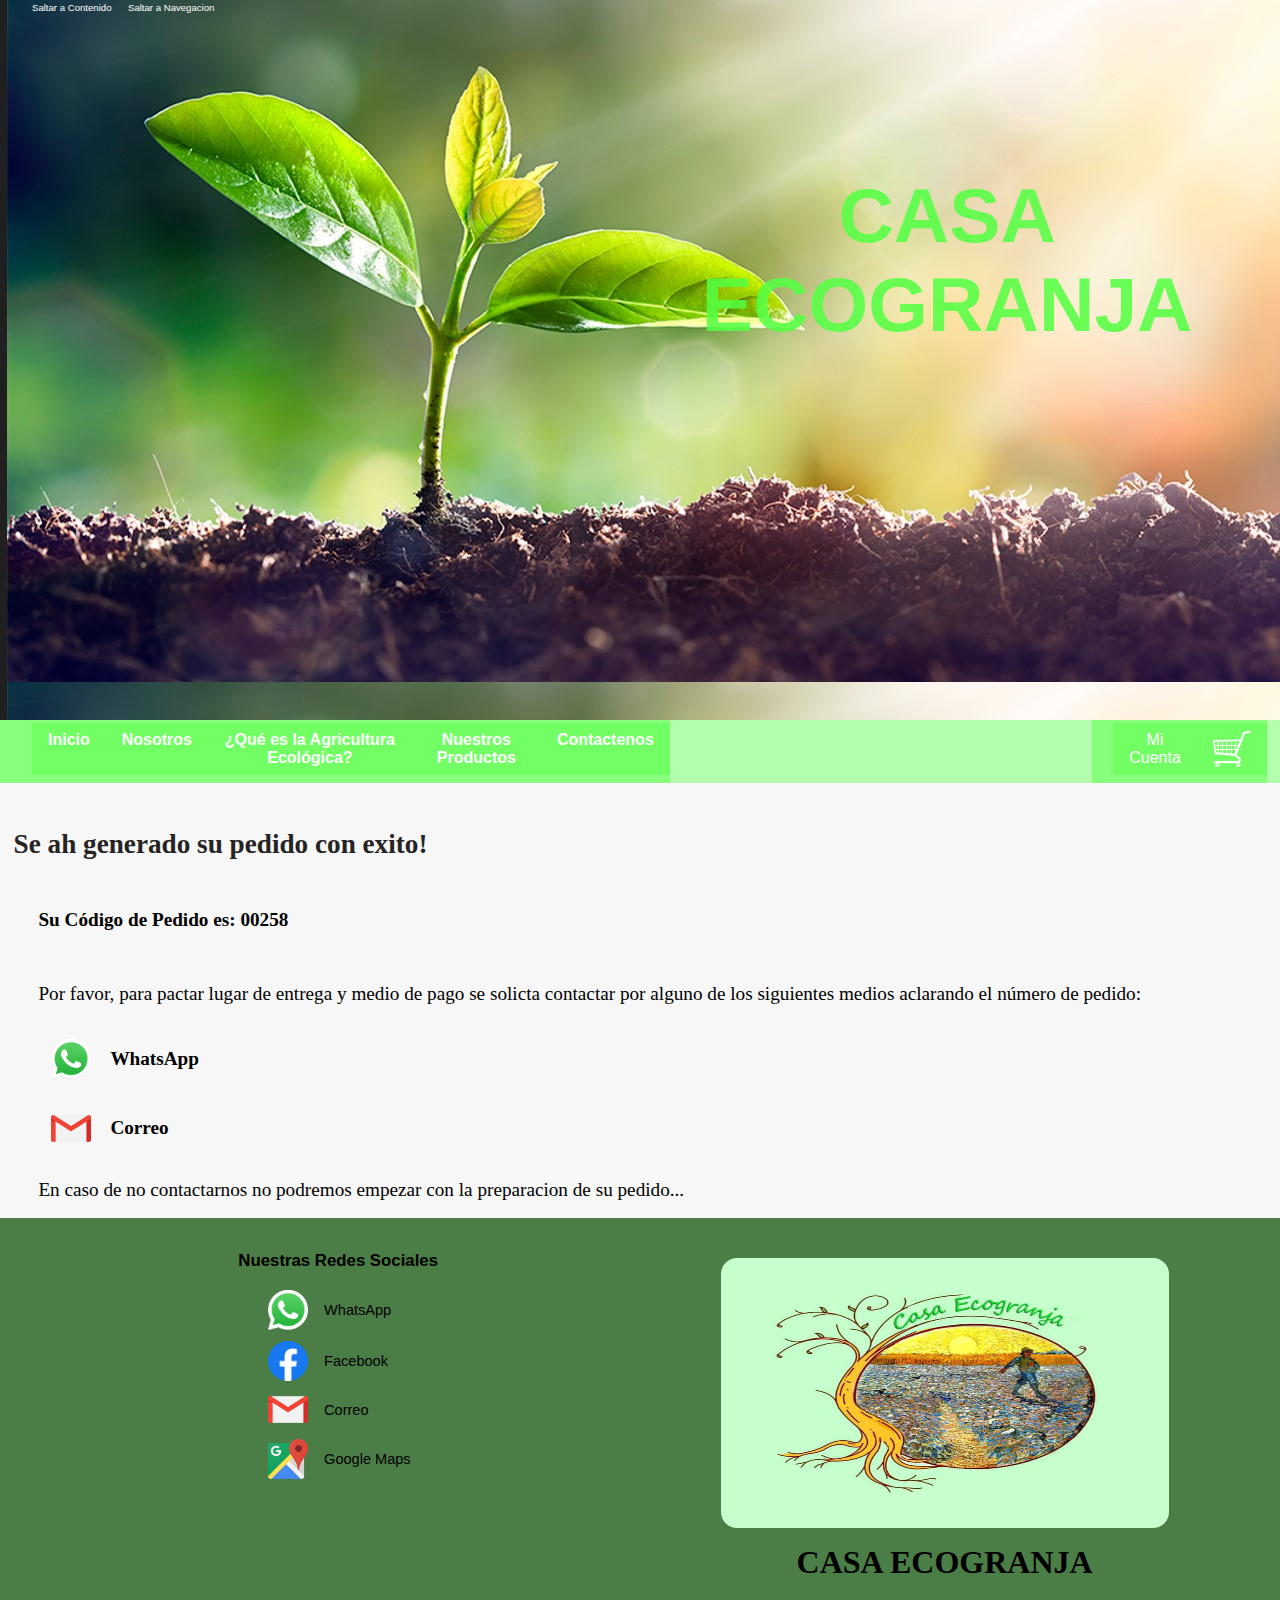
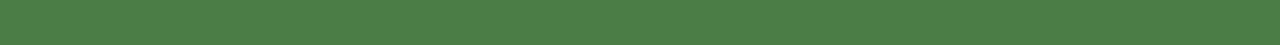
<file: Proyecto/html/RealizarPedido.html>
<!DOCTYPE html>
<html lang="es">
    
<head>
    <meta charset="UTF-8">
    <meta http-equiv="X-UA-Compatible" content="IE=edge">
    <meta name="description" content="sitio Sobre Marvel">
    <meta name="viewport" content="width=device-width, initial-scale=1.0">
    <meta name="author" content="Campos Néstor Nazaret">
	<meta name="Description" content="Sitio Oficial de Casa Ecogranaja">
    <title>Casa Ecogranja</title>
    <link rel="stylesheet" href="../ccs/estilo.css">
    
</head>
<body>
   
    
     
        <header>
            <nav class="nav1">
                <ul>
                    <li><a href="#contenido">Saltar a Contenido </a></li>
                    <li> <a href="#navegacion">Saltar a Navegacion</a> </li>
                </ul>
                
            </nav>
            <h1>CASA ECOGRANJA</h1>
        </header>
        
        <section class="secciongeneral">  
        <section id="contenedor-menu">
            <figure>
                <a href="#contenedor-menu"><img src="../img/burger_menu.png" alt="imagen de tres lineas horizontales paralelas" id="abrir"></a>
                <a href="#"><img src="../img/cerrar_menu.png" alt="imagen de una X grande color negro" id="cerrar"></a>
            </figure>
            <nav id="contenedor-enlaces" >   
                <ul id="navegacion">
                    <li>  <a href="../index.html"><strong>Inicio</strong></a> </li>     
                    <li><a href="Nosotros.html"><strong>Nosotros</strong></a></li>                 
                    <li><a href="agricultura.html"><strong>¿Qué es la Agricultura Ecológica?</strong></a></li>
                    <li><a href="galeria.html  "><strong>Nuestros Productos</strong></a></li>
                    <li> <a href="#contactos"><strong>Contactenos</strong></a>  </li>
                </ul>
                <ul id="navegacion2">
                    <li>
                        <a href="html/InicioSecion.html">Mi Cuenta</a>
                    </li>
                    <li>
                        <a href="CarritoDeCompas.html"><img src="../img/Carito de compras2 (2).png" alt="Carrito de Compras" title="Su Carrito"></a>
                    </li>
                </ul>
            </nav>
        </section>
    
        
        <main id="contenido">
               
            <section class="seccion3">
                
                <article class="articleDeSection2">
                    <h1>Se ah generado su pedido con exito!</h1>
                    <br>
                    <p> <strong>Su Código de Pedido es:  00258</strong> </p>
                    <br>
                    <p>Por favor, para pactar lugar de entrega y medio de pago se solicta contactar por alguno de los siguientes medios aclarando el número de pedido:</p>
                    
                                
                        <a href="https://wa.me/543816096470/?text=tu%20texto%20personalizado" target="_blank" class="enlace2">
                           
                                <img src="../img/LogoW.png" width="40" height="40" alt="Logo de Whatsapp linkeando la aplicación">
                                <figcaption class="figurita"> <strong> WhatsApp </strong>  </figcaption>
                                                          
                        </a>               
                    
                    
                
                        <a href="nazaretcampos27@gmail.com" target="_blank" class="enlace2">
                            <img src="../img/gmail-email-logo-png-16.png" width="40" height="35" alt="Logo de Gmail linkeando la aplicación">
                            <figcaption class="figurita"> <strong> Correo </strong>  </figcaption>
                            
                        </a>
                     
                    <!--<META http-equiv="REFRESH" content="2.5;URL=productos.html">-->
                        <p>En caso de no contactarnos no podremos empezar con la preparacion de su pedido...</p>
                </article>             
                
            </section>
                
            
            
        </main>
    </section> 
    
    
    <footer id="contactos">
                    
        <section>
            
            <article class="articledefooter1">
                <h3>
                    Nuestras Redes Sociales
                </h3>
                <article>                     
                    <a href="https://wa.me/543816096470/?text=tu%20texto%20personalizado" target="_blank">
                        <img src="../img/LogoW.png" width="40" height="40" alt="Logo de Whatsapp linkeando la aplicación">
                        
                    <p>
                        WhatsApp
                    </p>   
                </a>               
                </article>
                
                <article>
                    
                    <a href="https://www.facebook.com/Casa-Ecogranja-105859941224763/" target="_blank">
                        <img src="../img/facebook-logo-3-1.png" width="40" height="40" alt="Logo de facebook linkeando la aplicación">
                    <p>
                        Facebook
                    </p>   
                </a>                
                </article>

                <article>                     
                    <a href="nazaretcampos27@gmail.com" target="_blank">
                        <img src="../img/gmail-email-logo-png-16.png" width="40" height="35" alt="Logo de Gmail linkeando la aplicación">
                    
                    <p>
                        Correo
                    </p>    
                </a>                    
                </article>

                <article>
                    <a href="https://www.google.com/maps/place/Casa+ecogranja/@-27.115405,-65.394099,16z/data=!4m5!3m4!1s0x0:0x3bd23b95be65b3c!8m2!3d-27.1154241!4d-65.3944423?hl=es" target="_blank">
                        <img src="../img/LogoMaps.png" width="40" height="40" alt="Logo de Google Maps linkeando la aplicación">
                    
                    <p>Google Maps</p>
                </a>
                </article>
                
            </article>

            <article class="footerimg">
                
                <figure>
                    <img src="../img/Logo casa ecogranja.jpg" >                    
                </figure>
                <h2>CASA ECOGRANJA</h2>
            </article>
        </section>
    </footer>
</body>

</html>
</file>
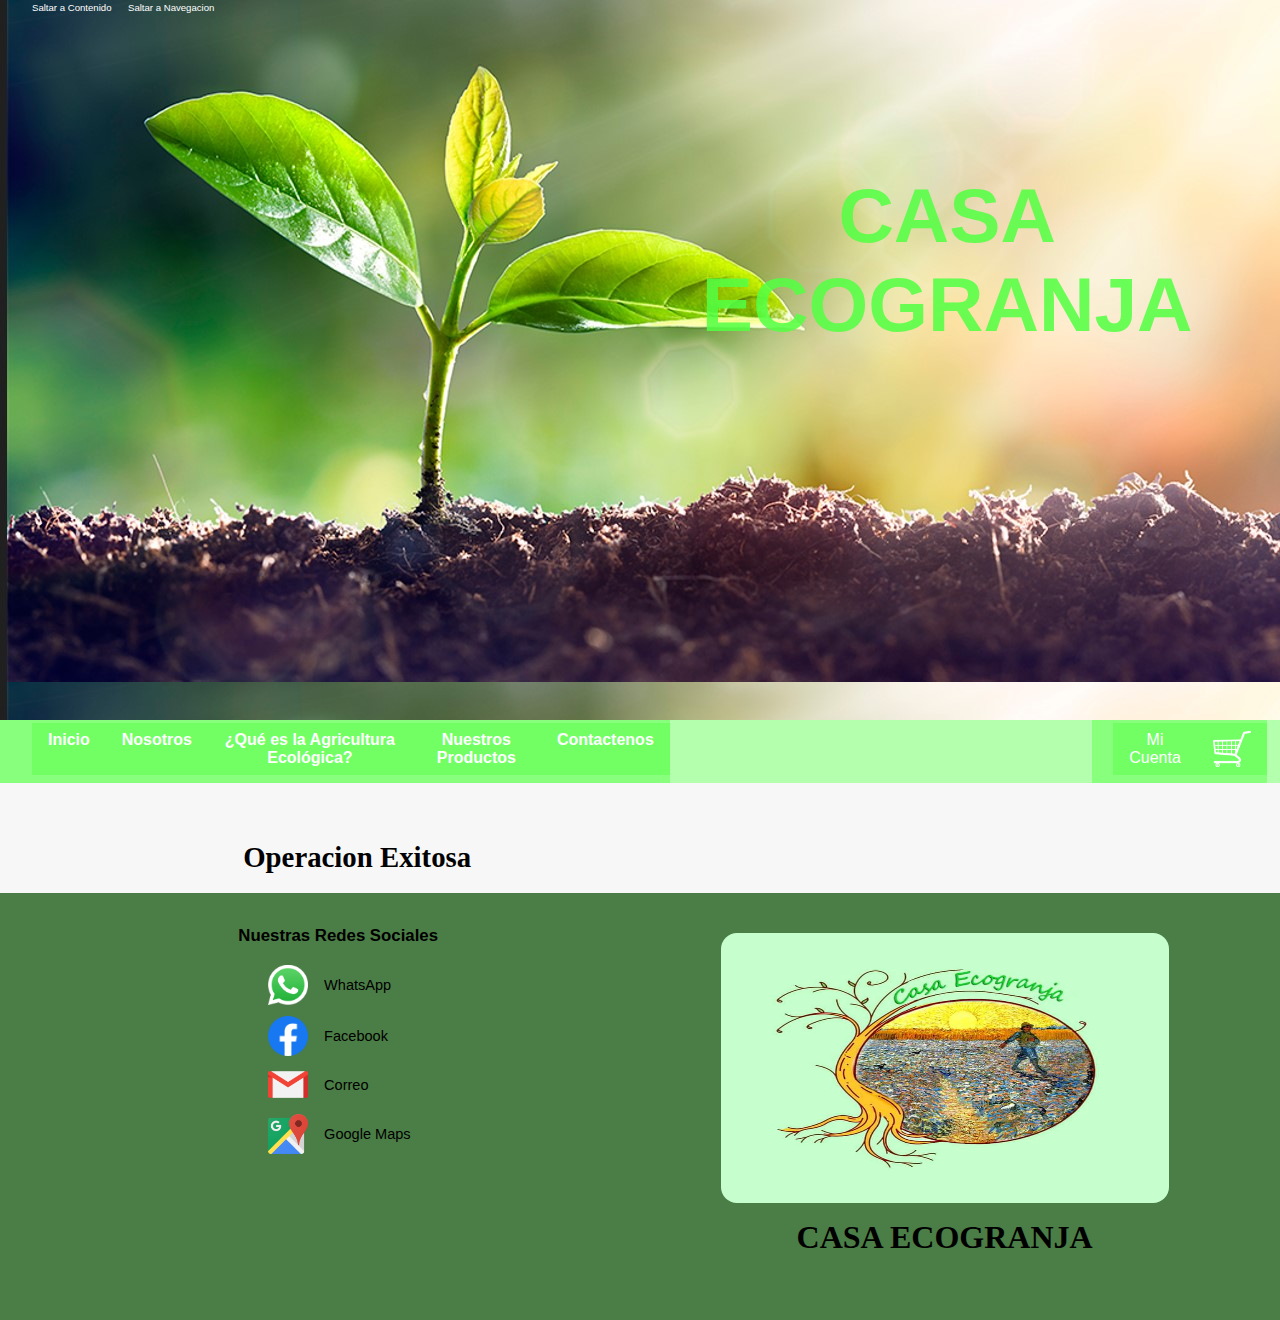
<file: Proyecto/html/registradaexitosa.html>
<!DOCTYPE html>
<html lang="es">
    
<head>
    <meta charset="UTF-8">
    <meta http-equiv="X-UA-Compatible" content="IE=edge">
    <meta name="description" content="sitio Sobre Marvel">
    <meta name="viewport" content="width=device-width, initial-scale=1.0">
    <meta name="author" content="Campos Néstor Nazaret">
	<meta name="Description" content="Sitio Oficial de Casa Ecogranaja">
    <title>Casa Ecogranja</title>
    <link rel="stylesheet" href="../ccs/estilo.css">    
</head>
<body>
   
    
        
        <header>
            <nav class="nav1">
                <ul>
                    <li><a href="#contenido">Saltar a Contenido </a></li>
                    <li> <a href="#navegacion">Saltar a Navegacion</a> </li>
                </ul>
                
            </nav>
            <h1>CASA ECOGRANJA</h1>
        </header>
        
        <section class="secciongeneral">  
        <section id="contenedor-menu">
            <figure>
                <a href="#contenedor-menu"><img src="../img/burger_menu.png" alt="imagen de tres lineas horizontales paralelas" id="abrir"></a>
                <a href="#"><img src="../img/cerrar_menu.png" alt="imagen de una X grande color negro" id="cerrar"></a>
            </figure>
            <nav id="contenedor-enlaces" >   
                <ul id="navegacion">
                    <li>  <a href="../index.html"><strong>Inicio</strong></a> </li>     
                    <li><a href="Nosotros.html"><strong>Nosotros</strong></a></li>                 
                    <li><a href="agricultura.html"><strong>¿Qué es la Agricultura Ecológica?</strong></a></li>
                    <li><a href="galeria.html  "><strong>Nuestros Productos</strong></a></li>
                    <li> <a href="#contactos"><strong>Contactenos</strong></a>  </li>
                </ul>
                <ul id="navegacion2">
                    <li>
                        <a href="html/InicioSecion.html">Mi Cuenta</a>
                    </li>
                    <li>
                        <a href="CarritoDeCompas.html"><img src="../img/Carito de compras2 (2).png" alt="Carrito de Compras" title="Su Carrito"></a>
                    </li>
                </ul>
            </nav>
        </section>
        
        
        <main id="contenido">
               
            <section class="seccion2">
                <article class="articleDeSection2">
                    <h2> <strong> Operacion Exitosa </strong></h2>
                    <META http-equiv="REFRESH" content="2.5;URL=../index.html">
                </article>
            </section>              
        </main>
    </section> 
    
    
    <footer id="contactos">
                    
        <section>
            
            <article class="articledefooter1">
                <h3>
                    Nuestras Redes Sociales
                </h3>
                <article>                     
                    <a href="https://wa.me/543816096470/?text=tu%20texto%20personalizado" target="_blank">
                        <img src="../img/LogoW.png" width="40" height="40" alt="Logo de Whatsapp linkeando la aplicación">
                        
                    <p>
                        WhatsApp
                    </p>   
                </a>               
                </article>
                
                <article>
                    
                    <a href="https://www.facebook.com/Casa-Ecogranja-105859941224763/" target="_blank">
                        <img src="../img/facebook-logo-3-1.png" width="40" height="40" alt="Logo de facebook linkeando la aplicación">
                    
                    <p>
                        Facebook
                    </p>   
                </a>                
                </article>

                <article>                     
                    <a href="nazaretcampos27@gmail.com" target="_blank">
                        <img src="../img/gmail-email-logo-png-16.png" width="40" height="35" alt="Logo de Gmail linkeando la aplicación">
                    
                    <p>
                        Correo
                    </p>    
                </a>                    
                </article>

                <article>
                    <a href="https://www.google.com/maps/place/Casa+ecogranja/@-27.115405,-65.394099,16z/data=!4m5!3m4!1s0x0:0x3bd23b95be65b3c!8m2!3d-27.1154241!4d-65.3944423?hl=es" target="_blank">
                        <img src="../img/LogoMaps.png" width="40" height="40" alt="Logo de Google Maps linkeando la aplicación">
                    
                    <p>Google Maps</p>
                </a>
                </article>
                
            </article>

            <article class="footerimg">
                
                <figure>
                    <img src="../img/Logo casa ecogranja.jpg" >                    
                </figure>
                <h2>CASA ECOGRANJA</h2>
            </article>
        </section>
    </footer>
</body>

</html>
</file>
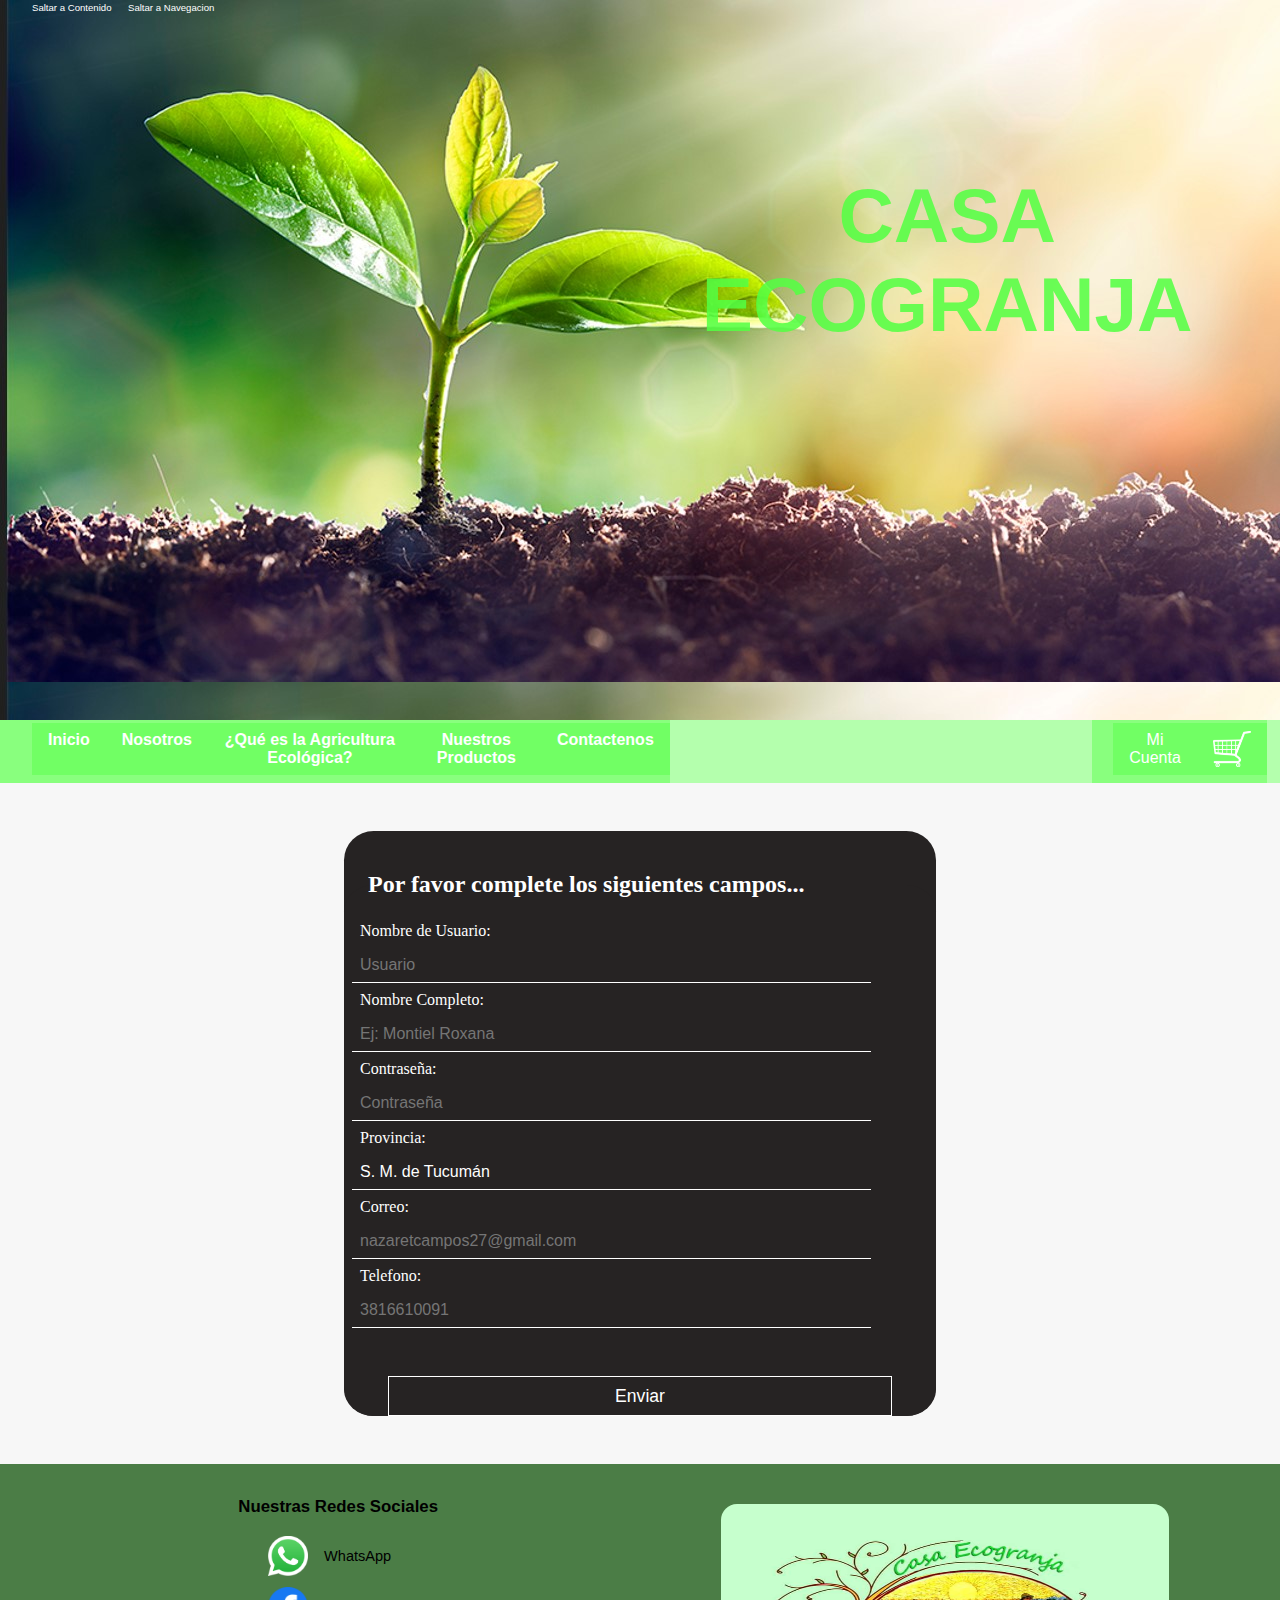
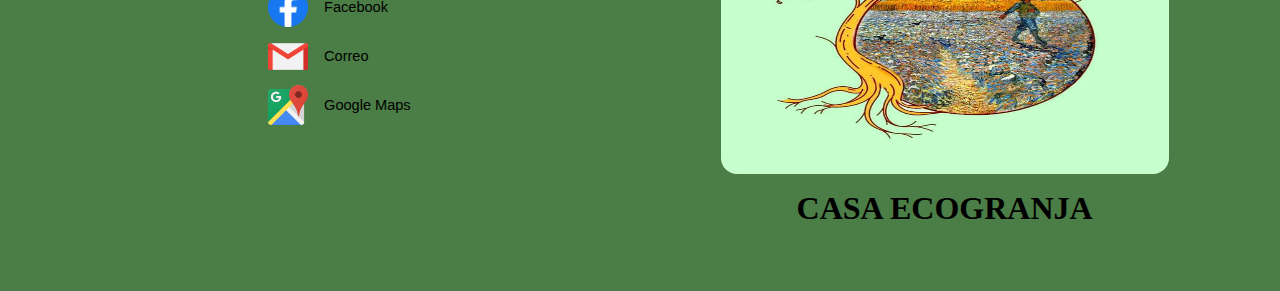
<file: Proyecto/html/registrarte.html>
<!DOCTYPE html>
<html lang="es">
    
<head>
    <meta charset="UTF-8">
    <meta http-equiv="X-UA-Compatible" content="IE=edge">
    <meta name="description" content="sitio Sobre Marvel">
    <meta name="viewport" content="width=device-width, initial-scale=1.0">
    <meta name="author" content="Campos Néstor Nazaret">
	<meta name="Description" content="Sitio Oficial de Casa Ecogranaja">
    <title>Casa Ecogranja</title>
    <link rel="stylesheet" href="../ccs/estilo.css">    
</head>
<body>
   
    
        
        <header>
            <nav class="nav1">
                <ul>
                    <li><a href="#contenido">Saltar a Contenido </a></li>
                    <li> <a href="#navegacion">Saltar a Navegacion</a> </li>
                </ul>
                
            </nav>
            <h1>CASA ECOGRANJA</h1>
        </header>
        
        <section class="secciongeneral">  
        <section id="contenedor-menu">
            <figure>
                <a href="#contenedor-menu"><img src="../img/burger_menu.png" alt="imagen de tres lineas horizontales paralelas" id="abrir"></a>
                <a href="#"><img src="../img/cerrar_menu.png" alt="imagen de una X grande color negro" id="cerrar"></a>
            </figure>
            <nav id="contenedor-enlaces" >   
                <ul id="navegacion">
                    <li>  <a href="../index.html"><strong>Inicio</strong></a> </li>     
                    <li><a href="Nosotros.html"><strong>Nosotros</strong></a></li>                 
                    <li><a href="agricultura.html"><strong>¿Qué es la Agricultura Ecológica?</strong></a></li>
                    <li><a href="galeria.html  "><strong>Nuestros Productos</strong></a></li>
                    <li> <a href="#contactos"><strong>Contactenos</strong></a>  </li>
                </ul>
                <ul id="navegacion2">
                    <li>
                        <a href="html/InicioSecion.html">Mi Cuenta</a>
                    </li>
                    <li>
                        <a href="CarritoDeCompas.html"><img src="../img/Carito de compras2 (2).png" alt="Carrito de Compras" title="Su Carrito"></a>
                    </li>
                </ul>
            </nav>
        </section>
        
        
        <main id="contenido">
               
            <section class="sectiondeliniciosecion">
                <article class="formulario">
                    <form action="registradaexitosa.html" method="POST" >
                    <fieldset>
                        <legend class="legend1"><strong> Por favor complete los siguientes campos... </strong></legend>
                        <label for="usu"> Nombre de Usuario:
                            <input type="text" name="usuario" id="usu" placeholder="Usuario" class="inputs" required>
                        </label>
                        <label for="usuCompleto"> Nombre Completo:
                            <input type="text" name="usuario" id="usuCompleto" placeholder="Ej: Montiel Roxana" class="inputs">
                        </label>
                        <label for="cont"> Contraseña:
                            <input type="password" name="contraseña" id="cont" placeholder="Contraseña" required>
                        </label>
                        <label for = "provincia"> Provincia: 
                            <input type="text" name ="provincia" value = "S. M. de Tucumán" id="provincia" required>
                        </label>
                        <label for = "correo"> Correo: 
                            <input type="email" name="correo" id ="correo" placeholder="nazaretcampos27@gmail.com">
                        </label>
                        <label for="tel">Telefono:
                            <input type="tel" id="fijo" pattern="[0-9]{11}" name="telFijo" required placeholder="3816610091">
                        </label>
                        <input type="submit" value="Enviar" class="boton1">
                        
                    </fieldset>
                    </form> 
                </article>
            </section>           
            
        </main>
    </section> 
    
    
    <footer id="contactos">
                    
        <section>
            
            <article class="articledefooter1">
                <h3>
                    Nuestras Redes Sociales
                </h3>
                <article>                     
                    <a href="https://wa.me/543816096470/?text=tu%20texto%20personalizado" target="_blank">
                        <img src="../img/LogoW.png" width="40" height="40" alt="Logo de Whatsapp linkeando la aplicación">
                        
                    <p>
                        WhatsApp
                    </p>   
                </a>               
                </article>
                
                <article>
                    
                    <a href="https://www.facebook.com/Casa-Ecogranja-105859941224763/" target="_blank">
                        <img src="../img/facebook-logo-3-1.png" width="40" height="40" alt="Logo de facebook linkeando la aplicación">
                    
                    <p>
                        Facebook
                    </p>   
                </a>                
                </article>

                <article>                     
                    <a href="nazaretcampos27@gmail.com" target="_blank">
                        <img src="../img/gmail-email-logo-png-16.png" width="40" height="35" alt="Logo de Gmail linkeando la aplicación">
                    
                    <p>
                        Correo
                    </p>    
                </a>                    
                </article>

                <article>
                    <a href="https://www.google.com/maps/place/Casa+ecogranja/@-27.115405,-65.394099,16z/data=!4m5!3m4!1s0x0:0x3bd23b95be65b3c!8m2!3d-27.1154241!4d-65.3944423?hl=es" target="_blank">
                        <img src="../img/LogoMaps.png" width="40" height="40" alt="Logo de Google Maps linkeando la aplicación">
                    
                    <p>Google Maps</p>
                </a>
                </article>
                
            </article>

            <article class="footerimg">
                
                <figure>
                    <img src="../img/Logo casa ecogranja.jpg" >                    
                </figure>
                <h2>CASA ECOGRANJA</h2>
            </article>
        </section>
    </footer>
</body>

</html>
</file>
<file: Proyecto/ccs/estilo.css>
/*
background-color: #53ff436f;     verde claro del nav

background-color: rgba(247, 247, 247, 0.875);  Gris del fondo

background-color: #4b7d46;  color de footer

background-color: rgb(29, 36, 29);   verde oscuro de los article de venta y desv
*/

* {
    border: 0;
    margin: 0;
    padding: 0;
    
    /*aqui limpio los border, padding y margin de mi archivo*/
}
a{
    text-decoration: none;
}

header{
    background-color: rgb(38, 35, 35);
}
ul, li{
    list-style: none;
}

a{
    text-decoration:none
}


main{
    background-color: rgba(247, 247, 247, 0.875);
    
    
    
}
#contenedor-menu  li{
    background-color: #53ff436f; 
}



figure{
    background-color: rgba(24, 13, 13, 0);
}

h1{
   
   color: rgb(0, 0, 0);
}

h2{
    color: rgb(0, 0, 0);
}

h3{
    color: rgb(0, 0, 0);
}

nav li a{
    color: rgb(255, 255, 255);
    
}

main section{
    background-color: rgba(247, 247, 247, 0.875);
}
.seccion1{
   
    color: white;
    background-color: rgb(29, 36, 29);
    
    
}
.seccion1 .articleDeSection1, .seccion1 .articleDeSection1 h2, .seccion1 .articleDeSection1 h3, .seccion2 .articleDeSection1 h2, .seccion2 .articleDeSection1 h3{
    color: rgb(38, 35, 35);
}
article{
    background-color: rgba(247, 247, 247, 0.875);    
}

.color{
    background-color: rgba(247, 247, 247, 0.875);  
}

footer{
    background-color: #4b7d46;
    text-align: center;
}

.formulario{
    background-color:rgb(38, 35, 35); ;
}

fieldset {
    background-color: rgb(255, 69, 69);
}
table{
    background-color: rgb(255, 69, 69);
}
caption{
    background-color: rgb(255, 69, 69);
}
td, th{
    border:dotted rgb(24, 22, 22) 0.2em
}
table{
    border: solid rgb(255, 69, 69) 0.2em;
}
footer p{
    color: rgb(0, 0, 0);
}

.galeriaImagenes figure{
    background-color: rgba(29, 36, 29, 0);
}

.galeriaImagenes figure figcaption{
    color: rgb(0, 0, 0);
}

.seccion2 .articleDeSection2 h3{
    color: black;
}

.articleDeSection1 .tituloCarrito{
    color: white;
}


/*----------------------------------Sitio de pantallas mayores que 320--------------------------*/
@media all and (min-width:320px) {
    header figure {
        padding: 0.5em;
        width: 17em;
        margin:0 auto ;
        vertical-align: middle;
        height: 9em;
        padding-top: 15em;
    }

    header img {
        width: 100%;
        height: 100%;
        border: 1em;
        border-radius: 0.2em;
    }
    
    header h1{
        text-align: center;
        font-size: 9vw;
        padding: 0.5em;
        padding-top: 6em;
        font-family: 'Gill Sans', 'Gill Sans MT', Calibri, 'Trebuchet MS', sans-serif;
        color: #53ff43dd;
    }
    
    header{        
        background-image: url("../img/Fondo1.jpg");
        height: 75vh;
    }

    .textoDeLaPar{
        text-align: center;
        font-size: 1.3em;
    }
    
    .logomarvel {
        margin: 0 auto;
        width: 20em;
        padding: 1em;
    }
    
    .logomarvel img {
        width: 100%;
        border: 1em;
        border-radius: 0.2em;
    }

    section p{
        padding: 0.9em;
    }

    .seccion2 .articleDeSection2 ul li p{
        padding: 0em;
    } 

    .seccion2 .articleDeSection2 ul .listass{
        display: flex;
        justify-content: space-between;
    }

    .seccion2 .articleDeSection2 ul .listass article p, .seccion2 .articleDeSection2 ul .listass article a {
        display: inline-block;
        vertical-align: middle;        
    }

    .seccion1{
        column-count: 1 ;
        text-align: justify;
        column-gap: 3%;
        padding: 0.3em;
        text-indent: 0.2em;
        margin: 4vh;             
    }

    .seccion1 h2{
        color: white;
    }

    .seccion2{
        column-count: 1 ;
        text-align: justify;
        column-gap: 3%;
        padding: 1em;
        text-indent: 0.2em;
    }

    .seccion2 h2{
        text-align:center ;
    }

    .seccion2 ul, .seccion2 h3{
        padding-left: 4em ;
    }

    .seccion2 ul{
        padding-bottom: 2em;
    }
   
    #contenedor-menu img{        
        width: 4.4em;
    }

    #contenedor-menu #cerrar{        
        display: none;
    }

    #contenedor-menu ul {
        height: 0;
        overflow: hidden;
        transition: 1.5s;    
    }

    #contenedor-menu:target #cerrar{        
        display:block;
        width: 3.3em;
        padding: 0.6em;       
    } 

    #contenedor-menu:target #abrir{
        
        display: none;
    }
    
    #contenedor-menu:target #navegacion{
        transition: 0.8s;
        height: 16em; 
    }

    #contenedor-menu:target #navegacion2{
        transition: 0.8s;
        height: 6em; 
    }

    nav li {
        display: block;        
        margin-top: 0.5em;
        margin-bottom: 0.5em;
        width: 100vw;
        /*vertical-align: middle;*/        
    }

    nav a {
        display: block;
        font-size: 1em;
        font-family: 'Segoe UI', Tahoma, Geneva, Verdana, sans-serif;
        padding-left: 1em;
        padding-bottom: 0.5em;
        padding-top: 0.5em;
    }

    .nav1{
        width: 12em;
        margin-left: 2em ;
    }
    .nav1 ul{          
        display: flex;
        flex-direction: row;    
        padding: 0em; 
    }

    .nav1  li  {
        font-size: 0.6em;
    }

    .nav1  li a{
        padding: 0em;         
    }
    
    #contenedor-menu #contenedor-enlaces li :hover, #contenedor-menu #contenedor-enlaces li :focus{
       background-color: rgb(29, 36, 29); 
        transition: 0.5s;
    }

    .secciongeneral #contenedor-menu #contenedor-enlaces #navegacion2 img{
        width: 2.4em;
        height: 4vh;        
    }
    
    .articleDeSection2 h1{
        color: rgb(38, 35, 35);
        font-size: 1.7em;
        padding: 0.5em;
    }

    .articleDeSection2 p{
        text-align: justify;
    }

    .articleDeSection1{
        background-color: rgb(29, 36, 29);   
        
    }

    .articleDeSection1 p, .seccion1 .articleDeSection1 h2{
        color: white;
    }

    .seccion1 .articleDeSection1 h2{
        font-size: 1.2em;
        text-align: center;
    }

    .seccion2 .articleDeSection1{
        border: 0.4em;
        border-radius: 2%;
    }

    .seccion2 .articleDeSection1 h2{
        color: white;
        padding-top: 3%;
    }
    
    .seccion2 .articleDeSection2 h3{
        padding: 5%;
    }

    .seccion2 .articleDeSection2 ul li figure{
        width: 1em;
        height: 1em;
        
    }

    .seccion2 .articleDeSection2 ul li  img{ 
        width: 1em;
        height: 1em;
    }
    

    .seccion2 .articleDeSection2 ul li{ 
        padding-bottom: 0.4em;
        font-size: 1em;
    }

    .seccion3 .articleDeSection3 ul li{
        display: flex;
        flex-direction: row;
    }
    .seccion3 .articleDeSection3 ul li input[type=number]{
        margin: 1.5e    m;
        height: 5vh;
        width: 6em;
        text-align: center;
    }

    .seccion3 .articleDeSection3 ul li .parrafo{
        width: 8em;
    }

    .seccion3 .articleDeSection3 ul li p{
        width: 4em;
    }
    .seccion3 .articleDeSection3 ul li img{
        width: 1.4em;
        height: 3vh;
        padding: 0.4em;
    }

    .seccion3 .articleDeSection1 h2{
        text-align: center;
        padding: 1em;
        margin: 1em;
        
    }
    
    .seccion3 .articleDeSection3{
        width: 24em;
        margin: 0 auto;
        border: 0.3em solid rgb(50, 50, 50);
        border-radius: 3%;
        padding-right: 1em;
        
    }

    .seccion3 .botonsin {
        width: 24em;
        margin: 0 auto;
        border: 0.3em solid rgb(50, 50, 50);
        border-radius: 10%;
        padding-right: 1em;
        text-align: center;
        padding: 0.5em;
        background-color: rgb(50, 50, 50);
        color: white;
    }
    
    .seccion3 .botonsin a{
        display: block;
        color: white;
    }
    
    .seccion3 .articleDeSection2 .enlace2 {
       display: flex;
       flex-direction: row;
       align-items: center;
       padding: 1em;
       padding-left: 4vw;
    } 

    .seccion3 .articleDeSection2 .enlace2 .figurita{
        padding-left: 1em;
        color: black;
        font-size: 1.2em;
        
    } 
    
    section .articleDeSection2 .imagen1{
        width: 90vw;
        height: 46vh;
        margin: 0auto;
        padding-left: 3vw;
    }

    
    section .articleDeSection2 .imagen1 img{
        width: 100%;
        height: 100%;
    }

    footer h2{
        padding: 0.5em;
        font-size: 2em;
    }

    footer h3{
        width: 18em;
        font-family: 'Gill Sans', 'Gill Sans MT', Calibri, 'Trebuchet MS', sans-serif;
        font-size: 1.5em;
        margin: 0 auto;
        text-align: center;
    }

    footer section{
        display: flex;
        flex-direction:column;

    }

    footer{
        padding-top: 1em;
        padding-bottom: 0.5em;  
    }


    footer section .articledefooter1{
        background-color: rgba(50, 50, 50, 0);
        margin: 0 auto; 
        text-align: justify;
        font-size: 0.7em;
      
    }

    footer section .articledefooter1 article{
        background-color: rgba(0, 255, 255, 0);
        padding-left: 8em;
    }

    footer section .articledefooter1 p{
        font-size: 1.3em;
        font-family: 'Gill Sans', 'Gill Sans MT', Calibri, 'Trebuchet MS', sans-serif;
        
    }

    footer section .articledefooter1 article a img, footer section .articledefooter1 article p{
        display: inline;
        vertical-align: middle;
        
    }

    footer section .articledefooter1 article{
        padding-top: 1em;
        background-color: rgba(250, 235, 215, 0);
    }

    footer section .footerimg figure{
        width: 55vw;
        height: 30vh;
        padding-top: 1em;
        
    }

    footer section .footerimg{
        background-color: rgba(250, 235, 215, 0);
        margin: 0 auto;
    }


    footer section .footerimg figure img{
        width: 100%;
        height: 100%;
        border: 1em;
        border-radius: 1em;
    }

    

    /*------------------Galeria de Imagenes responsive para 320px----------------*/
    
    .galeriaImagenes{
        display: block;
    }

    .galeriaImagenes figure{
        width: 65%;
        height: 20%;
        margin: 1em auto;
        border: 0.1em solid rgb(29, 36, 29);;
        border-radius: 0.5em;
        padding: 0.08em;
        
    }

    .galeriaImagenes figure img{
        width: 100%;
        height: 100%;
        border-radius: 0.5em 0.5em 0em 0em;
    }

    .galeriaImagenes figure figcaption{
        padding-bottom: 0.4em;
        font-size: 110%;
        text-align: center;
        
    }

    .galeriaImagenes figure figcaption .negrita{
        
        font-size: 180%;
    }

    .galeriaImagenes figure .botonsuma{
        width: 2em;        
        text-align: center;
        font-size: 2em;
        font-family:Impact, Haettenschweiler, 'Arial Narrow Bold', sans-serif;
        margin-left: 27vw;
    }

    .galeriaImagenes figure .botondeenvio{
        color: white;
        width: 98%;
        height: 6vh;
        background-color: #4b7d46;
        margin-left: 1%;
        margin-bottom: 1%;
        text-align: center;
        font-size: 1.5em;
        padding-top: 0.3em;
    }

    section .articleDeSection2 .imagen1{
        width: 60vw;
        height: 70vh;
        margin: 0 auto;
    }

    /*------------------FIN  Galeria de Imagenes responsive para 320px----------------*/

    /*------------------tabla responsive para 320px----------------*/
    .figtabla{
        width: 15em;
        height: 30vh;
        margin:0 auto;
        vertical-align: middle;
    }
    .figtabla img{
        width: 100%;
        height: 100%;
    }
    table  {
        width: 90%;
        margin: 0 auto;
        font-size: 1.4em;
        border-collapse: collapse;
    }
    table caption {
        padding-bottom: 1em;
    }
    tr {
        display: flex;
        flex-direction: column;
        margin-bottom: 0.7em;
        box-shadow: 0em 0.1em 0.1em gray;
        
        
    }
    table td{
        padding: 0.3em 0.3em 0.3em 0em;
        border-right: 0.5em;
        
    }
 
    .titulostabla{
        display: none;
    }   
    td:nth-of-type(1)::before{
        content: "Portada:";
        padding-left: 0.1em;
        padding-top: 0.3em;
        padding-right: 0.47em;
        padding-bottom: 0.4em;
    }

    td:nth-of-type(2)::before {
        content: "Titulo:";
        padding-left: 0.1em;
        padding-top: 0.25em;
        padding-right: 0.9em;
        padding-bottom: 0.37em;
        
    }

    td:nth-of-type(3)::before {
        content: "Estreno:";
        padding-left: 0.1em;
        padding-top: 0.31em;
        padding-right: 0.3em;
        padding-bottom: 0.42em;
        
     }
     td:nth-of-type(4)::before {
        content: "Fase:";
        
        
        padding-left: 0.1em;
        padding-top: 0.31em;
        padding-right: 1.5em;
        padding-bottom: 0.42em;
        
     }

    td:nth-child(odd)::before, td:nth-child(even)::before{
        background-color: rgb(202, 202, 202);
        color: black;

        margin-right: 0.3em;
        
        
        
        
        
    }
    th:nth-child(odd)::before, th:nth-child(even)::before{
        background-color: rgb(102, 51, 153);
        color: red;
        margin-right: 0.1em;
        
        
    }
/*----------------------formulario responsibe para 320px------------------*/

/*
    form {
        width: 95%;
        margin: 0 auto;        
    }

    
    fieldset {
        margin-bottom:  1em;
        
    }
    form legend{
        font-size: 2em;
        padding-top: 0.6em;
    }
    
    form input[type=text], form input[type=email], form input[type=date], form label{
        display: block;
        font-size: 1.5em;
        padding: 0.6em;
        width: 95%;
        margin: 0 auto;
    }

    form .botonesformu {
        display: block;
        width: 97%;
        padding: 0.3em;
        font-size: 1.5em;
        margin-bottom: 1vh;
        margin: 0 auto;
        margin: 0.2em;
        
    }
    
    form input[type=reset]{
        padding-top: 0.4em;
    }

*/
    .sectiondeliniciosecion{
        padding-top: 10%;
        padding-bottom: 10%;
    }
    .formulario {
        width: 90%;
        margin: 0 auto;  
        padding-top: 1em;
        border: 1em;
        border-radius: 5%;
        
    }
    /*
    .formulario fieldset{
        display: flex;
        flex-direction: column;
        padding: 1em;
    }
    */

    .formulario input[type=text], .formulario input[type=password], .formulario input[type=submit], .formulario input[type=tel], .formulario input[type=email]{
        display: block;
        font-size: 1em;
        padding: 0.5em;
        width: 85%;
        
        margin: 0.5em;
        background-color: rgb(38, 35, 35);
        
    }

    .formulario form label{
        color: white;
        padding-left: 1em;
        
        
    }

    .formulario input[type=text], .formulario input[type=password], .formulario input[type=tel], .formulario input[type=email]{
        border-bottom: 0.06em rgb(255, 255, 255) solid;
        color: white;
    }
    .formulario input[type=submit]{
        margin: 0 auto;
        
        margin-top: 4%;
        border: 0.06em solid rgb(255, 255, 255);
        color: white;
        font-size: 1.1em;
    }

    .formulario fieldset legend{
        padding: 1em;
        color: white;
        font-size: 1.5em;

    }

    .formulario fieldset{
        background-color: rgb(38, 35, 35);;
        border-radius: 5%;
    }

    .formulario .form2 .boton2{
        margin-bottom: 5%; 
             
    }

    .formulario .form2{
        padding-bottom: 1em;
    }
    .formulario form fieldset .boton1{
        margin-top: 8%;        
    }



    
    
}
/*------------------------------------Fin de Codigo perteneciente a 320px-------------------------------*/


/*-----------------------------Inicio del Codigo para pantallas mayores a 768px-------------------------*/
@media all and (min-width:768px){ 

    header h1{
        font-size: 6vw;
    }

    .articleDeSection2{
        padding-top: 2em;

    }

    .articleDeSection2 h2{
        color: black;
        padding-left: 2em ;
    }


    
    /*------------------ Galeria de Imagenes responsibe para 768px en adelante --------------------*/
    .galeriaImagenes{
        display: flex;
        flex-wrap: wrap;
    }
    .galeriaImagenes figure{
        width: 24em;        
        margin-bottom: 1em;
    }

    
    

    .galeriaImagenes figure img{
        width: 95%;
        height: 95%;
        padding: 0.5em 0.5em 0em 0.5em;
        margin: 0 auto; 
    }

    .galeriaImagenes figure .botonsuma{
        margin-left:43%;
    }

    footer section .footerimg figure{
        width: 35vw;
        height: 30vh;
        padding-top: 1em;
    }

    /*----------------------------Columnas responsibe para 768px en adelante--------------------------*/
    
   .seccion1 {           
        column-count: 2;
        text-align: justify;
        column-gap: 1%;
        padding: 0.7em;
        text-indent: 0.2em;  
    }   

    .seccion1 h2{
        text-align: center;
    }   

    .seccion2{
        column-count: 2 ;
        text-align: justify;
        column-gap: 3%;
        padding: 1em;
        text-indent: 0.2em;
    }
}


/*------------------------------------Fin de Codigo perteneciente a 768px -------------------------------*/


/*-----------------------Inicio del codigo perteneciente a 1024px en adelante ---------------------------*/
@media all and (min-width:1024px){

    header {
        height: 80vh;
    }

    header h1{
        font-size: 6vw; 
        margin-left: 1em;  
        padding-left: 7.5em; 
        padding-top: 2em;   
    }

    header figure{
        padding-left: 20em;
        padding-top: 1em;
        padding-bottom: 1em;
        width: 20em;
        height: 28vh;
    }

    header figure{
        padding: 1.5em;
        padding-left: 5em;
    }
    
    header figure img {
        border: 1em;
        border-radius: 3%;
        
    }

    header h1, header figure {
        display: inline-block;
        vertical-align: middle;
        
    }


    .logomarvel {
        float:none;
        padding-top: 3em;
        padding-bottom: 1em;
        padding-left: 3em;
        width: 36vw;
    }

    .s2 .logomarvel img{
        border: 1em;
        border-radius: 0.4em;
    }

    .textoDeLaPar{
        font-size: 1.6em;
    }

    
    .s2 article{
        width: 56%;
    }

    
    .s2 article, .s2 .logomarvel {
        display:inline-block;
        vertical-align: middle;
        
	}


    .secciongeneral{
        display: flex;
        flex-direction: column;
    }
    

    #contenedor-menu figure{
        
        display: none;
        
    }

    #contenedor-menu{
        background-color: #53ff436f;
        height: auto;
    }
    #contenedor-menu #cerrar{
        
        display:none;
    }

    
    #contenedor-menu #contenedor-enlaces  ul {        
         height: auto;           
    }

    #contenedor-enlaces #navegacion, #contenedor-enlaces #navegacion2{
        padding-left: 2em;
        background-color: #53ff436f;
    }
    
    #contenedor-enlaces ul{
        display: flex;
        flex-direction: row;
    }

    #contenedor-enlaces li{
        flex-wrap: wrap-reverse;
        height: auto;
    }

    #contenedor-enlaces li a{
        padding-right: 1em;
        height: auto;
    }
    
    #contenedor-menu ul {        
        transition: 0s;    
        height: auto;
    }

    #contenedor-enlaces #navegacion li, #contenedor-enlaces #navegacion2 li {
        
        width: auto;
        height: auto;
    }

    #contenedor-enlaces{
        display: flex;
        flex-direction: row;
        flex-wrap: nowrap;
        width: 99vw;
        height: auto;
        
    }
    #navegacion, #navegacion2{
        align-items: stretch;
        height: auto;
        text-align: center;
    }
    

    .titulo2{
        padding-top: 1em;
        text-align: center;
        
    }
    
    
    #navegacion2{
        justify-content: flex-end;
        margin-left:33vw;
    }
    #contenedor-menu:target #navegacion, #contenedor-menu:target #navegacion2{
        transition: 0s;   
        height: auto;
    }
    

    nav li {
        padding-bottom: 0.01em;
        margin-top: 0.2em;      
    }


    nav a {
        font-size: 1em;
        font-family: 'Segoe UI', Tahoma, Geneva, Verdana, sans-serif;
        display: flex;
        padding-top: 0.5em ;
        padding-bottom: 0.5em ;
        
    }

    #contenedor-menu #contenedor-enlaces li :hover, #contenedor-menu #contenedor-enlaces li :focus{
        background-color: rgb(4, 4, 4);
        transition: 0.5s;
    }

    .articleDeSection2 p{
        font-size: 1.2em;
        padding-left: 2em;
        padding-right: 2em;
    }

    footer h2{
        padding: 0.5em;
        font-size: 2em;
    }

    footer h3{
        padding: 0.5em;

        font-family: 'Gill Sans', 'Gill Sans MT', Calibri, 'Trebuchet MS', sans-serif;
        font-size: 1.5em;
        
    }

    footer section{
        display: flex;
        flex-direction: row;
    }

    footer{
        padding-top: 1.5em;
        padding-bottom: 3em;
    }


    footer section .articledefooter1{
        
        padding-left: 6em;   
        text-align: justify;
          
    }

    footer section .articledefooter1 article{
        background-color: rgba(0, 255, 255, 0);
        padding-left: 7vw;
    }

    footer section .articledefooter1 p{
        font-size: 1.3em;
        font-family: 'Gill Sans', 'Gill Sans MT', Calibri, 'Trebuchet MS', sans-serif;
        
    }

    footer section .articledefooter1 article a, footer section .articledefooter1 article p{
        display: inline;
        vertical-align: middle;
        
    }

    footer section .articledefooter1 article{
        padding-top: 1em;
        background-color: rgba(250, 235, 215, 0);
    }

    footer section .footerimg figure{
        width: 35vw;
        height: 30vh;
        padding-top: 1em;
        
    }

    footer section .footerimg{
        background-color: rgba(250, 235, 215, 0);
        
    }


    footer section .footerimg figure img{
        width: 100%;
        height: 100%;
        border: 1em;
        border-radius: 1em;
    }


    /*---------------Galeria de Imagenes responsibe para 1024px en adelante----------------*/

        .galeriaImagenes{
            display: flex;
            flex-wrap: wrap;
        }
        .galeriaImagenes figure{
            width: 20em;           
            border: solid 0.2em rgba(0, 0, 0, 0.651);
            border-radius: 1em;            
            padding-bottom: 0.5em;
        }

        .galeriaImagenes figure img{
            width: 97%; 
            height: 97%;  
            padding: 1.2% 1.2% 0% 1.2%;  
            border-radius: 1em 1em 0em 0em;      
            
        }

        .galeriaImagenes figure figcaption{
            font-size: large;    
        }

        
    /*---------------Galeria de Imagenes responsibe para 1024px en adelante----------------*/

    /*----------------------------Columnas responsibe para 1024px en adelante--------------------------*/
    .seccion1 {
        
        column-count:2;
        text-align: justify;
        column-gap: 1%;
        padding: 0.7em;
        text-indent: 0.2em;
        font-size: 1.2em;
        
    
    }

    .seccion1 h2{
        text-align: center;
        padding-bottom: 0.7em;
    }


    .seccion2{
        column-count: 2 ;
        text-align: justify;
        column-gap: 1%;
        padding: 1em;
        text-indent: 0.2em;
        font-size: 1.2em;
    }

    .seccion2 .articleDeSection2 ul li{ 
        padding-bottom: 0.6em;
        font-size: 1.1em;
    }

    .listass article p{
        font-size: 1.1em;
    }
    /*----------------------------Tablas responsibe para 1024px en adelante--------------------------*/
    
    table{
        text-align: center;
     }   
     caption h2{
        padding-top: 1em;
     }
 
    .titulostabla, tr{
        display: table-row;   
    }   
    

    td:nth-child(odd)::before, td:nth-child(even)::before{
        display: none;   
    }
    th:nth-child(odd)::before, th:nth-child(even)::before{
        display: none;
          
    }
    
   

   

         
    
   


    /*----------------------formulario responsibe para 1024px---------------------*/

    /*
    form {
        width: 70%;
        margin: 0 auto;       
        
    }
    form legend{
        font-size: 1.5em;
        padding: 1em;
    }
    
    form input[type=text], form input[type=email], form input[type=date], form label {
        display:inline-block;
        font-size: 1.5em;
        padding: 0.2em;
        width: 59%;
        margin: 0.2em;
    }
    form label{
        width: 26%;
        display: inline-block;
        padding-left: 1em;
        text-align: center;
        
    }
    .labeltextarea textarea{
        vertical-align: middle;
    }
    
    
    form .botonesformu {
        display:inline-block;
        width: 48%;
        padding: 0.3em;
        font-size: 1.5em;
        margin-bottom: 1vh;
        margin: 0 auto;
        margin: 0.2em;
        
    }
    form input[type=reset]{
        padding-top: 0.4em;
    }
    .h2form{
        padding: 1em;
        font-size: 2em;
    }
    */
    
   .formulario{
    width: 50%;
   }

   .sectiondeliniciosecion{
    padding: 3em;
    
   }
    
   #contenido{
    width: 100%;
   }

   
}
</file>
